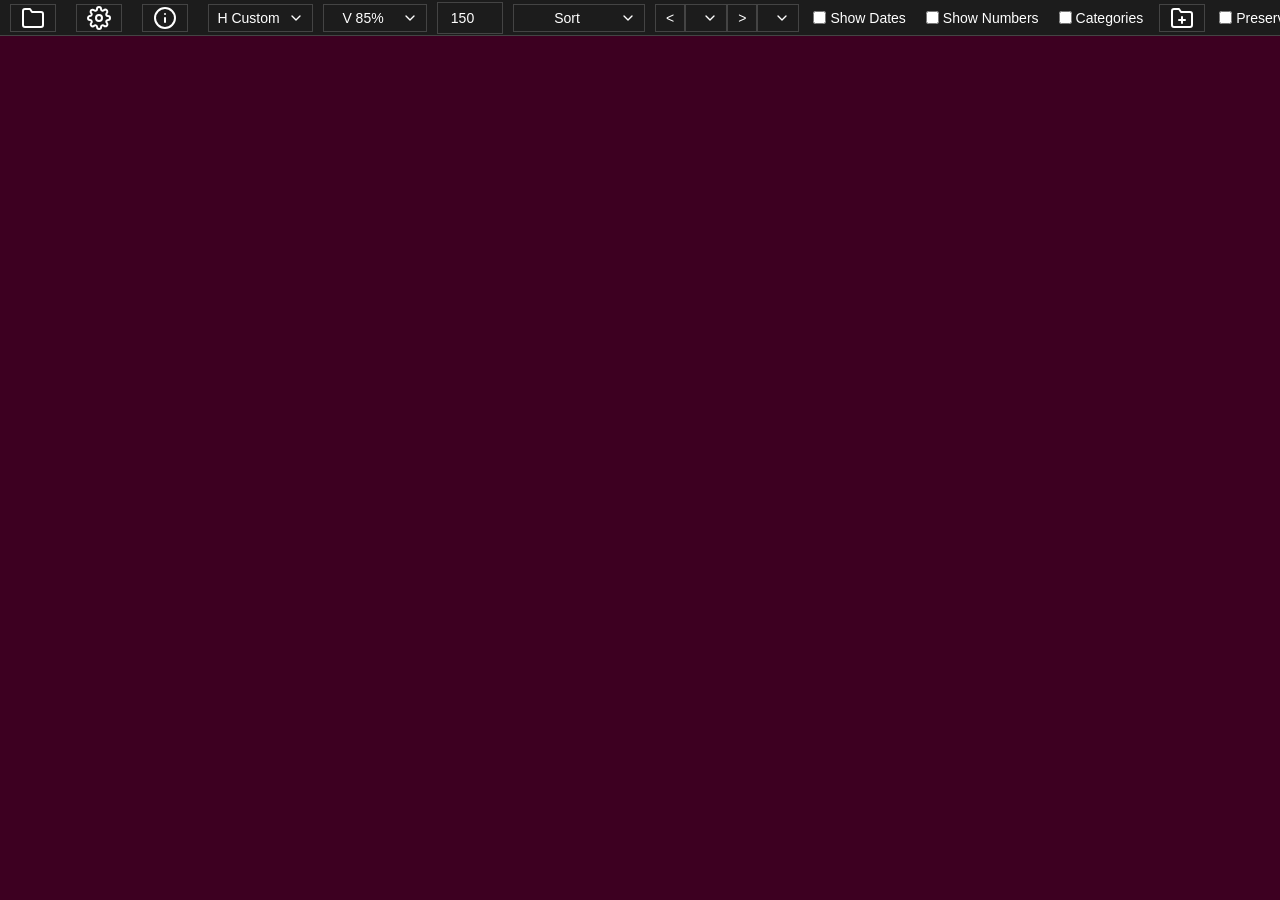
<file: index.html>
<!DOCTYPE html>
<html lang="en">
<head>
    <meta charset="UTF-8">
    <meta name="viewport" content="width=device-width, initial-scale=1.0">
    <title>Shortcuts - Modular</title>
    <link rel="stylesheet" href="css/main.css">
</head>
<body>
    <div class="main-container">
        <div class="main-content">
            <!-- Top Toolbar -->
            <header class="top-bar">
                <div class="top-bar-left">
                    <!-- Load Menu -->
                    <div id="load-menu-container" class="load-menu-container">
                        <button id="load-menu-btn" class="bar-button" title="Load">
                            <svg width="24" height="24" viewBox="0 0 24 24" fill="none" stroke="currentColor" stroke-width="2" stroke-linecap="round" stroke-linejoin="round"><path d="M22 19a2 2 0 0 1-2 2H4a2 2 0 0 1-2-2V5a2 2 0 0 1 2-2h5l2 3h9a2 2 0 0 1 2 2z"></path></svg>
                        </button>
                        <div id="load-dropdown" class="dropdown-content">
                            <button id="load-directory-btn">Load all videos</button>
                            <button id="load-latest-videos-btn">Load new videos</button>
                            <button id="load-sc-btn">Load all shortcuts</button>
                            <button id="load-root-sc-btn">Load root shortcut directory</button>
                            <button id="create-playlist-load-btn">Create playlist</button>
                            <button id="create-playlist-root-load-btn">Create playlist root</button>
                            <button id="update-playlist-root-load-btn">Update playlist root</button>
                        </div>
                    </div>

                    <div id="options-menu-container" class="load-menu-container">
                        <button id="options-menu-btn" class="bar-button" title="Options">
                            <svg width="24" height="24" viewBox="0 0 24 24" fill="none" stroke="currentColor" stroke-width="2" stroke-linecap="round" stroke-linejoin="round"><circle cx="12" cy="12" r="3"></circle><path d="M19.4 15a1.65 1.65 0 0 0 .33 1.82l.06.06a2 2 0 0 1 0 2.83 2 2 0 0 1-2.83 0l-.06-.06a1.65 1.65 0 0 0-1.82-.33 1.65 1.65 0 0 0-1 1.51V21a2 2 0 0 1-2 2 2 2 0 0 1-2-2v-.09A1.65 1.65 0 0 0 9 19.4a1.65 1.65 0 0 0-1.82.33l-.06.06a2 2 0 0 1-2.83 0 2 2 0 0 1 0-2.83l.06-.06a1.65 1.65 0 0 0 .33-1.82 1.65 1.65 0 0 0-1.51-1H3a2 2 0 0 1-2-2 2 2 0 0 1 2-2h.09A1.65 1.65 0 0 0 4.6 9a1.65 1.65 0 0 0-.33-1.82l-.06-.06a2 2 0 0 1 0-2.83 2 2 0 0 1 2.83 0l.06.06a1.65 1.65 0 0 0 1.82.33H9a1.65 1.65 0 0 0 1-1.51V3a2 2 0 0 1 2-2 2 2 0 0 1 2 2v.09a1.65 1.65 0 0 0 1 1.51 1.65 1.65 0 0 0 1.82-.33l.06-.06a2 2 0 0 1 2.83 0 2 2 0 0 1 0 2.83l-.06.06a1.65 1.65 0 0 0-.33 1.82V9a1.65 1.65 0 0 0 1.51 1H21a2 2 0 0 1 2 2 2 2 0 0 1-2 2h-.09a1.65 1.65 0 0 0-1.51 1z"></path></svg>
                        </button>
                        <div id="options-dropdown" class="dropdown-content" style="min-width: 450px;">
                            <!-- Content will be injected by component -->
                        </div>
                    </div>

                    <div id="info-menu-container" class="load-menu-container">
                        <button id="info-menu-btn" class="bar-button" title="Information">
                            <svg width="24" height="24" viewBox="0 0 24 24" fill="none" stroke="currentColor" stroke-width="2" stroke-linecap="round" stroke-linejoin="round"><circle cx="12" cy="12" r="10"></circle><line x1="12" y1="16" x2="12" y2="12"></line><line x1="12" y1="8" x2="12.01" y2="8"></line></svg>
                        </button>
                        <div id="info-dropdown" class="dropdown-content" style="min-width: 350px; padding: 15px; box-sizing: border-box;">
                            <!-- Content will be injected by component -->
                        </div>
                    </div>

                    <!-- Size Selectors -->
                    <select id="h-size-selector" class="toolbar-select" title="Horizontal Thumbnail Size">
                        <option value="auto">H Auto</option>
                        <option value="custom" selected>H Custom</option>
                    </select>

                    <select id="v-size-selector" class="toolbar-select" title="Vertical Thumbnail Size">
                        <option value="auto">V Auto</option>
                        <option value="0.85" selected>V 85%</option>
                        <option value="custom">V Custom</option>
                    </select>

                    <input type="number" id="custom-size-input" class="toolbar-input" placeholder="%" min="1" max="500" value="150">

                    <!-- Sort -->
                    <select id="sort-selector" class="toolbar-select">
                        <option value="" disabled selected hidden>Sort</option>
                        <option value="name-asc">Name (A-Z)</option>
                        <option value="name-desc">Name (Z-A)</option>
                        <option value="date-new">Date (Newest)</option>
                        <option value="date-old">Date (Oldest)</option>
                    </select>

                    <!-- Navigation -->
                    <div class="nav-group">
                        <button id="prev-canvas-btn" class="bar-button">&lt;</button>
                        <select id="canvas-select" class="toolbar-select"></select>
                        <button id="next-canvas-btn" class="bar-button">&gt;</button>
                        <select id="group-selector" class="toolbar-select"></select>
                    </div>

                    <!-- Toggles -->
                    <div class="checkbox-container">
                        <input type="checkbox" id="show-dates-checkbox">
                        <label for="show-dates-checkbox">Show Dates</label>
                    </div>

                    <div class="checkbox-container">
                        <input type="checkbox" id="show-numbers-checkbox">
                        <label for="show-numbers-checkbox">Show Numbers</label>
                    </div>

                    <div class="checkbox-container">
                        <input type="checkbox" id="enable-categories-panel-checkbox">
                        <label for="enable-categories-panel-checkbox">Categories</label>
                    </div>

                    <button id="top-categories-menu-btn" class="bar-button" title="Categories">
                        <svg width="24" height="24" viewBox="0 0 24 24" fill="none" stroke="currentColor" stroke-width="2" stroke-linecap="round" stroke-linejoin="round"><path d="M22 19a2 2 0 0 1-2 2H4a2 2 0 0 1-2-2V5a2 2 0 0 1 2-2h5l2 3h9a2 2 0 0 1 2 2z"></path><line x1="12" y1="11" x2="12" y2="17"></line><line x1="9" y1="14" x2="15" y2="14"></line></svg>
                    </button>

                    <div class="checkbox-container">
                        <input type="checkbox" id="preserve-original-size-global-checkbox">
                        <label for="preserve-original-size-global-checkbox">Preserve Original Size</label>
                    </div>
                </div>

                <div class="top-bar-right">
                    <button id="shortcut-script-btn" class="bar-button">Generate Action Script</button>
                    <button id="create-playlist-btn" class="bar-button" style="display: none;">Create Playlist</button>
                    <button id="delete-shortcuts-btn" class="bar-button" style="display: none;">Delete Selected Shortcuts</button>
                </div>
            </header>

            <main id="content-area">
                <div id="thumbnail-container">
                    <div id="content-spacer"></div>
                </div>
                <aside id="categories-panel">
                    <div id="panel-resizer"></div>
                    <div id="panel-content"></div>
                </aside>
            </main>
        </div>
    </div>

    <!-- Application Bootstrap -->
    <script src="js/events.js"></script>
    <script src="js/state.js"></script>
    <script src="js/persistence.js"></script>
    <script src="js/fs-adapter.js"></script>
    <script src="js/discovery.js"></script>
    <script src="js/components/action-toolbar.js"></script>
    <script src="js/components/load-menu.js"></script>
    <script src="js/components/options-menu.js"></script>
    <script src="js/components/info-menu.js"></script>
    <script src="js/app.js"></script>
</body>
</html>
</file>
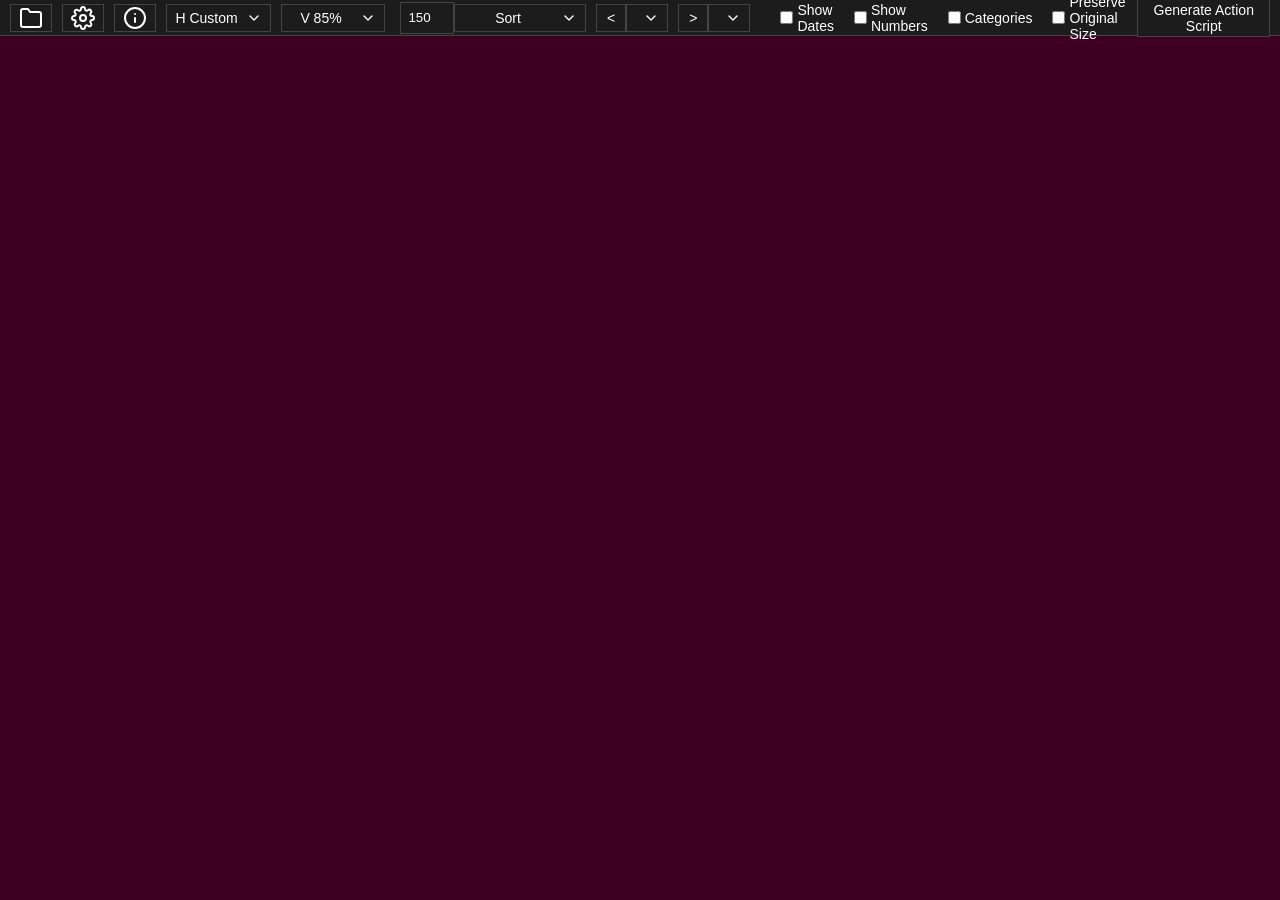
<file: base_example.html>
<!DOCTYPE html>
<html lang="en">
<head>
    <meta charset="UTF-8">
    <meta name="viewport" content="width=device-width, initial-scale=1.0">
    <title>Shortcuts</title>
     <style>
        :root {
            --bg-color: #3d0021;
            --top-bar-color: #1c1c1c;
            --toolbar-color: #1c1c1c;
            --root-sc-color: #ffe11f;
            --subfolder-sc-color: #00ff1e;
            --both-sc-color: #009dff;
            --delete-sc-color: #ff0101;
            --header-text-color: #01ff01;
            --row-number-color: #fcfc01;
            --date-text-color: #01ffff;
            --playlist-sc-color: #ff00ff;
            --selected-cat-color: #ff0000;
            --edit-cuts-color: #ff8c00;
            --played-video-color: #4b0082;
            --root-sc-bg-color: #ffe11f;
            --subfolder-sc-bg-color: #00ff1e;
            --both-sc-bg-color: #009dff;
            --delete-sc-bg-color: #ff0101;
            --playlist-sc-bg-color: #ff00ff;
            --shortcut-bg-color: #008000;
            --selection-tint-color: #ffffff;
            --selection-opacity: 0.4;
            --shortcut-opacity: 0.4;
        }
        html, body {
            height: 100%;
            margin: 0;
            padding: 0;
            background-color: var(--bg-color);
            color: #ffffff;
            font-family: -apple-system, BlinkMacSystemFont, "Segoe UI", Roboto, Helvetica, Arial, sans-serif;
            max-width: 100vw;
            overflow-x: hidden;
        }
        .main-container {
            display: flex;
            flex-direction: column;
            height: 100%;
        }
        .main-content {
            flex-grow: 1;
            display: flex;
            flex-direction: column;
            overflow: hidden;
        }
        .top-bar {
            padding: 10px;
            border-bottom: 1px solid #444444;
            display: flex;
            align-items: center;
            justify-content: space-between;
            height: 36px;
            box-sizing: border-box;
            background-color: var(--top-bar-color);
        }
        .top-bar-left {
            display: flex;
            align-items: center;
        }
        .top-bar-right {
            display: flex;
            align-items: center;
            gap: 10px;
        }
        #thumbnail-container {
            flex-grow: 1;
            padding: 0;
            position: relative;
            overflow-y: auto;
            overflow-x: hidden;
            min-width: 0;
        }
        #categories-panel {
            display: none;
            width: 250px;
            min-width: 150px;
            max-width: 600px;
            background-color: var(--toolbar-color);
            border-left: 1px solid #444;
            overflow-y: hidden;
            overflow-x: hidden;
            position: relative;
            flex-shrink: 0;
            padding: 10px;
            box-sizing: border-box;
        }
        #panel-content {
            height: 100%;
            overflow-y: auto;
            overflow-x: hidden;
            display: flex;
            flex-direction: column;
            gap: 15px;
        }
        .panel-section-title {
            font-size: 14px;
            font-weight: bold;
            margin-bottom: 8px;
            color: var(--header-text-color);
        }
        .panel-cat-list {
            display: flex;
            flex-direction: column;
            gap: 4px;
        }
        .panel-cat-item {
            display: flex;
            align-items: center;
            gap: 8px;
            font-size: 13px;
        }
        .panel-cat-item input {
            margin: 0;
        }
        .panel-cat-item label {
            cursor: pointer;
            white-space: nowrap;
            overflow: hidden;
            text-overflow: ellipsis;
        }
        #panel-add-dropdown {
            display: none;
            position: absolute;
            background-color: #2a2a2a;
            border: 1px solid #444;
            z-index: 1000;
            width: calc(100% - 20px);
            box-shadow: 0 4px 8px rgba(0,0,0,0.5);
            max-height: 300px;
            overflow-y: auto;
        }
        .panel-dropdown-item {
            padding: 8px 12px;
            cursor: pointer;
            font-size: 13px;
            color: #eee;
        }
        .panel-dropdown-item:hover {
            background-color: #166fe5;
        }
        .panel-dropdown-separator {
            height: 1px;
            background-color: #444;
            margin: 4px 0;
        }
        #panel-resizer {
            display: none;
            width: 6px;
            cursor: col-resize;
            background-color: transparent;
            position: absolute;
            left: 0;
            top: 0;
            bottom: 0;
            z-index: 10;
        }
        #panel-resizer:hover {
            background-color: rgba(255, 255, 255, 0.1);
        }
        .thumbnail-wrapper {
            display: inline-block;
            margin-right: 10px;
            margin-bottom: 10px;
            vertical-align: top;
            position: relative;
            overflow: hidden;
        }
        .thumbnail-wrapper.selected-root-sc::after { background-color: var(--root-sc-bg-color); }
        .thumbnail-wrapper.selected-subfolder-sc::after { background-color: var(--subfolder-sc-bg-color); }
        .thumbnail-wrapper.selected-both-sc::after { background-color: var(--both-sc-bg-color); }
        .thumbnail-wrapper.selected-delete-sc::after { background-color: var(--delete-sc-bg-color); }
        .thumbnail-wrapper.selected-playlist-sc::after { background-color: var(--playlist-sc-bg-color); }
        .thumbnail-wrapper.selected-shortcut::after { background-color: var(--shortcut-bg-color); }

        .main-container.uniform-selection-bg .thumbnail-wrapper.selected-root-sc::after,
        .main-container.uniform-selection-bg .thumbnail-wrapper.selected-subfolder-sc::after,
        .main-container.uniform-selection-bg .thumbnail-wrapper.selected-both-sc::after,
        .main-container.uniform-selection-bg .thumbnail-wrapper.selected-delete-sc::after,
        .main-container.uniform-selection-bg .thumbnail-wrapper.selected-playlist-sc::after,
        .main-container.uniform-selection-bg .thumbnail-wrapper.selected-shortcut::after {
            background-color: var(--selection-tint-color) !important;
        }

        .thumbnail-wrapper.selected-root-sc::after,
        .thumbnail-wrapper.selected-subfolder-sc::after,
        .thumbnail-wrapper.selected-both-sc::after,
        .thumbnail-wrapper.selected-delete-sc::after,
        .thumbnail-wrapper.selected-playlist-sc::after {
            content: '';
            position: absolute;
            top: 0;
            left: 0;
            right: 0;
            bottom: 0;
            opacity: var(--selection-opacity);
            pointer-events: none;
            z-index: 5;
            border-radius: 6px;
        }
        .thumbnail-wrapper.selected-shortcut::after {
            content: '';
            position: absolute;
            top: 0;
            left: 0;
            right: 0;
            bottom: 0;
            opacity: var(--shortcut-opacity);
            pointer-events: none;
            z-index: 5;
            border-radius: 6px;
        }
        .thumbnail {
            object-fit: cover;
            border-radius: 6px;
            box-shadow: 0 1px 2px rgba(0,0,0,0.1);
            cursor: pointer;
            position: relative;
            display: block;
            transform-origin: center center;
        }
        .thumbnail.rotate-90, .thumbnail.rotate-180, .thumbnail.rotate-270 {
            position: absolute;
            top: 50%;
            left: 50%;
        }
        .modal {
            display: none;
            position: fixed;
            z-index: 2500;
            left: 0;
            top: 0;
            width: 100%;
            height: 100%;
            overflow: hidden;
            background-color: rgba(0,0,0,0.8);
            align-items: center;
            justify-content: center;
        }
        .modal-content {
            background-color: #ffffff;
            margin: auto;
            padding: 24px;
            border: none;
            border-radius: 8px;
            width: 90%;
            max-width: 680px;
            box-shadow: 0 4px 12px rgba(0,0,0,0.15);
            max-height: 90vh;
            overflow: auto;
            color: black;
        }
        details {
            border: 1px solid #ddd;
            border-radius: 4px;
            padding: 5px;
            margin-bottom: 5px;
        }
        summary {
            font-weight: bold;
            cursor: pointer;
            padding: 5px;
        }
        summary:hover {
            background-color: #f0f0f0;
        }
        .action-list {
            list-style: none;
            padding-left: 20px;
            margin: 5px 0;
            font-size: 13px;
        }
        .action-list li {
            margin-bottom: 3px;
        }
        .close {
            color: #606770;
            float: right;
            font-size: 32px;
            font-weight: bold;
        }
        .close:hover,
        .close:focus {
            color: #1c1e21;
            text-decoration: none;
            cursor: pointer;
        }
        #batch-script {
            width: 100%;
            box-sizing: border-box;
            border-radius: 6px;
            border: 1px solid #ccd0d5;
            padding: 8px;
            font-family: "Courier New", Courier, monospace;
            margin-top: 8px;
            margin-bottom: 12px;
            resize: vertical;
        }
        .landscape-row {
            margin-bottom: 30px;
            display: flex;
            flex-direction: column;
            position: relative;
            width: 100%;
        }
        .thumbnails-container {
            display: flex;
            flex-wrap: wrap;
            align-items: stretch;
            position: relative;
            padding: 10px 20px;
            justify-content: center;
            gap: 10px;
        }
        .row-action-bar {
            display: flex;
            justify-content: space-between;
            align-items: center;
            padding: 4px 20px;
            background-color: var(--toolbar-color);
            width: 100%;
            box-sizing: border-box;
            border-bottom: 1px solid #444444;
            border-top: 1px solid #444444;
            flex-wrap: nowrap;
            overflow: hidden;
        }
        .row-action-bar.selected-for-categories {
            outline: 3px solid var(--selected-cat-color);
            outline-offset: -3px;
        }
        .row-action-group-left {
            display: flex;
            align-items: center;
            gap: 4px;
            flex-shrink: 0;
        }
        .row-action-group-right {
            display: flex;
            align-items: center;
            overflow: hidden;
            flex-grow: 1;
            justify-content: flex-end;
            margin-left: 10px;
            min-width: 0;
        }
        .delete-cross {
            font-size: 1.4em;
            color: var(--delete-sc-color);
            cursor: pointer;
            line-height: 1;
            user-select: none;
            opacity: 0.3;
            transition: opacity 0.2s;
            display: inline-flex;
            align-items: center;
            justify-content: center;
            margin-right: 10px;
            background-color: white;
            border-radius: 4px;
            padding: 0 6px;
            height: 28px;
            box-sizing: border-box;
        }
        .delete-cross:hover {
            opacity: 1;
        }
        .delete-cross.active {
            opacity: 1;
            text-shadow: 0 0 10px rgba(255, 0, 0, 0.5);
        }
        .main-container.show-numbers .thumbnails-container,
        .main-container.show-numbers .project-header,
        .main-container.show-numbers .row-action-bar {
            padding-left: 50px;
            padding-right: 50px;
        }
        .thumbnail.selected-root-sc {
            outline: 3px dashed var(--root-sc-color);
            outline-offset: -3px;
        }
        .thumbnail.selected-subfolder-sc {
            outline: 3px dashed var(--subfolder-sc-color);
            outline-offset: -3px;
        }
        .thumbnail.selected-both-sc {
            outline: 3px dashed var(--both-sc-color);
            outline-offset: -3px;
        }
        .thumbnail.selected-delete-sc {
            outline: 3px dashed var(--delete-sc-color);
            outline-offset: -3px;
        }
        .thumbnail.selected-playlist-sc {
            outline: 3px dashed var(--playlist-sc-color);
            outline-offset: -3px;
        }
        .thumbnail.selected-shortcut {
            outline: 3px dashed green;
            outline-offset: -3px;
        }
        .flipped {
            transform: scaleX(-1);
        }
        .rotate-90 {
            transform: translate(-50%, -50%) rotate(90deg);
        }
        .rotate-180 {
            transform: translate(-50%, -50%) rotate(180deg);
        }
        .rotate-270 {
            transform: translate(-50%, -50%) rotate(270deg);
        }
        .rotate-90.flipped {
            transform: translate(-50%, -50%) rotate(90deg) scaleX(-1);
        }
        .rotate-180.flipped {
            transform: translate(-50%, -50%) rotate(180deg) scaleX(-1);
        }
        .rotate-270.flipped {
            transform: translate(-50%, -50%) rotate(270deg) scaleX(-1);
        }
        #player.rotate-90 {
            transform: rotate(90deg);
        }
        #player.rotate-180 {
            transform: rotate(180deg);
        }
        #player.rotate-270 {
            transform: rotate(270deg);
        }
        select {
            height: 28px;
            padding: 0 8px 0 8px;
            padding-right: 32px;
            border: 1px solid #444444;
            background-color: var(--toolbar-color);
            color: #ffffff;
            border-radius: 0;
            font-size: 14px;
            box-sizing: border-box;
            margin-right: 10px;
            text-align: center;
            appearance: none;
            background-image: url("data:image/svg+xml;charset=UTF-8,%3csvg xmlns='http://www.w3.org/2000/svg' viewBox='0 0 24 24' fill='none' stroke='white' stroke-width='2' stroke-linecap='round' stroke-linejoin='round'%3e%3cpolyline points='6,9 12,15 18,9'%3e%3c/polyline%3e%3c/svg%3e");
            background-repeat: no-repeat;
            background-position: right 8px center;
            background-size: 16px;
        }
        .top-bar select {
            background-color: var(--top-bar-color);
        }
        select option {
            padding: 8px 12px;
            background-color: #ffffff;
            color: #000000;
        }
        .bar-button {
            min-height: 28px;
            padding: 2px 10px;
            border: 1px solid #444444;
            background-color: var(--toolbar-color);
            color: #ffffff;
            border-radius: 0;
            font-size: 14px;
            cursor: pointer;
        }
        .top-bar .bar-button {
            background-color: var(--top-bar-color);
        }
        .bar-button:hover {
            background-color: #166fe5;
        }
        .bar-button.active {
            background-color: #43a047;
        }
        .selection-type-button.active {
            background-color: rgba(255, 255, 255, 0.2);
            border-color: #ffffff;
        }
        #root-sc-btn.active {
            outline: 3px dashed var(--root-sc-color);
            outline-offset: -3px;
        }
        #subfolder-sc-btn.active {
            outline: 3px dashed var(--subfolder-sc-color);
            outline-offset: -3px;
        }
        #both-sc-btn.active {
            outline: 3px dashed var(--both-sc-color);
            outline-offset: -3px;
        }
        #delete-sc-btn.active {
            outline: 3px dashed var(--delete-sc-color);
            outline-offset: -3px;
        }
        #playlist-sc-btn.active {
            outline: 3px dashed var(--playlist-sc-color);
            outline-offset: -3px;
        }
        .project-header {
            color: var(--header-text-color);
            font-size: 1.2em;
            font-weight: bold;
            margin-top: 20px;
            margin-bottom: 0;
            padding: 4px 20px;
            display: flex;
            justify-content: flex-start;
            align-items: center;
            gap: 16px;
        }
        .date-info {
            display: none;
            font-size: 0.8em;
            font-weight: normal;
            color: var(--date-text-color);
            margin-bottom: 4px;
        }
        .main-container.show-dates .date-info {
            display: block;
        }
        .main-container.show-numbers .date-info {
            padding-left: 50px;
        }
        .checkbox-container {
            display: flex;
            align-items: center;
            margin-left: 16px;
            color: white;
            font-size: 14px;
        }
        .checkbox-container input {
            margin-right: 4px;
        }
        .row-number {
            font-size: 1.5em;
            font-weight: bold;
            color: var(--row-number-color);
            position: absolute;
            left: 10px;
            top: 10px;
            width: 30px;
            text-align: right;
        }
        .row-video-name {
            color: var(--header-text-color);
            font-weight: bold;
            font-size: 1em;
            margin-left: 10px;
            white-space: nowrap;
            overflow: hidden;
            text-overflow: ellipsis;
            min-width: 0;
        }
        .dropdown-content {
            display: none;
            position: absolute;
            background-color: var(--top-bar-color);
            min-width: 450px;
            box-shadow: 0px 8px 16px 0px rgba(0,0,0,0.2);
            z-index: 3000;
            top: 100%;
            left: 0;
            border: 1px solid #444;
            color: white;
            max-height: 90vh;
            overflow-y: auto;
        }
        .dropdown-content button {
            color: white;
            padding: 10px 16px;
            text-decoration: none;
            display: block;
            width: 100%;
            text-align: left;
            border: none;
            background-color: transparent;
            cursor: pointer;
            font-size: 14px;
            white-space: nowrap;
        }
        .dropdown-content button:nth-child(even) {
            background-color: rgba(255,255,255,0.05);
        }
        #top-categories-dropdown select option {
            background-color: white;
            color: black;
        }
        .dropdown-content button:hover {
            background-color: #166fe5;
        }
        .dropdown-content .show {
            display: block;
        }
        .options-row {
            display: flex;
            align-items: center;
            justify-content: space-between;
            padding: 8px 16px;
            color: white;
            font-size: 14px;
        }
        .options-row:nth-child(even) {
            background-color: rgba(255,255,255,0.05);
        }
        .options-row label {
            cursor: pointer;
        }
        .options-row input[type="color"] {
            border: none;
            width: 30px;
            height: 30px;
            cursor: pointer;
            background: none;
        }
        .selection-type-button {
            display: flex;
            align-items: center;
        }
        .color-circle {
            width: 12px;
            height: 12px;
            border-radius: 50%;
            margin-right: 8px;
            display: inline-block;
        }
        .multiplier-input {
            width: 50px;
            height: 30px;
            background-color: var(--toolbar-color);
            color: white;
            border: 1px solid #444444;
            padding: 0 4px;
            margin-left: 10px;
            text-align: center;
        }

        /* Editor Overlay Styles */
        #editor-modal .modal-content {
            background-color: #121212;
            color: #eee;
            width: 100%;
            height: 100%;
            max-width: none;
            max-height: none;
            padding: 18px;
            border-radius: 0;
            margin: 0;
        }
        .editor-app { display: flex; flex-direction: column; align-items: center; gap: 12px; }
        #editor-fileInfo { font-size: 14px; color: #ddd; }
        #editor-playerRow { display: flex; align-items: center; gap: 12px; width: 100%; justify-content: center; }
        .editor-navBtn { background: #222; border: 2px solid #333; color: #fff; padding: 10px 12px; border-radius: 6px; cursor: pointer; font-size: 18px; }
        #editor-playerWrap { display: flex; flex-direction: column; align-items: center; width: 100%; }
        #editor-videoContainer { width: 100%; display: flex; align-items: center; justify-content: center; min-height: 260px; position: relative; overflow: hidden; }
        #editor-videoOverlay { position: absolute; top: 0; left: 0; width: 100%; height: 100%; background: rgba(0,0,0,0.6); pointer-events: none; display: none; z-index: 10; }
        #editor-mainVideo { max-width: 95%; max-height: 75vh; background: black; border-radius: 6px; object-fit: contain; }
        #editor-cropBox {
            position: absolute;
            border: 2px dashed #00ff00;
            box-sizing: border-box;
            display: none;
            z-index: 20;
            cursor: move;
        }
        .crop-handle {
            position: absolute;
            width: 12px;
            height: 12px;
            background: #00ff00;
            border: 1px solid #000;
            border-radius: 2px;
        }
        .handle-nw { top: -6px; left: -6px; cursor: nw-resize; }
        .handle-ne { top: -6px; right: -6px; cursor: ne-resize; }
        .handle-sw { bottom: -6px; left: -6px; cursor: sw-resize; }
        .handle-se { bottom: -6px; right: -6px; cursor: se-resize; }
        .handle-n  { top: -6px; left: 50%; transform: translateX(-50%); cursor: n-resize; }
        .handle-s  { bottom: -6px; left: 50%; transform: translateX(-50%); cursor: s-resize; }
        .handle-e  { top: 50%; right: -6px; transform: translateY(-50%); cursor: e-resize; }
        .handle-w  { top: 50%; left: -6px; transform: translateY(-50%); cursor: w-resize; }
        .crop-btn-confirm, .crop-btn-cancel {
            position: absolute;
            top: 5px;
            width: 24px;
            height: 24px;
            background: rgba(0,0,0,0.8);
            border: 1px solid #444;
            display: flex;
            align-items: center;
            justify-content: center;
            cursor: pointer;
            font-size: 16px;
            border-radius: 4px;
            z-index: 25;
            user-select: none;
        }
        .crop-btn-confirm { right: 35px; border-color: #43a047; color: #43a047; }
        .crop-btn-cancel { right: 5px; border-color: #f44336; color: #f44336; }
        .crop-btn-confirm:hover { background: #43a047; color: white; }
        .crop-btn-cancel:hover { background: #f44336; color: white; }
        #editor-timelineWrap { width: 98%; position: relative; user-select: none; margin-top: 10px; }
        #editor-timeline { height: 18px; background: #333; border-radius: 9px; position: relative; cursor: pointer; margin-bottom: 20px; }
        #editor-frameTimeline { 
            width: 98%; 
            height: 40px; 
            display: flex; 
            justify-content: space-between; 
            align-items: center; 
            margin-bottom: 20px;
            background: #222;
            border-radius: 4px;
            padding: 0 10px;
            box-sizing: border-box;
        }
        .frame-marker {
            cursor: pointer;
            text-align: center;
            flex: 1;
            font-size: 11px;
            color: #888;
            padding: 5px 0;
            border-radius: 3px;
        }
        .frame-marker:hover { background: #333; color: #fff; }
        .frame-marker.active { color: #00acc1; font-weight: bold; background: #2a2a2a; border: 1px solid #00acc1; }
        #editor-scrubber { position: absolute; top: 50%; left: 0; width: 22px; height: 22px; background: #fff; border-radius: 50%; transform: translate(-50%, -50%); cursor: pointer; box-shadow: 0 2px 8px rgba(0,0,0,.5); }
        #editor-progress { position: absolute; left: 0; top: 0; height: 100%; background: #00acc1; border-radius: 9px; width: 0%; }
        .editor-marker { position: absolute; top: 0; width: 6px; height: 18px; transform: translateX(-50%); border-radius: 3px; box-shadow: 0 0 4px rgba(0,0,0,.6); }
        .editor-marker[data-rot="270"] { background: #00e5ff; }
        .editor-marker[data-rot="180"] { background: #ffca28; }
        .editor-marker[data-rot="90"] { background: #ff4081; }
        .editor-cut-region { position: absolute; top: 0; height: 100%; background: rgba(255, 82, 82, 0.5); pointer-events: none; }
        .editor-pending-marker { position: absolute; top: -4px; width: 4px; height: 26px; transform: translateX(-50%); border-radius: 2px; background: #ff5252; }
        .editor-delete-x { position: absolute; top: 20px; transform: translateX(-50%); font-size: 12px; cursor: pointer; color: #ccc; }
        .editor-delete-x:hover { color: #f44336; }
        #editor-controls { display: flex; gap: 8px; align-items: center; width: 98%; margin-top: 8px; justify-content: space-between; }
        .editor-control-group { display: flex; gap: 8px; justify-content: center; flex: 1; }
        .editor-frame-btn { background: #333; border: 1px solid #444; font-size: 16px; padding: 4px 10px; color: white; cursor: pointer; }
        #editor-cutsListContainer { width: 98%; margin-top: 10px; background: #2a2a2a; border-radius: 6px; padding: 8px; max-height: 120px; overflow-y: auto; }
        .editor-cut-item { display: flex; justify-content: space-between; align-items: center; padding: 4px; border-bottom: 1px solid #333; color: #eee; }
        .editor-delete-cut-btn { cursor: pointer; color: #ff5252; font-weight: bold; }
        .editor-greenBtn { background: #43a047; border: 2px solid #2e7d32; color: #fff; padding: 8px 12px; border-radius: 6px; cursor: pointer; }
        .red-rotation-icon { color: red; margin-right: 5px; font-weight: bold; }
    </style>
</head>
<body>
    <div class="main-container">
        <div class="main-content">
            <div class="top-bar">
                <div class="top-bar-left">
                    <div id="load-menu-container" style="position: relative; margin-right: 10px;">
                        <button id="load-menu-btn" title="Load" class="bar-button" style="padding: 0 8px; display: flex; align-items: center; justify-content: center;">
                            <svg width="24" height="24" viewBox="0 0 24 24" fill="none" stroke="currentColor" stroke-width="2" stroke-linecap="round" stroke-linejoin="round" style="color: white;"><path d="M22 19a2 2 0 0 1-2 2H4a2 2 0 0 1-2-2V5a2 2 0 0 1 2-2h5l2 3h9a2 2 0 0 1 2 2z"></path></svg>
                        </button>
                        <div id="load-dropdown" class="dropdown-content">
                            <button id="load-directory-btn">Load all videos</button>
                            <button id="load-latest-videos-btn">Load new videos</button>
                            <button id="load-sc-btn">Load all shortcuts</button>
                            <button id="load-root-sc-btn">Load root shortcut directory</button>
                            <button id="create-playlist-load-btn">Create playlist</button>
                            <button id="create-playlist-root-load-btn">Create playlist root</button>
                            <button id="update-playlist-root-load-btn">Update playlist root</button>
                        </div>
                    </div>
                    <div id="top-categories-menu-container" style="position: relative; margin-right: 10px; display: none;">
                        <button id="top-categories-menu-btn" title="Categories" class="bar-button" style="padding: 0 8px; display: flex; align-items: center; justify-content: center;">
                            <svg width="24" height="24" viewBox="0 0 24 24" fill="none" stroke="currentColor" stroke-width="2" stroke-linecap="round" stroke-linejoin="round" style="color: white;"><path d="M22 19a2 2 0 0 1-2 2H4a2 2 0 0 1-2-2V5a2 2 0 0 1 2-2h5l2 3h9a2 2 0 0 1 2 2z"></path><line x1="12" y1="11" x2="12" y2="17"></line><line x1="9" y1="14" x2="15" y2="14"></line></svg>
                        </button>
                        <div id="top-categories-dropdown" class="dropdown-content" style="min-width: 300px;">
                            <!-- Content will be dynamically populated -->
                        </div>
                    </div>
                    <div id="options-menu-container" style="position: relative; margin-right: 10px;">
                        <button id="options-menu-btn" title="Options" class="bar-button" style="padding: 0 8px; display: flex; align-items: center; justify-content: center;">
                            <svg width="24" height="24" viewBox="0 0 24 24" fill="none" stroke="currentColor" stroke-width="2" stroke-linecap="round" stroke-linejoin="round" style="color: white;">
                                <circle cx="12" cy="12" r="3"></circle>
                                <path d="M19.4 15a1.65 1.65 0 0 0 .33 1.82l.06.06a2 2 0 0 1 0 2.83 2 2 0 0 1-2.83 0l-.06-.06a1.65 1.65 0 0 0-1.82-.33 1.65 1.65 0 0 0-1 1.51V21a2 2 0 0 1-2 2 2 2 0 0 1-2-2v-.09A1.65 1.65 0 0 0 9 19.4a1.65 1.65 0 0 0-1.82.33l-.06.06a2 2 0 0 1-2.83 0 2 2 0 0 1 0-2.83l.06-.06a1.65 1.65 0 0 0 .33-1.82 1.65 1.65 0 0 0-1.51-1H3a2 2 0 0 1-2-2 2 2 0 0 1 2-2h.09A1.65 1.65 0 0 0 4.6 9a1.65 1.65 0 0 0-.33-1.82l-.06-.06a2 2 0 0 1 0-2.83 2 2 0 0 1 2.83 0l.06.06a1.65 1.65 0 0 0 1.82.33H9a1.65 1.65 0 0 0 1-1.51V3a2 2 0 0 1 2-2 2 2 0 0 1 2 2v.09a1.65 1.65 0 0 0 1 1.51 1.65 1.65 0 0 0 1.82-.33l.06-.06a2 2 0 0 1 2.83 0 2 2 0 0 1 0 2.83l-.06.06a1.65 1.65 0 0 0-.33 1.82V9a1.65 1.65 0 0 0 1.51 1H21a2 2 0 0 1 2 2 2 2 0 0 1-2 2h-.09a1.65 1.65 0 0 0-1.51 1z"></path>
                            </svg>
                        </button>
                        <div id="options-dropdown" class="dropdown-content">
                            <div class="options-row">
                                <label for="bg-color-picker">Page Background</label>
                                <input type="color" id="bg-color-picker" value="#3d0021">
                            </div>
                            <div class="options-row">
                                <label for="top-bar-color-picker">Top Toolbar</label>
                                <input type="color" id="top-bar-color-picker" value="#1c1c1c">
                            </div>
                            <div class="options-row">
                                <label for="toolbar-color-picker">Action Toolbars</label>
                                <input type="color" id="toolbar-color-picker" value="#1c1c1c">
                            </div>
                            <div class="options-row">
                                <label for="root-sc-color-picker">Root SC Outline</label>
                                <input type="color" id="root-sc-color-picker" value="#ffe11f">
                            </div>
                            <div class="options-row">
                                <label for="subfolder-sc-color-picker">Subfolder SC Outline</label>
                                <input type="color" id="subfolder-sc-color-picker" value="#00ff1e">
                            </div>
                            <div class="options-row">
                                <label for="both-sc-color-picker">Both SC Outline</label>
                                <input type="color" id="both-sc-color-picker" value="#009dff">
                            </div>
                            <div class="options-row">
                                <label for="delete-sc-color-picker">Delete Selection Outline</label>
                                <input type="color" id="delete-sc-color-picker" value="#ff0101">
                            </div>
                            <div class="options-row">
                                <label for="header-text-color-picker">Folder Header Text</label>
                                <input type="color" id="header-text-color-picker" value="#01ff01">
                            </div>
                            <div class="options-row">
                                <label for="row-number-color-picker">Show Numbers Header Text</label>
                                <input type="color" id="row-number-color-picker" value="#fcfc01">
                            </div>
                            <div class="options-row">
                                <label for="date-text-color-picker">Date Text Color</label>
                                <input type="color" id="date-text-color-picker" value="#01ffff">
                            </div>
                            <div class="options-row">
                                <label for="playlist-sc-color-picker">Playlist Selection Outline</label>
                                <input type="color" id="playlist-sc-color-picker" value="#ff00ff">
                            </div>
                            <div class="options-row">
                                <label for="selected-cat-color-picker">Category Selection Outline</label>
                                <input type="color" id="selected-cat-color-picker" value="#ff0000">
                            </div>
                            <div class="options-row">
                                <label for="edit-cuts-color-picker">Edit Button (with cuts)</label>
                                <input type="color" id="edit-cuts-color-picker" value="#ff8c00">
                            </div>
                            <div class="options-row">
                                <label for="played-video-color-picker">Played Video Toolbar</label>
                                <input type="color" id="played-video-color-picker" value="#4b0082">
                            </div>
                            <div class="options-row">
                                <label for="root-sc-bg-color-picker">Root SC Background</label>
                                <input type="color" id="root-sc-bg-color-picker" value="#ffe11f">
                            </div>
                            <div class="options-row">
                                <label for="subfolder-sc-bg-color-picker">Subfolder SC Background</label>
                                <input type="color" id="subfolder-sc-bg-color-picker" value="#00ff1e">
                            </div>
                            <div class="options-row">
                                <label for="both-sc-bg-color-picker">Both SC Background</label>
                                <input type="color" id="both-sc-bg-color-picker" value="#009dff">
                            </div>
                            <div class="options-row">
                                <label for="delete-sc-bg-color-picker">Delete BG Color</label>
                                <input type="color" id="delete-sc-bg-color-picker" value="#ff0101">
                            </div>
                            <div class="options-row">
                                <label for="playlist-sc-bg-color-picker">Playlist BG Color</label>
                                <input type="color" id="playlist-sc-bg-color-picker" value="#ff00ff">
                            </div>
                            <div class="options-row">
                                <label for="shortcut-bg-color-picker">Shortcut BG Color</label>
                                <input type="color" id="shortcut-bg-color-picker" value="#008000">
                            </div>
                            <div class="options-row">
                                <label for="uniform-selection-bg-checkbox">Uniform Selection Background</label>
                                <input type="checkbox" id="uniform-selection-bg-checkbox">
                            </div>
                            <div class="options-row">
                                <label for="selection-tint-color-picker">Selection Tint Color</label>
                                <input type="color" id="selection-tint-color-picker" value="#ffffff">
                            </div>
                            <div class="options-row">
                                <label for="selection-opacity-slider">Selection Opacity (<span id="selection-opacity-val">40</span>%)</label>
                                <input type="range" id="selection-opacity-slider" min="0" max="1" step="0.05" value="0.4">
                            </div>
                            <div class="options-row">
                                <label for="shortcut-opacity-slider">Shortcut Overlay Opacity (<span id="shortcut-opacity-val">40</span>%)</label>
                                <input type="range" id="shortcut-opacity-slider" min="0" max="1" step="0.05" value="0.4">
                            </div>
                            <button id="apply-size-all-btn" style="width: 100%; text-align: center; border-top: 1px solid #ccc; font-weight: bold;">Apply Current Size to All Projects</button>
                            <button id="revert-defaults-btn" style="width: 100%; text-align: center; border-top: 1px solid #ccc; font-weight: bold;">Revert to Default Colors</button>
                        </div>
                    </div>
                    <div id="info-menu-container" style="position: relative; margin-right: 10px;">
                        <button id="info-menu-btn" title="Information" class="bar-button" style="padding: 0 8px; display: flex; align-items: center; justify-content: center;">
                            <svg width="24" height="24" viewBox="0 0 24 24" fill="none" stroke="currentColor" stroke-width="2" stroke-linecap="round" stroke-linejoin="round" style="color: white;">
                                <circle cx="12" cy="12" r="10"></circle>
                                <line x1="12" y1="16" x2="12" y2="12"></line>
                                <line x1="12" y1="8" x2="12.01" y2="8"></line>
                            </svg>
                        </button>
                        <div id="info-dropdown" class="dropdown-content" style="min-width: 350px; padding: 15px; box-sizing: border-box;">
                            <!-- Content will be dynamically populated -->
                        </div>
                    </div>
                    <select id="h-size-selector" title="Horizontal Thumbnail Size">
                        <option value="auto">H Auto</option>
                        <option value="0.1">H 10%</option>
                        <option value="0.2">H 20%</option>
                        <option value="0.3">H 30%</option>
                        <option value="0.4">H 40%</option>
                        <option value="0.5">H 50%</option>
                        <option value="0.6">H 60%</option>
                        <option value="0.7">H 70%</option>
                        <option value="0.8">H 80%</option>
                        <option value="0.85">H 85%</option>
                        <option value="0.9">H 90%</option>
                        <option value="1">H 100%</option>
                        <option value="custom" selected>H Custom</option>
                    </select>
                    <select id="v-size-selector" title="Vertical Thumbnail Size">
                        <option value="auto">V Auto</option>
                        <option value="0.1">V 10%</option>
                        <option value="0.2">V 20%</option>
                        <option value="0.3">V 30%</option>
                        <option value="0.4">V 40%</option>
                        <option value="0.5">V 50%</option>
                        <option value="0.6">V 60%</option>
                        <option value="0.7">V 70%</option>
                        <option value="0.8">V 80%</option>
                        <option value="0.85" selected>V 85%</option>
                        <option value="0.9">V 90%</option>
                        <option value="1">V 100%</option>
                        <option value="custom">V Custom</option>
                    </select>
                    <input type="number" id="custom-size-input" style="display:inline-block; width: 60px; height: 28px; background-color: var(--top-bar-color); color: white; border: 1px solid #444444; margin-left: 5px; text-align: center;" placeholder="%" min="1" max="500" value="150">
                    <select id="sort-selector">
                        <option value="" disabled selected hidden>Sort</option>
                        <option value="name-asc">Name (A-Z)</option>
                        <option value="name-desc">Name (Z-A)</option>
                        <option value="date-new">Date (Newest)</option>
                        <option value="date-old">Date (Oldest)</option>
                    </select>
                    <button id="prev-canvas-btn" class="bar-button">&lt;</button>
                    <select id="canvas-select"></select>
                    <button id="next-canvas-btn" class="bar-button">&gt;</button>
                    <select id="group-selector"></select>
                    <div class="checkbox-container">
                        <input type="checkbox" id="show-dates-checkbox">
                        <label for="show-dates-checkbox">Show Dates</label>
                    </div>
                    <div class="checkbox-container">
                        <input type="checkbox" id="show-numbers-checkbox">
                        <label for="show-numbers-checkbox">Show Numbers</label>
                    </div>
                    <div class="checkbox-container">
                        <input type="checkbox" id="enable-categories-panel-checkbox">
                        <label for="enable-categories-panel-checkbox">Categories</label>
                    </div>
                    <div class="checkbox-container">
                        <input type="checkbox" id="preserve-original-size-global-checkbox">
                        <label for="preserve-original-size-global-checkbox">Preserve Original Size</label>
                    </div>
                </div>
                <div class="top-bar-right">
                    <button id="shortcut-script-btn" class="bar-button">Generate Action Script</button>
                    <button id="create-playlist-btn" class="bar-button" style="display: none;">Create Playlist</button>
                    <button id="delete-shortcuts-btn" class="bar-button" style="display: none;">Delete Selected Shortcuts</button>
                </div>
            </div>
            <div id="content-area" style="display: flex; flex-grow: 1; overflow: hidden; position: relative;">
                <div id="thumbnail-container">
                    <div id="content-spacer" style="position: absolute; top: 0; left: 0; z-index: -1;"></div>
                </div>
                <div id="categories-panel">
                    <div id="panel-resizer"></div>
                    <div id="panel-content"></div>
                </div>
            </div>
        </div>
    </div>

    <div id="video-modal" class="modal" style="display: none;">
        <div class="modal-content" style="max-width: 90%; max-height: 90%; padding: 0; background: black; position: relative; display: flex; align-items: center; justify-content: center;">
            <span class="close" id="close-video-modal" style="position: absolute; right: 10px; top: 4px; color: white; z-index: 3000;">&times;</span>
            <video id="player" controls style="max-width: 100%; max-height: 100%; display: block; object-fit: contain;"></video>
        </div>
    </div>

    <div id="editor-modal" class="modal">
        <div class="modal-content">
            <span class="close" id="close-editor-modal">&times;</span>
            <div class="editor-app">
                <div id="editor-fileInfo">No file selected</div>
                <div id="editor-playerWrap">
                    <div id="editor-videoContainer">
                        <div id="editor-videoOverlay" style="position: absolute; top: 0; left: 0; width: 100%; height: 100%; background: rgba(0,0,0,0.6); pointer-events: none; display: none; z-index: 10;"></div>
                        <div id="editor-videoClipper" style="width:100%; height:100%; display:flex; align-items:center; justify-content:center; overflow:hidden;">
                            <video id="editor-mainVideo" controls muted preload="metadata"></video>
                        </div>
                        <div id="editor-cropBox">
                            <div class="crop-handle handle-nw" data-handle="nw"></div>
                            <div class="crop-handle handle-ne" data-handle="ne"></div>
                            <div class="crop-handle handle-sw" data-handle="sw"></div>
                            <div class="crop-handle handle-se" data-handle="se"></div>
                            <div class="crop-handle handle-n" data-handle="n"></div>
                            <div class="crop-handle handle-s" data-handle="s"></div>
                            <div class="crop-handle handle-e" data-handle="e"></div>
                            <div class="crop-handle handle-w" data-handle="w"></div>
                            <div id="editor-cropConfirm" class="crop-btn-confirm" title="Confirm Crop">✔</div>
                            <div id="editor-cropCancel" class="crop-btn-cancel" title="Cancel Crop">✖</div>
                        </div>
                    </div>
                    <div id="editor-timelineWrap">
                        <div id="editor-timeline">
                            <div id="editor-progress"></div>
                            <div id="editor-scrubber"></div>
                        </div>
                    </div>
                    <div id="editor-frameTimeline"></div>
                    <div id="editor-frameControls" class="editor-control-group" style="margin-bottom: 8px;">
                        <button id="editor-frameBackBtn" class="editor-frame-btn">←</button>
                        <button id="editor-frameForwardBtn" class="editor-frame-btn">→</button>
                    </div>
                    <div id="editor-controls">
                        <div class="editor-control-group" style="justify-content:flex-start">
                            <button id="editor-playPause" class="bar-button">▶️ Play</button>
                            <button id="editor-deleteFrameBtn" class="bar-button" style="border-color:#f44336">Delete Frame</button>
                        </div>
                        <div class="editor-control-group">
                            <button id="editor-markStartBtn" class="bar-button" style="border-color:#43a047">Mark Start</button>
                            <button id="editor-rotLeft" class="bar-button" style="border-color:#00e5ff">90° Left</button>
                            <button id="editor-rot180" class="bar-button" style="border-color:#ffca28">180°</button>
                            <button id="editor-rotRight" class="bar-button" style="border-color:#ff4081">90° Right</button>
                            <button id="editor-markEndBtn" class="bar-button" style="border-color:#43a047">Mark End</button>
                            <button id="editor-flipBtn" class="bar-button">Flip H</button>
                            <button id="editor-cutSegmentBtn" class="bar-button" style="background:#d32f2f;color:white" disabled>Cut Segment</button>
                            <button id="editor-cropBtn" class="bar-button" style="border-color:#43a047">Crop</button>
                            <button id="editor-deleteEditThumbsBtn" class="bar-button" style="border-color:#f44336">Delete Thumbnails</button>
                            <button id="editor-preserveSizeBtn" class="bar-button" style="border-color:#009dff">Preserve Size</button>
                            <button id="editor-backupOriginalBtn" class="bar-button" style="border-color:#ff00ff">Backup Original</button>
                            <button id="editor-resetBtn" class="bar-button" style="border-color:#f44336">Reset</button>
                            <button id="editor-commitBtn" class="editor-greenBtn">Commit</button>
                        </div>
                        <div class="editor-control-group" style="justify-content:flex-end">
                            <span id="editor-timeDisplay" style="font-size: 12px; color: #888;">00:00.000 / 00:00.000</span>
                        </div>
                    </div>
                    <div id="editor-cutsListContainer"></div>
                </div>
            </div>
        </div>
    </div>

    <div id="script-modal" class="modal">
        <div class="modal-content">
            <span class="close">&times;</span>
            <h2 id="script-modal-title">Generate Action PowerShell Script</h2>
            
            <div id="action-summary-container" style="margin-bottom: 20px;">
                <h3>Action Summary</h3>
                <div id="action-summary-content"></div>
            </div>

            <p id="script-modal-desc">This script will perform the actions listed above. Right-click and "Run with PowerShell" in your main video directory.</p>
            <textarea id="batch-script" rows="10" cols="80" readonly></textarea>
            <button id="copy-script-btn">Copy to Clipboard</button>
            <a id="download-script-link" download="create_shortcuts.ps1">
                <button>Download .ps1 File</button>
            </a>
        </div>
    </div>

    <div id="cutoff-modal" class="modal">
        <div class="modal-content" style="max-width: 400px;">
            <h2 style="margin-top: 0;">Playlist Cut-off Date/Time</h2>
            <p>Any shortcuts more recent than this time will be considered new.</p>
            <div style="margin: 20px 0;">
                <label for="cutoff-datetime" style="display: block; margin-bottom: 8px;">Date/Time (Local):</label>
                <input type="datetime-local" id="cutoff-datetime" step="1" style="width: 100%; padding: 8px; box-sizing: border-box;">
            </div>
            <div style="display: flex; justify-content: flex-end; gap: 10px;">
                <button id="cutoff-cancel-btn" class="bar-button" style="background-color: #f44336; color: white;">Cancel</button>
                <button id="cutoff-confirm-btn" class="bar-button" style="background-color: #43a047; color: white;">Confirm</button>
            </div>
        </div>
    </div>


    <script>
        const thumbnailContainer = document.getElementById('thumbnail-container');
        const scriptModal = document.getElementById('script-modal');
        const batchScriptTextArea = document.getElementById('batch-script');
        const copyScriptBtn = document.getElementById('copy-script-btn');
        const downloadScriptLink = document.getElementById('download-script-link');
        const hSizeSelector = document.getElementById('h-size-selector');
        const vSizeSelector = document.getElementById('v-size-selector');
        const customSizeInput = document.getElementById('custom-size-input');
        const sortSelector = document.getElementById('sort-selector');
        const loadButton = document.getElementById('load-directory-btn');
        const loadScButton = document.getElementById('load-sc-btn');
        const loadLatestVideosButton = document.getElementById('load-latest-videos-btn');
        const loadRootScButton = document.getElementById('load-root-sc-btn');
        const createPlaylistLoadBtn = document.getElementById('create-playlist-load-btn');
        const createPlaylistRootLoadBtn = document.getElementById('create-playlist-root-load-btn');
        const updatePlaylistRootLoadBtn = document.getElementById('update-playlist-root-load-btn');
        const cutoffModal = document.getElementById('cutoff-modal');
        const cutoffDatetimeInput = document.getElementById('cutoff-datetime');
        const cutoffConfirmBtn = document.getElementById('cutoff-confirm-btn');
        const cutoffCancelBtn = document.getElementById('cutoff-cancel-btn');
        const shortcutScriptBtn = document.getElementById('shortcut-script-btn');
        const createPlaylistBtn = document.getElementById('create-playlist-btn');
        const deleteShortcutsBtn = document.getElementById('delete-shortcuts-btn');
        const xShortcutBtn = document.getElementById('x-shortcut-btn');
        const contentSpacer = document.getElementById('content-spacer');
        const canvasSelect = document.getElementById('canvas-select');
        const groupSelector = document.getElementById('group-selector');
        const rootScBtn = null;
        const subfolderScBtn = null;
        const bothScBtn = null;
        const deleteScBtn = null;
        const playlistScBtn = null;
        const rotateScBtn = null;
        const playBtn = null;
        const videoModal = document.getElementById('video-modal');
        const player = document.getElementById('player');
        const closeVideoModal = document.getElementById('close-video-modal');
        const editorModal = document.getElementById('editor-modal');
        const closeEditorModal = document.getElementById('close-editor-modal');
        const editorMainVideo = document.getElementById('editor-mainVideo');
        const editorTimeline = document.getElementById('editor-timeline');
        const editorProgress = document.getElementById('editor-progress');
        const editorScrubber = document.getElementById('editor-scrubber');
        const editorPlayPauseBtn = document.getElementById('editor-playPause');
        const editorTimeDisplay = document.getElementById('editor-timeDisplay');
        const editorFrameTimeline = document.getElementById('editor-frameTimeline');
        const editorMarkStartBtn = document.getElementById('editor-markStartBtn');
        const editorMarkEndBtn = document.getElementById('editor-markEndBtn');
        const editorCutSegmentBtn = document.getElementById('editor-cutSegmentBtn');
        const editorCutsListContainer = document.getElementById('editor-cutsListContainer');
        const editorCommitBtn = document.getElementById('editor-commitBtn');
        const editorFrameBackBtn = document.getElementById('editor-frameBackBtn');
        const editorFrameForwardBtn = document.getElementById('editor-frameForwardBtn');
        const editorRotLeftBtn = document.getElementById('editor-rotLeft');
        const editorRot180Btn = document.getElementById('editor-rot180');
        const editorRotRightBtn = document.getElementById('editor-rotRight');
        const editorVideoOverlay = document.getElementById('editor-videoOverlay');
        const editorFileInfo = document.getElementById('editor-fileInfo');
        const editorFlipBtn = document.getElementById('editor-flipBtn');
        const editorDeleteEditThumbsBtn = document.getElementById('editor-deleteEditThumbsBtn');
        const editorPreserveSizeBtn = document.getElementById('editor-preserveSizeBtn');
        const editorBackupOriginalBtn = document.getElementById('editor-backupOriginalBtn');
        const editorCropBtn = document.getElementById('editor-cropBtn');
        const editorCropBox = document.getElementById('editor-cropBox');
        const editorCropConfirm = document.getElementById('editor-cropConfirm');
        const editorCropCancel = document.getElementById('editor-cropCancel');
        const editorResetBtn = document.getElementById('editor-resetBtn');
        const editorDeleteFrameBtn = document.getElementById('editor-deleteFrameBtn');
        let selectedVideoKey = null;

        const prevCanvasBtn = document.getElementById('prev-canvas-btn');
        const nextCanvasBtn = document.getElementById('next-canvas-btn');
        const loadMenuBtn = document.getElementById('load-menu-btn');
        const loadDropdown = document.getElementById('load-dropdown');
        const optionsMenuBtn = document.getElementById('options-menu-btn');
        const optionsDropdown = document.getElementById('options-dropdown');
        const infoMenuBtn = document.getElementById('info-menu-btn');
        const infoDropdown = document.getElementById('info-dropdown');
        const topCategoriesMenuBtn = document.getElementById('top-categories-menu-btn');
        const topCategoriesDropdown = document.getElementById('top-categories-dropdown');
        const applySizeAllBtn = document.getElementById('apply-size-all-btn');
        const revertDefaultsBtn = document.getElementById('revert-defaults-btn');
        const rotationControls = null;
        const rotationSelector = null;
        const deleteRotationBtn = null;

        let allVideoFiles = [];
        let allProjectFolders = [];
        let loadErrors = [];
        const skipDirs = new Set(['edit thumbnails', 'thumbnails', 'sc', '.git', 'node_modules', 'recovery', '$recycle.bin', 'system volume information', 'originals']);
        let shortcutSelections = new Map(); // Key: projectPath + '|' + videoName, Value: { videoName, projectPath, subfolder, type, rotation }
        let initialShortcutSelections = new Map(); // Key: projectPath + '|' + videoName, Value: { type, rotation }
        let currentDirHandle;
        let g_rootHandle;
        let currentMode = '';
        let canvases = new Map();
        let allShortcutDates = new Map(); // Key: videoName (lower), Value: timestamp

        // Make globals available on window for testing/debugging
        window.allVideoFiles = allVideoFiles;
        window.allProjectFolders = allProjectFolders;
        window.loadErrors = loadErrors;
        window.shortcutSelections = shortcutSelections;
        window.canvases = canvases;
        Object.defineProperty(window, 'currentMode', {
            get: function() { return currentMode; },
            set: function(val) { currentMode = val; }
        });
        let activeCanvasId = 0;
        let createdObjectUrls = [];
        let dummyTimestampProjects = new Set();
        let currentSelectionType = 'root-sc';
        let originalPlaylistShortcuts = [];
        let playlistCreationTime = null;
        let currentVideoUrl = null;
        let editorCurrentVideo = null;
        let editorCurrentCuts = [];
        let editorPendingCutStart = null;
        let editorPendingCutEnd = null;
        let editorMarkers = [];
        let editorEstimatedFPS = 30;
        let editorFrameOffset = 1 / 30;
        let editorMediaStartTime = null;
        let editorMediaFrameCount = 0;
        let editorScrubbingMouseDown = false;
        let editorCurrentAppliedRotation = 0;
        let editorCurrentAppliedFlip = false;
        let editorDeleteEditThumbsFlag = false;
        function updatePreserveSizeBtnUI() {
            if (!editorPreserveSizeBtn) return;
            const state = editorPreserveOriginalSizeFlag; // null, true, or false
            const globalOn = preserveOriginalSizeGlobalCheckbox.checked;
            
            editorPreserveSizeBtn.textContent = 'Preserve Size';
            
            if (state === null) {
                editorPreserveSizeBtn.classList.remove('active');
                editorPreserveSizeBtn.style.backgroundColor = 'rgba(150, 150, 150, 0.3)';
                editorPreserveSizeBtn.title = `Preserve Original Size: Default (${globalOn ? 'ON' : 'OFF'})`;
            } else if (state === true) {
                editorPreserveSizeBtn.classList.add('active');
                editorPreserveSizeBtn.style.backgroundColor = 'rgba(0, 157, 255, 0.6)';
                editorPreserveSizeBtn.title = 'Preserve Original Size: ON (Override)';
            } else {
                editorPreserveSizeBtn.classList.add('active');
                editorPreserveSizeBtn.style.backgroundColor = 'rgba(244, 67, 54, 0.6)';
                editorPreserveSizeBtn.title = 'Preserve Original Size: OFF (Override)';
            }
        }

        let editorCurrentCrop = null;
        let editorPendingCrop = null;
        let currentlyPlayingRow = null;
        let editorCropDragging = false;
        let editorCropResizing = null;
        let editorCropStartPos = { x: 0, y: 0 };
        let editorCropBoxStart = { x: 0, y: 0, w: 0, h: 0 };
        let lastUsedCropBox = null; // { wPct, hPct, xPct, yPct }

        let videoCategories = new Map(); // Key: projectPath + '|' + videoName, Value: Set of category names
        let editModeRotatedVideos = new Map(); // Key: projectPath + '|' + videoName, Value: true
        let initialVideoCategories = new Map(); // Key: projectPath + '|' + videoName, Value: Set of category names
        let projectCategories = new Map(); // Key: projectPath, Value: Set of category names
        let globalSavedCategories = new Set(JSON.parse(localStorage.getItem('globalSavedCategories') || '[]'));

        // Browser Fallback for File System Access API (Firefox/Brave support)
        function createVirtualFileHandle(file, path) {
            return {
                name: file.name,
                kind: 'file',
                path: path,
                getFile: async () => file
            };
        }

        function createVirtualDirectoryHandle(name, path, allFiles) {
            return {
                name: name,
                kind: 'directory',
                path: path,
                values: async function* () {
                    const seen = new Set();
                    for (const vfh of allFiles) {
                        const relPath = vfh.path.substring(path ? path.length + 1 : 0);
                        if (!relPath) continue;
                        const parts = relPath.split(/[\\/]/);
                        const firstPart = parts[0];
                        if (!firstPart || seen.has(firstPart)) continue;
                        seen.add(firstPart);

                        if (parts.length === 1) {
                            yield vfh;
                        } else {
                            const subPath = path ? `${path}/${firstPart}` : firstPart;
                            const subFiles = allFiles.filter(f => f.path.startsWith(subPath + '/') || f.path === subPath);
                            yield createVirtualDirectoryHandle(firstPart, subPath, subFiles);
                        }
                    }
                },
                getDirectoryHandle: async function(subName, options = {}) {
                    const subPath = path ? `${path}/${subName}` : subName;
                    const subFiles = allFiles.filter(f => f.path.startsWith(subPath + '/') || f.path === subPath);
                    if (subFiles.length === 0 && !options.create) throw new Error(`Directory '${subName}' not found`);
                    return createVirtualDirectoryHandle(subName, subPath, subFiles);
                },
                getFileHandle: async function(subName, options = {}) {
                    const filePath = path ? `${path}/${subName}` : subName;
                    const vfh = allFiles.find(f => f.path === filePath);
                    if (!vfh && !options.create) throw new Error(`File '${subName}' not found`);
                    return vfh;
                },
                resolve: async function(possibleDescendant) {
                    if (!possibleDescendant || possibleDescendant.path === undefined) return null;
                    if (possibleDescendant.path === path) return [];
                    if (possibleDescendant.path.startsWith(path + '/')) {
                        return possibleDescendant.path.substring(path ? path.length + 1 : 0).split(/[\\/]/);
                    }
                    return null;
                }
            };
        }

        const pickerFallback = {
            async showDirectoryPicker() {
                if (window.showDirectoryPicker && window.isSecureContext) {
                    try {
                        return await window.showDirectoryPicker();
                    } catch (e) {
                        if (e.name !== 'AbortError') console.warn('Native showDirectoryPicker failed, using fallback', e);
                        else throw e;
                    }
                }
                return new Promise((resolve, reject) => {
                    const input = document.createElement('input');
                    input.type = 'file';
                    input.webkitdirectory = true;
                    input.onchange = () => {
                        const files = Array.from(input.files || []);
                        if (!files.length) { reject(new Error('AbortError')); return; }
                        const handles = files.map(f => {
                            const p = f.webkitRelativePath || f.name;
                            return createVirtualFileHandle(f, p);
                        });
                        const rootName = handles[0].path.split(/[\\/]/)[0];
                        resolve(createVirtualDirectoryHandle(rootName, rootName, handles));
                    };
                    input.click();
                });
            },
            async showOpenFilePicker(options = {}) {
                if (window.showOpenFilePicker && window.isSecureContext) {
                    try {
                        return await window.showOpenFilePicker(options);
                    } catch (e) {
                        if (e.name !== 'AbortError') console.warn('Native showOpenFilePicker failed, using fallback', e);
                        else throw e;
                    }
                }
                return new Promise((resolve, reject) => {
                    const input = document.createElement('input');
                    input.type = 'file';
                    if (options.multiple) input.multiple = true;
                    if (options.types && options.types[0] && options.types[0].accept) {
                        const accept = Object.values(options.types[0].accept).flat().join(',');
                        input.accept = accept;
                    }
                    input.onchange = () => {
                        const files = Array.from(input.files || []);
                        if (!files.length) { reject(new Error('AbortError')); return; }
                        const handles = files.map(f => createVirtualFileHandle(f, f.name));
                        resolve(handles);
                    };
                    input.click();
                });
            }
        };

        const mainContainer = document.querySelector('.main-container');
        const showDatesCheckbox = document.getElementById('show-dates-checkbox');
        const showNumbersCheckbox = document.getElementById('show-numbers-checkbox');
        const enableCategoriesPanelCheckbox = document.getElementById('enable-categories-panel-checkbox');
        const preserveOriginalSizeGlobalCheckbox = document.getElementById('preserve-original-size-global-checkbox');
        const categoriesPanel = document.getElementById('categories-panel');
        const panelResizer = document.getElementById('panel-resizer');
        const panelContent = document.getElementById('panel-content');
        let lastUsedMoveTarget = localStorage.getItem("lastUsedMoveTarget");

        function updateRowNumbers() {
            const showNumbers = showNumbersCheckbox.checked;
            mainContainer.classList.toggle('show-numbers', showNumbers);
            const containers = document.querySelectorAll('.thumbnails-container');
            
            // First, remove any existing numbers to avoid duplicates
            document.querySelectorAll('.row-number').forEach(num => num.remove());

            if (showNumbers) {
                containers.forEach((container, index) => {
                    const numberSpan = document.createElement('span');
                    numberSpan.className = 'row-number';
                    numberSpan.textContent = index + 1;
                    container.insertBefore(numberSpan, container.firstChild);
                });
            }
        }

        // Categories Panel Logic
        let isResizingPanel = false;
        panelResizer.addEventListener('mousedown', (e) => {
            isResizingPanel = true;
            document.body.style.cursor = 'col-resize';
        });

        window.addEventListener('mousemove', (e) => {
            if (!isResizingPanel) return;
            const contentArea = document.getElementById('content-area');
            const rect = contentArea.getBoundingClientRect();
            let newWidth = rect.right - e.clientX;
            newWidth = Math.max(100, Math.min(600, newWidth));
            categoriesPanel.style.width = newWidth + 'px';
            layoutLandscapeThumbnails();
        });

        window.addEventListener('mouseup', () => {
            if (isResizingPanel) {
                isResizingPanel = false;
                document.body.style.cursor = '';
                localStorage.setItem('categoriesPanelWidth', categoriesPanel.style.width);
            }
        });

        enableCategoriesPanelCheckbox.addEventListener('change', () => {
            const enabled = enableCategoriesPanelCheckbox.checked;
            categoriesPanel.style.display = enabled ? 'block' : 'none';
            panelResizer.style.display = enabled ? 'block' : 'none';
            localStorage.setItem('enableCategoriesPanel', enabled);
            if (enabled) {
                const savedWidth = localStorage.getItem('categoriesPanelWidth');
                if (savedWidth) categoriesPanel.style.width = savedWidth;
                renderCategoriesPanel();
            }
            layoutLandscapeThumbnails();
        });

        function renderCategoriesPanel() {
            if (!enableCategoriesPanelCheckbox.checked) return;
            panelContent.innerHTML = '';
            
            if (!selectedVideoKey) {
                panelContent.innerHTML = '<div style="color: #888; text-align: center; margin-top: 20px;">Click a video\'s category icon to select it.</div>';
                return;
            }

            const parts = selectedVideoKey.split('|');
            const projectPath = parts[0];
            const videoName = parts[1];
            const videoCats = videoCategories.get(selectedVideoKey) || new Set();
            const projCats = projectCategories.get(projectPath) || new Set();

            // Header for selected video
            const header = document.createElement('div');
            header.className = 'panel-section-title';
            header.style.color = 'var(--date-text-color)';
            header.textContent = videoName;
            panelContent.appendChild(header);

            // Add Category UI
            const addContainer = document.createElement('div');
            addContainer.style.position = 'relative';
            
            const addBtn = document.createElement('button');
            addBtn.className = 'bar-button';
            addBtn.textContent = 'Add';
            addBtn.style.width = '100%';
            addBtn.style.backgroundColor = '#43a047';
            
            const dropdown = document.createElement('div');
            dropdown.id = 'panel-add-dropdown';
            
            const showNewInput = () => {
                dropdown.style.display = 'none';
                const inputRow = document.createElement('div');
                inputRow.className = 'new-cat-input-row';
                inputRow.style.display = 'flex';
                inputRow.style.gap = '5px';
                inputRow.style.marginTop = '5px';

                const input = document.createElement('input');
                input.type = 'text';
                input.placeholder = 'New category...';
                input.style.flexGrow = '1';
                input.style.padding = '4px';
                input.style.backgroundColor = '#333';
                input.style.color = 'white';
                input.style.border = '1px solid #555';
                
                const createBtn = document.createElement('button');
                createBtn.className = 'bar-button';
                createBtn.textContent = 'Create';
                createBtn.style.backgroundColor = '#43a047';
                createBtn.onclick = (ev) => {
                    ev.stopPropagation();
                    const name = input.value.trim();
                    if (name) {
                        toggleVideoCategory(name, true, selectedVideoKey, projectPath);
                        renderCategoriesPanel();
                    }
                };

                inputRow.appendChild(input);
                inputRow.appendChild(createBtn);
                inputRow.onclick = (ev) => ev.stopPropagation();
                addContainer.appendChild(inputRow);
                input.focus();
            };

            const newItem = document.createElement('div');
            newItem.className = 'panel-dropdown-item';
            newItem.textContent = 'New';
            newItem.onclick = (ev) => {
                ev.stopPropagation();
                showNewInput();
            };
            dropdown.appendChild(newItem);

            const globalCats = Array.from(globalSavedCategories).filter(cat => !projCats.has(cat)).sort();
            if (globalCats.length > 0) {
                const sep = document.createElement('div');
                sep.className = 'panel-dropdown-separator';
                dropdown.appendChild(sep);

                globalCats.forEach(cat => {
                    const item = document.createElement('div');
                    item.className = 'panel-dropdown-item';
                    item.textContent = cat;
                    item.onclick = (ev) => {
                        ev.stopPropagation();
                        toggleVideoCategory(cat, true, selectedVideoKey, projectPath);
                        dropdown.style.display = 'none';
                        renderCategoriesPanel();
                    };
                    dropdown.appendChild(item);
                });
            }

            addBtn.onclick = (ev) => {
                ev.stopPropagation();
                const isVisible = dropdown.style.display === 'block';
                const existingInput = addContainer.querySelector('.new-cat-input-row');
                if (existingInput) existingInput.remove();
                dropdown.style.display = isVisible ? 'none' : 'block';
            };

            const globalHideDropdown = (ev) => {
                if (!addContainer.contains(ev.target)) {
                    dropdown.style.display = 'none';
                    const existingInput = addContainer.querySelector('.new-cat-input-row');
                    if (existingInput) existingInput.remove();
                }
            };
            window.addEventListener('click', globalHideDropdown, { once: true });

            addContainer.appendChild(addBtn);
            addContainer.appendChild(dropdown);
            panelContent.appendChild(addContainer);

            // Categories List
            const listContainer = document.createElement('div');
            listContainer.className = 'panel-cat-list';

            const allProjectCats = Array.from(projCats).sort();
            if (allProjectCats.length === 0) {
                const empty = document.createElement('div');
                empty.style.color = '#888';
                empty.style.fontSize = '12px';
                empty.textContent = 'No categories in this project.';
                listContainer.appendChild(empty);
            } else {
                allProjectCats.forEach(cat => {
                    const item = document.createElement('div');
                    item.className = 'panel-cat-item';

                    const cb = document.createElement('input');
                    cb.type = 'checkbox';
                    cb.id = `panel-cb-${cat}`;
                    cb.checked = videoCats.has(cat);
                    cb.onchange = (ev) => {
                        ev.stopPropagation();
                        toggleVideoCategory(cat, cb.checked, selectedVideoKey, projectPath);
                    };

                    const label = document.createElement('label');
                    label.htmlFor = `panel-cb-${cat}`;
                    label.textContent = cat;
                    label.title = cat;

                    item.appendChild(cb);
                    item.appendChild(label);
                    listContainer.appendChild(item);
                });
            }
            panelContent.appendChild(listContainer);
        }

        // Editor Helper Functions
        function editorTimeToFrame(time) {
            return Math.round(time * editorEstimatedFPS);
        }
        function editorFrameToTime(frame) {
            let t = frame / editorEstimatedFPS;
            if (t >= editorMainVideo.duration) t = editorMainVideo.duration - 0.001;
            return Math.max(0, t);
        }
        function editorFmtTime(s) {
            if (!isFinite(s)) s = 0;
            const ms = Math.floor((s - Math.floor(s)) * 1000);
            const m = Math.floor(s / 60); const sec = Math.floor(s % 60);
            return `${String(m).padStart(2, '0')}:${String(sec).padStart(2, '0')}.${String(ms).padStart(3, '0')}`;
        }
        function editorApplyRotationToViewer(d, flipped = editorCurrentAppliedFlip) {
            editorCurrentAppliedRotation = (d + 360) % 360;
            editorCurrentAppliedFlip = flipped;
            let transform = `rotate(${editorCurrentAppliedRotation}deg) translate3d(0,0,0)`;
            if (flipped) {
                transform += ' scaleX(-1)';
            }
            editorMainVideo.style.transform = transform;
            applyCropPreview();

            // Handle container resizing for vertical rotation (90/270)
            const isVertical = (editorCurrentAppliedRotation === 90 || editorCurrentAppliedRotation === 270);
            const container = document.getElementById('editor-videoContainer');
            if (isVertical) {
                // Determine height needed for rotated video
                const videoW = editorMainVideo.videoWidth || 640;
                const videoH = editorMainVideo.videoHeight || 360;
                const aspect = videoW / videoH;
                const availableH = window.innerHeight * 0.6;
                const neededH = Math.min(availableH, window.innerWidth * 0.9 * aspect);
                container.style.minHeight = neededH + 'px';
                editorMainVideo.style.maxWidth = (neededH / aspect) + 'px';
            } else {
                container.style.minHeight = '260px';
                editorMainVideo.style.maxWidth = '90%';
            }
        }
        function editorGetRotationAt(time) {
            if (!editorMarkers || !editorMarkers.length) return 0;
            let rot = 0;
            const currentFrame = Math.floor(time * editorEstimatedFPS + 0.001);
            for (const m of editorMarkers) {
                const mFrame = Math.floor(m.time * editorEstimatedFPS + 0.001);
                if (currentFrame >= mFrame) {
                    rot = m.rotation;
                } else {
                    break;
                }
            }
            return rot;
        }
        function editorRenderMarkers() {
            editorTimeline.querySelectorAll('.editor-marker, .editor-delete-x, .editor-cut-region, .editor-pending-marker').forEach(x => x.remove());
            if (!editorMainVideo.duration) return;
            const w = editorTimeline.clientWidth;

            editorCurrentCuts.forEach(cut => {
                const startX = (cut.start / editorMainVideo.duration) * w;
                const endX = (cut.end / editorMainVideo.duration) * w;
                const region = document.createElement('div');
                region.className = 'editor-cut-region';
                region.style.left = `${startX}px`;
                region.style.width = `${endX - startX}px`;
                editorTimeline.appendChild(region);
            });

            if (editorPendingCutStart !== null) {
                const x = (editorPendingCutStart / editorMainVideo.duration) * w;
                const marker = document.createElement('div');
                marker.className = 'editor-pending-marker';
                marker.style.left = `${x}px`;
                editorTimeline.appendChild(marker);
            }
            if (editorPendingCutEnd !== null) {
                const x = (editorPendingCutEnd / editorMainVideo.duration) * w;
                const marker = document.createElement('div');
                marker.className = 'editor-pending-marker';
                marker.style.left = `${x}px`;
                editorTimeline.appendChild(marker);
            }

            (editorMarkers || []).forEach((m, idx) => {
                const x = (m.time / editorMainVideo.duration) * w;
                const mark = document.createElement('div');
                mark.className = 'editor-marker';
                mark.dataset.rot = m.rotation;
                mark.style.left = x + 'px';
                mark.onclick = (e) => {
                    e.stopPropagation();
                    let nt = m.time;
                    if (nt >= editorMainVideo.duration) nt = editorMainVideo.duration - 0.001;
                    editorMainVideo.currentTime = Math.max(0, nt);
                };
                editorTimeline.appendChild(mark);

                const del = document.createElement('div');
                del.className = 'editor-delete-x';
                del.style.left = x + 'px';
                del.textContent = '❌';
                del.onclick = e => {
                    e.stopPropagation();
                    editorMarkers.splice(idx, 1);
                    editorRenderMarkers();
                };
                editorTimeline.appendChild(del);
            });
        }
        function updateFrameTimeline() {
            if (!editorFrameTimeline || !editorMainVideo.duration) return;
            const currentTime = editorMainVideo.currentTime;
            const currentFrame = editorTimeToFrame(currentTime);
            const totalFrames = editorTimeToFrame(editorMainVideo.duration);

            let startFrame = currentFrame - 5;
            let endFrame = currentFrame + 5;

            if (startFrame < 0) {
                endFrame -= startFrame; // add the deficit to end
                startFrame = 0;
            }
            if (endFrame > totalFrames) {
                startFrame -= (endFrame - totalFrames); // add surplus to start
                endFrame = totalFrames;
            }
            if (startFrame < 0) startFrame = 0; // double check

            editorFrameTimeline.innerHTML = '';
            for (let f = startFrame; f <= endFrame; f++) {
                const marker = document.createElement('div');
                marker.className = 'frame-marker';
                if (f === currentFrame) marker.classList.add('active');
                marker.textContent = f;
                marker.onclick = () => {
                    editorMainVideo.currentTime = editorFrameToTime(f);
                    updateFrameTimeline();
                };
                editorFrameTimeline.appendChild(marker);
            }
        }

        function editorRenderLoop(now, metadata) {
            if (!editorMainVideo.duration) return;
            const currentTime = metadata.mediaTime;
            if (!editorMainVideo.paused && editorMediaStartTime === null) {
                editorMediaStartTime = currentTime;
                editorMediaFrameCount = 1;
            } else if (!editorMainVideo.paused) {
                editorMediaFrameCount++;
            }
            if (editorMediaStartTime !== null && currentTime - editorMediaStartTime >= 2) {
                editorEstimatedFPS = editorMediaFrameCount / (currentTime - editorMediaStartTime);
                editorFrameOffset = 1 / editorEstimatedFPS;
                editorMediaStartTime = null;
                editorMediaFrameCount = 0;
            }
            if (!editorScrubbingMouseDown) {
                const p = (currentTime / editorMainVideo.duration) * 100;
                editorProgress.style.width = p + '%';
                editorScrubber.style.left = p + '%';
            }
            const frameNum = Math.floor(currentTime * editorEstimatedFPS + 0.001);
            editorTimeDisplay.textContent = `Frame: ${frameNum} | ${editorFmtTime(currentTime)} / ${editorFmtTime(editorMainVideo.duration)}`;
            const rot = editorGetRotationAt(currentTime);
            editorApplyRotationToViewer(rot);
            updateFrameTimeline();
            const isCut = editorCurrentCuts.some(cut => currentTime >= cut.start && currentTime < cut.end);
            editorVideoOverlay.style.display = isCut ? 'block' : 'none';
            editorMainVideo.requestVideoFrameCallback(editorRenderLoop);
        }
        function editorRenderCutsList() {
            editorCutsListContainer.innerHTML = '';
            if (editorCurrentCuts.length === 0) {
                editorCutsListContainer.innerHTML = '<div style="text-align:center;color:#888;font-size:12px;">No cuts defined.</div>';
                return;
            }
            editorCurrentCuts.sort((a,b) => a.start - b.start).forEach((cut, index) => {
                const item = document.createElement('div');
                item.className = 'editor-cut-item';
                item.innerHTML = `<span>Cut ${index + 1}: ${editorFmtTime(cut.start)} – ${editorFmtTime(cut.end)}</span><span class="editor-delete-cut-btn">❌</span>`;
                item.querySelector('.editor-delete-cut-btn').onclick = () => {
                    editorCurrentCuts.splice(index, 1);
                    editorUpdateUI();
                };
                editorCutsListContainer.appendChild(item);
            });
        }
        async function scanForFile(dirHandle, sub, videoName) {
            for await (const entry of dirHandle.values()) {
                if (entry.kind === "file" && entry.name === videoName) {
                    return await entry.getFile();
                } else if (entry.kind === "directory" && !skipDirs.has(entry.name.toLowerCase())) {
                    const res = await scanForFile(entry, sub, videoName);
                    if (res) return res;
                }
            }
            return null;
        }
        function editorUpdateUI() {
            editorRenderCutsList();
            editorCutSegmentBtn.disabled = !(editorPendingCutStart !== null && editorPendingCutEnd !== null);
            editorRenderMarkers();
        }
        function editorScrubToPosition(clientX) {
            const r = editorTimeline.getBoundingClientRect();
            let p = (clientX - r.left) / r.width;
            p = Math.max(0, Math.min(1, p));
            let newTime = p * editorMainVideo.duration;
            // Cap to slightly below duration to avoid entering 'ended' state
            if (newTime >= editorMainVideo.duration) newTime = editorMainVideo.duration - 0.001;
            editorMainVideo.currentTime = Math.max(0, newTime);
            editorProgress.style.width = (p * 100) + '%';
            editorScrubber.style.left = (p * 100) + '%';
        }


        function toggleVideoCategory(catName, isAdded, videoKey = null, projectPath = null) {
            const key = videoKey || selectedVideoKey;
            if (!key) {
                console.error("toggleVideoCategory: No key provided and no selectedVideoKey.");
                return;
            }

            let projPath = projectPath;
            if (projPath === null || projPath === undefined) {
                const lastPipeIndex = key.lastIndexOf('|');
                projPath = lastPipeIndex !== -1 ? key.substring(0, lastPipeIndex) : '';
            }

            if (!videoCategories.has(key)) videoCategories.set(key, new Set());
            const cats = videoCategories.get(key);
            
            if (isAdded) {
                cats.add(catName);
                if (!projectCategories.has(projPath)) projectCategories.set(projPath, new Set());
                projectCategories.get(projPath).add(catName);
                globalSavedCategories.add(catName);
                localStorage.setItem('globalSavedCategories', JSON.stringify(Array.from(globalSavedCategories)));
            } else {
                cats.delete(catName);
            }

            if (enableCategoriesPanelCheckbox.checked) {
                renderCategoriesPanel();
            }
        }

        function bulkToggleCategory(catName, isAdd) {
            if (!canvases.has(activeCanvasId)) return;
            const canvas = canvases.get(activeCanvasId);
            const projectPath = canvas.path;
            
            // Get all videos in this canvas
            const videos = allVideoFiles.filter(f => f.projectPath === projectPath);
            
            videos.forEach(video => {
                const key = projectPath + '|' + video.name;
                if (!videoCategories.has(key)) videoCategories.set(key, new Set());
                const cats = videoCategories.get(key);
                
                if (isAdd) {
                    cats.add(catName);
                    if (!projectCategories.has(projectPath)) projectCategories.set(projectPath, new Set());
                    projectCategories.get(projectPath).add(catName);
                    globalSavedCategories.add(catName);
                } else {
                    cats.delete(catName);
                }
            });
            
            if (isAdd) {
                localStorage.setItem('globalSavedCategories', JSON.stringify(Array.from(globalSavedCategories)));
            }
            
            topCategoriesDropdown.style.display = 'none';
            if (enableCategoriesPanelCheckbox.checked) {
                renderCategoriesPanel();
            }
        }

        function updateTopCategoriesMenu() {
            topCategoriesDropdown.innerHTML = '';
            if (!canvases.has(activeCanvasId)) return;
            const canvas = canvases.get(activeCanvasId);
            const projectPath = canvas.path;
            const projCats = projectCategories.get(projectPath) || new Set();
            
            const allAvailableCats = new Set([...projCats, ...globalSavedCategories]);
            if (allAvailableCats.size === 0) {
                topCategoriesDropdown.innerHTML = '<div style="padding: 16px; color: #888;">No categories available.</div>';
                return;
            }

            const container = document.createElement('div');
            container.style.padding = '12px';
            container.style.display = 'flex';
            container.style.flexDirection = 'column';
            container.style.gap = '10px';

            const label = document.createElement('div');
            label.textContent = 'Select Category to apply to ALL videos in this project:';
            label.style.fontSize = '12px';
            label.style.color = '#ccc';
            container.appendChild(label);

            const select = document.createElement('select');
            select.style.width = '100%';
            select.style.height = '36px';
            select.style.marginBottom = '5px';
            select.style.color = 'black';
            select.style.backgroundColor = 'white';
            
            const defaultOpt = document.createElement('option');
            defaultOpt.value = '';
            defaultOpt.textContent = '-- Select Category --';
            select.appendChild(defaultOpt);

            Array.from(allAvailableCats).sort().forEach(cat => {
                const opt = document.createElement('option');
                opt.value = cat;
                opt.textContent = cat;
                select.appendChild(opt);
            });
            container.appendChild(select);

            const btnRow = document.createElement('div');
            btnRow.style.display = 'flex';
            btnRow.style.gap = '10px';

            const addAllBtn = document.createElement('button');
            addAllBtn.className = 'bar-button';
            addAllBtn.style.flex = '1';
            addAllBtn.style.height = '36px';
            addAllBtn.style.backgroundColor = '#43a047';
            addAllBtn.textContent = 'Add All';
            addAllBtn.onclick = (e) => {
                e.stopPropagation();
                if (select.value) {
                    bulkToggleCategory(select.value, true);
                    topCategoriesDropdown.style.display = 'none';
                } else {
                    alert('Please select a category first.');
                }
            };

            const remAllBtn = document.createElement('button');
            remAllBtn.className = 'bar-button';
            remAllBtn.style.flex = '1';
            remAllBtn.style.height = '36px';
            remAllBtn.style.backgroundColor = '#d32f2f';
            remAllBtn.textContent = 'Remove All';
            remAllBtn.onclick = (e) => {
                e.stopPropagation();
                if (select.value) {
                    bulkToggleCategory(select.value, false);
                    topCategoriesDropdown.style.display = 'none';
                } else {
                    alert('Please select a category first.');
                }
            };

            btnRow.appendChild(addAllBtn);
            btnRow.appendChild(remAllBtn);
            container.appendChild(btnRow);

            topCategoriesDropdown.appendChild(container);
            topCategoriesDropdown.style.minWidth = '300px';
        }

        function renderInfoDropdown() {
            infoDropdown.innerHTML = '';
            
            const statsContainer = document.createElement('div');
            statsContainer.style.marginBottom = '15px';
            
            const totalDirs = allProjectFolders.length;
            const totalVideos = allVideoFiles.length;
            
            const summary = document.createElement('div');
            summary.style.fontWeight = 'bold';
            summary.style.marginBottom = '10px';
            summary.style.borderBottom = '1px solid #444';
            summary.style.paddingBottom = '5px';
            summary.textContent = 'Data Loading Statistics';
            statsContainer.appendChild(summary);
            
            const dirStat = document.createElement('div');
            dirStat.textContent = `Total Directories Loaded: ${totalDirs}`;
            statsContainer.appendChild(dirStat);
            
            const videoStat = document.createElement('div');
            videoStat.textContent = `Total Videos Loaded: ${totalVideos}`;
            statsContainer.appendChild(videoStat);
            
            infoDropdown.appendChild(statsContainer);
            
            const perDirContainer = document.createElement('div');
            perDirContainer.style.marginBottom = '15px';
            const perDirTitle = document.createElement('div');
            perDirTitle.style.fontWeight = 'bold';
            perDirTitle.style.marginBottom = '5px';
            perDirTitle.textContent = 'Videos Per Directory:';
            perDirContainer.appendChild(perDirTitle);
            
            const dirList = document.createElement('ul');
            dirList.style.margin = '0';
            dirList.style.paddingLeft = '20px';
            dirList.style.maxHeight = '200px';
            dirList.style.overflowY = 'auto';
            
            const excludedNames = new Set(['edit', 'edit thumbnails', 'landscape', 'landscape rotate', 'thumbnails', 'sc']);
            
            // Source of truth for active projects
            const activeCanvases = Array.from(canvases.values());

            activeCanvases.forEach(canvas => {
                const canvasPath = (canvas.path || "").replace(/\//g, '\\').toLowerCase();
                const canvasName = canvas.name || "(Root)";

                // Skip if it's an excluded directory (unlikely for a canvas, but safe)
                if (excludedNames.has(canvasName.toLowerCase())) return;

                const li = document.createElement('li');
                const videoCount = allVideoFiles.filter(f => {
                    const fPath = (f.projectPath || "").replace(/\//g, '\\').toLowerCase();
                    return fPath === canvasPath;
                }).length;

                if (videoCount === 0) {
                    li.style.color = '#888';
                }
                li.textContent = `${canvas.path || canvasName}: ${videoCount} videos`;
                dirList.appendChild(li);
            });
            perDirContainer.appendChild(dirList);
            infoDropdown.appendChild(perDirContainer);
            
            const errorContainer = document.createElement('div');
            const errorTitle = document.createElement('div');
            errorTitle.style.fontWeight = 'bold';
            errorTitle.style.color = '#ff4444';
            errorTitle.style.marginBottom = '5px';
            errorTitle.textContent = `Errors (${loadErrors.length}):`;
            errorContainer.appendChild(errorTitle);
            
            if (loadErrors.length === 0) {
                const noErrors = document.createElement('div');
                noErrors.style.fontStyle = 'italic';
                noErrors.style.color = '#888';
                noErrors.textContent = 'No errors detected during scan.';
                errorContainer.appendChild(noErrors);
            } else {
                const errorList = document.createElement('ul');
                errorList.style.margin = '0';
                errorList.style.paddingLeft = '20px';
                errorList.style.maxHeight = '200px';
                errorList.style.overflowY = 'auto';
                
                loadErrors.forEach(err => {
                    const li = document.createElement('li');
                    li.style.color = '#ff8888';
                    li.style.marginBottom = '5px';
                    li.style.fontSize = '13px';
                    let text = `[${err.project || 'Root'}] `;
                    if (err.video) text += `${err.video}: `;
                    text += err.reason;
                    li.textContent = text;
                    errorList.appendChild(li);
                });
                errorContainer.appendChild(errorList);
            }
            infoDropdown.appendChild(errorContainer);
        }



            function getActualVideoRect() {
                const video = editorMainVideo;
                const vRect = video.getBoundingClientRect();
                const container = document.getElementById('editor-videoContainer');
                const cRect = container.getBoundingClientRect();
                
                let vW = video.videoWidth;
                let vH = video.videoHeight;
                if (!vW || !vH) return null;
                
                const isRot90 = (editorCurrentAppliedRotation === 90 || editorCurrentAppliedRotation === 270);
                if (isRot90) {
                    [vW, vH] = [vH, vW];
                }

                const videoAspect = vW / vH;
                const elementAspect = vRect.width / vRect.height;
                
                let actualW, actualH, actualX, actualY;
                
                if (videoAspect > elementAspect) {
                    actualW = vRect.width;
                    actualH = actualW / videoAspect;
                } else {
                    actualH = vRect.height;
                    actualW = actualH * videoAspect;
                }
                
                actualX = vRect.left - cRect.left + (vRect.width - actualW) / 2;
                actualY = vRect.top - cRect.top + (vRect.height - actualH) / 2;
                
                return { x: actualX, y: actualY, w: actualW, h: actualH, vW, vH };
            }

            function updateCropStringFromBox() {
                const rect = getActualVideoRect();
                if (!rect) return;
                
                const bX = parseFloat(editorCropBox.style.left);
                const bY = parseFloat(editorCropBox.style.top);
                const bW = parseFloat(editorCropBox.style.width);
                const bH = parseFloat(editorCropBox.style.height);
                
                let cropX = Math.round(((bX - rect.x) / rect.w) * rect.vW);
                let cropY = Math.round(((bY - rect.y) / rect.h) * rect.vH);
                let cropW = Math.round((bW / rect.w) * rect.vW);
                let cropH = Math.round((bH / rect.h) * rect.vH);

                // Clamp to video dimensions
                cropX = Math.max(0, Math.min(cropX, rect.vW - 1));
                cropY = Math.max(0, Math.min(cropY, rect.vH - 1));
                cropW = Math.max(1, Math.min(cropW, rect.vW - cropX));
                cropH = Math.max(1, Math.min(cropH, rect.vH - cropY));
                
                editorPendingCrop = `${cropW}:${cropH}:${cropX}:${cropY}`;
            }

            function applyCropPreview() {
                const clipper = document.getElementById('editor-videoClipper');
                if (editorCurrentCrop) {
                    const rect = getActualVideoRect();
                    if (!rect) return;
                    const container = document.getElementById('editor-videoContainer');
                    const cW = container.clientWidth;
                    const cH = container.clientHeight;

                    const parts = editorCurrentCrop.split(':').map(Number);
                    
                    const visualCropX = rect.x + (parts[2] / rect.vW) * rect.w;
                    const visualCropY = rect.y + (parts[3] / rect.vH) * rect.h;
                    const visualCropW = (parts[0] / rect.vW) * rect.w;
                    const visualCropH = (parts[1] / rect.vH) * rect.h;
                    
                    const pT = (visualCropY / cH) * 100;
                    const pR = 100 - ((visualCropX + visualCropW) / cW) * 100;
                    const pB = 100 - ((visualCropY + visualCropH) / cH) * 100;
                    const pL = (visualCropX / cW) * 100;
                    
                    clipper.style.clipPath = `inset(${pT}% ${pR}% ${pB}% ${pL}%)`;
                } else {
                    clipper.style.clipPath = '';
                }
            }

            if (editorCropBtn) {
                editorCropBtn.onclick = () => {
                    const isVisible = editorCropBox.style.display === 'block';
                    if (isVisible) {
                        editorCropBox.style.display = 'none';
                        editorCropBtn.classList.toggle('active', !!editorCurrentCrop);
                        editorCropBtn.style.backgroundColor = editorCurrentCrop ? 'rgba(67, 160, 71, 0.3)' : '';
                    } else {
                        editorCropBox.style.display = 'block';
                        editorCropBtn.classList.add('active');
                        editorCropBtn.style.backgroundColor = 'rgba(255, 255, 255, 0.3)';
                        
                        const rect = getActualVideoRect();
                        if (rect) {
                            if (editorCurrentCrop) {
                                const parts = editorCurrentCrop.split(':').map(Number);
                                if (parts.length === 4) {
                                    editorCropBox.style.width = (parts[0] / rect.vW * rect.w) + 'px';
                                    editorCropBox.style.height = (parts[1] / rect.vH * rect.h) + 'px';
                                    editorCropBox.style.left = (rect.x + (parts[2] / rect.vW * rect.w)) + 'px';
                                    editorCropBox.style.top = (rect.y + (parts[3] / rect.vH * rect.h)) + 'px';
                                }
                                editorPendingCrop = editorCurrentCrop;
                            } else if (lastUsedCropBox) {
                                editorCropBox.style.width = (rect.w * lastUsedCropBox.wPct) + 'px';
                                editorCropBox.style.height = (rect.h * lastUsedCropBox.hPct) + 'px';
                                editorCropBox.style.left = (rect.x + rect.w * lastUsedCropBox.xPct) + 'px';
                                editorCropBox.style.top = (rect.y + rect.h * lastUsedCropBox.yPct) + 'px';
                                updateCropStringFromBox();
                            } else {
                                // Default to 80% of video size
                                editorCropBox.style.width = (rect.w * 0.8) + 'px';
                                editorCropBox.style.height = (rect.h * 0.8) + 'px';
                                editorCropBox.style.left = (rect.x + rect.w * 0.1) + 'px';
                                editorCropBox.style.top = (rect.y + rect.h * 0.1) + 'px';
                                updateCropStringFromBox();
                            }
                        }
                    }
                };
            }

            editorCropConfirm.onclick = (e) => {
                e.stopPropagation();
                editorCurrentCrop = editorPendingCrop;
                if (editorCurrentCrop) {
                    const rect = getActualVideoRect();
                    if (rect) {
                        const bX = parseFloat(editorCropBox.style.left);
                        const bY = parseFloat(editorCropBox.style.top);
                        const bW = parseFloat(editorCropBox.style.width);
                        const bH = parseFloat(editorCropBox.style.height);
                        lastUsedCropBox = {
                            wPct: bW / rect.w,
                            hPct: bH / rect.h,
                            xPct: (bX - rect.x) / rect.w,
                            yPct: (bY - rect.y) / rect.h
                        };
                    }
                }
                editorCropBox.style.display = 'none';
                editorCropBtn.classList.add('active');
                editorCropBtn.style.backgroundColor = 'rgba(67, 160, 71, 0.3)';
                editorCropBtn.title = `Crop: ${editorCurrentCrop}`;
                applyCropPreview();
            };

            editorCropCancel.onclick = (e) => {
                e.stopPropagation();
                editorCropBox.style.display = 'none';
                editorCropBtn.classList.toggle('active', !!editorCurrentCrop);
                editorCropBtn.style.backgroundColor = editorCurrentCrop ? 'rgba(67, 160, 71, 0.3)' : '';
                editorPendingCrop = editorCurrentCrop;
            };

            editorCropBox.onmousedown = (e) => {
                if (e.target.classList.contains('crop-handle')) {
                    editorCropResizing = e.target.dataset.handle;
                } else {
                    editorCropDragging = true;
                }
                editorCropStartPos = { x: e.clientX, y: e.clientY };
                editorCropBoxStart = {
                    x: parseFloat(editorCropBox.style.left),
                    y: parseFloat(editorCropBox.style.top),
                    w: parseFloat(editorCropBox.style.width),
                    h: parseFloat(editorCropBox.style.height)
                };
                e.preventDefault();
            };

            window.addEventListener('mousemove', (e) => {
                if (!editorCropDragging && !editorCropResizing) return;
                
                const dx = e.clientX - editorCropStartPos.x;
                const dy = e.clientY - editorCropStartPos.y;
                const rect = getActualVideoRect();
                if (!rect) return;

                if (editorCropDragging) {
                    let newX = editorCropBoxStart.x + dx;
                    let newY = editorCropBoxStart.y + dy;
                    
                    newX = Math.max(rect.x, Math.min(newX, rect.x + rect.w - editorCropBoxStart.w));
                    newY = Math.max(rect.y, Math.min(newY, rect.y + rect.h - editorCropBoxStart.h));
                    
                    editorCropBox.style.left = newX + 'px';
                    editorCropBox.style.top = newY + 'px';
                } else if (editorCropResizing) {
                    let newX = editorCropBoxStart.x;
                    let newY = editorCropBoxStart.y;
                    let newW = editorCropBoxStart.w;
                    let newH = editorCropBoxStart.h;

                    if (editorCropResizing.includes('w')) {
                        const maxDx = editorCropBoxStart.x - rect.x;
                        const actualDx = Math.max(-maxDx, Math.min(dx, editorCropBoxStart.w - 10));
                        newX = editorCropBoxStart.x + actualDx;
                        newW = editorCropBoxStart.w - actualDx;
                    }
                    if (editorCropResizing.includes('e')) {
                        const maxDx = rect.x + rect.w - (editorCropBoxStart.x + editorCropBoxStart.w);
                        newW = Math.max(10, Math.min(editorCropBoxStart.w + dx, editorCropBoxStart.w + maxDx));
                    }
                    if (editorCropResizing.includes('n')) {
                        const maxDy = editorCropBoxStart.y - rect.y;
                        const actualDy = Math.max(-maxDy, Math.min(dy, editorCropBoxStart.h - 10));
                        newY = editorCropBoxStart.y + actualDy;
                        newH = editorCropBoxStart.h - actualDy;
                    }
                    if (editorCropResizing.includes('s')) {
                        const maxDy = rect.y + rect.h - (editorCropBoxStart.y + editorCropBoxStart.h);
                        newH = Math.max(10, Math.min(editorCropBoxStart.h + dy, editorCropBoxStart.h + maxDy));
                    }

                    editorCropBox.style.left = newX + 'px';
                    editorCropBox.style.top = newY + 'px';
                    editorCropBox.style.width = newW + 'px';
                    editorCropBox.style.height = newH + 'px';
                }
                updateCropStringFromBox();
            });

            window.addEventListener('mouseup', () => {
                editorCropDragging = false;
                editorCropResizing = null;
            });

            if (editorResetBtn) {
                editorResetBtn.onclick = () => {
                    if (confirm('Clear all changes for this video?')) {
                        editorCurrentCuts = [];
                        editorMarkers = [];
                        editorCurrentAppliedFlip = false;
                        editorCurrentAppliedRotation = 0;
                        editorDeleteEditThumbsFlag = false;
                        editorBackupOriginalFlag = false;
                        editorPreserveOriginalSizeFlag = null;
                        if (editorDeleteEditThumbsBtn) {
                            editorDeleteEditThumbsBtn.classList.remove('active');
                            editorDeleteEditThumbsBtn.style.backgroundColor = '';
                        }
                        if (editorPreserveSizeBtn) {
                            const isActive = preserveOriginalSizeGlobalCheckbox.checked;
                            editorPreserveOriginalSizeFlag = isActive;
                            editorPreserveSizeBtn.classList.toggle('active', isActive);
                            editorPreserveSizeBtn.style.backgroundColor = isActive ? 'rgba(0, 157, 255, 0.6)' : 'rgba(150, 150, 150, 0.3)';
                            editorPreserveSizeBtn.title = isActive ? 'Preserve Original Size: ON' : 'Preserve Original Size: OFF';
                        }
                        if (editorBackupOriginalBtn) {
                            editorBackupOriginalBtn.classList.remove('active');
                            editorBackupOriginalBtn.style.backgroundColor = '';
                        }
                        editorCurrentCrop = null;
                        editorPendingCrop = null;
                        applyCropPreview();
                        if (editorCropBtn) {
                            editorCropBtn.classList.remove('active');
                            editorCropBtn.style.backgroundColor = '';
                            editorCropBox.style.display = 'none';
                        }
                        editorPendingCutStart = null;
                        editorPendingCutEnd = null;
                        editorApplyRotationToViewer(0, false);
                        editorUpdateUI();
                    }
                };
            }

        async function openVideoEditor(videoName, projectPath, subfolder, projectName) {
            const key = projectPath + '|' + videoName;
            editorCurrentVideo = { videoName, projectPath, subfolder, projectName };
            editorFileInfo.textContent = `${videoName} (${projectPath})`;

            const selection = shortcutSelections.get(key);

            // Load existing state or start with blank slate
            editorCurrentCuts = (selection && selection.cuts) ? JSON.parse(JSON.stringify(selection.cuts)) : [];
            editorMarkers = (selection && selection.markers) ? JSON.parse(JSON.stringify(selection.markers)) : [];
            
            // If after using the main page buttons (which clear markers), the slate should be cleared in the editor.
            // Resuming is supported only if markers or cuts exist.
            if (editorMarkers.length === 0 && editorCurrentCuts.length === 0) {
                const initialRot = (selection && selection.rotation) || "0";
                const initialFlipped = selection ? !!selection.flipped : false;
                if (initialRot !== "0") {
                    editorMarkers = [{ time: 0, rotation: parseInt(initialRot) }];
                }
                editorCurrentAppliedRotation = parseInt(initialRot);
                editorCurrentAppliedFlip = initialFlipped;
            } else {
                editorCurrentAppliedRotation = (selection && selection.editRotation) ? parseInt(selection.editRotation) : 0;
                editorCurrentAppliedFlip = selection ? !!selection.editFlipped : false;
            }
            editorDeleteEditThumbsFlag = selection ? !!selection.deleteEditThumbnails : false;
            editorBackupOriginalFlag = selection ? !!selection.backupOriginal : false;
            editorPreserveOriginalSizeFlag = (selection && selection.preserveOriginalSize !== undefined && selection.preserveOriginalSize !== null) 
                ? selection.preserveOriginalSize 
                : null;
            editorCurrentCrop = selection ? (selection.crop || null) : null;
            editorPendingCrop = editorCurrentCrop;
            applyCropPreview();
            
            if (editorFlipBtn) {
                editorFlipBtn.classList.toggle('active', editorCurrentAppliedFlip);
                editorFlipBtn.style.backgroundColor = editorCurrentAppliedFlip ? 'rgba(255, 255, 255, 0.2)' : '';
            }

            if (editorDeleteEditThumbsBtn) {
                editorDeleteEditThumbsBtn.classList.toggle('active', editorDeleteEditThumbsFlag);
                editorDeleteEditThumbsBtn.style.backgroundColor = editorDeleteEditThumbsFlag ? 'rgba(244, 67, 54, 0.3)' : '';
            }

            updatePreserveSizeBtnUI();

            if (editorBackupOriginalBtn) {
                editorBackupOriginalBtn.classList.toggle('active', editorBackupOriginalFlag);
                editorBackupOriginalBtn.style.backgroundColor = editorBackupOriginalFlag ? 'rgba(255, 0, 255, 0.6)' : '';
            }

            if (editorCropBtn) {
                editorCropBtn.classList.toggle('active', !!editorCurrentCrop);
                editorCropBtn.style.backgroundColor = editorCurrentCrop ? 'rgba(67, 160, 71, 0.3)' : '';
                editorCropBtn.title = editorCurrentCrop ? `Crop: ${editorCurrentCrop}` : 'Crop';
                if (!editorCurrentCrop) {
                    editorCropBox.style.display = 'none';
                }
            }
            editorPendingCutStart = null;
            editorPendingCutEnd = null;
            editorEstimatedFPS = 30;
            editorFrameOffset = 1 / 30;
            
            // Try to get FPS from selection if already edited
            const existingSel = shortcutSelections.get(projectPath + '|' + videoName);
            if (existingSel && existingSel.fps) {
                editorEstimatedFPS = existingSel.fps;
                editorFrameOffset = 1 / editorEstimatedFPS;
            }

            editorMediaStartTime = null;
            editorMediaFrameCount = 0;

            // Find video file
            let videoFile = null;
            const project = allProjectFolders.find(p => p.path === projectPath);
            if (project) {
                videoFile = await scanForFile(project.handle, subfolder, videoName);
            }

            if (!videoFile) {
                alert('Could not find video file.');
                return;
            }

            if (currentVideoUrl) URL.revokeObjectURL(currentVideoUrl);
            currentVideoUrl = URL.createObjectURL(videoFile);
            editorMainVideo.src = currentVideoUrl;
            editorModal.style.display = 'flex';
            
            // Ensure UI reflects loaded state
            editorUpdateUI();
        }

        function init() {
            closeEditorModal.addEventListener('click', () => {
                editorModal.style.display = 'none';
                editorMainVideo.pause();
                editorMainVideo.src = '';
            });

            editorPlayPauseBtn.addEventListener('click', () => {
                if (editorMainVideo.paused) {
                    editorMainVideo.play();
                    editorPlayPauseBtn.textContent = '⏸ Pause';
                } else {
                    editorMainVideo.pause();
                    editorPlayPauseBtn.textContent = '▶️ Play';
                }
            });

            if (editorDeleteFrameBtn) {
                editorDeleteFrameBtn.onclick = () => {
                    const frame = Math.floor(editorMainVideo.currentTime * editorEstimatedFPS + 0.001);
                    const start = frame / editorEstimatedFPS;
                    const end = (frame + 1) / editorEstimatedFPS;
                    editorCurrentCuts.push({ start: start, end: end });
                    editorUpdateUI();
                };
            }

            editorMarkStartBtn.onclick = () => {
                const frame = Math.floor(editorMainVideo.currentTime * editorEstimatedFPS + 0.001);
                editorPendingCutStart = frame / editorEstimatedFPS;
                if (editorPendingCutEnd !== null && editorPendingCutEnd < editorPendingCutStart) {
                    [editorPendingCutStart, editorPendingCutEnd] = [editorPendingCutEnd, editorPendingCutStart];
                }
                editorUpdateUI();
            };
            editorMarkEndBtn.onclick = () => {
                const frame = Math.floor(editorMainVideo.currentTime * editorEstimatedFPS + 0.001);
                editorPendingCutEnd = (frame + 1) / editorEstimatedFPS;
                if (editorPendingCutStart !== null && editorPendingCutEnd < editorPendingCutStart) {
                    [editorPendingCutStart, editorPendingCutEnd] = [editorPendingCutEnd, editorPendingCutStart];
                }
                editorUpdateUI();
            };
            editorCutSegmentBtn.onclick = () => {
                if (editorPendingCutStart !== null && editorPendingCutEnd !== null) {
                    editorCurrentCuts.push({ start: editorPendingCutStart, end: editorPendingCutEnd });
                    editorPendingCutStart = null;
                    editorPendingCutEnd = null;
                    editorUpdateUI();
                }
            };

            const stepTime = (delta) => {
                let nt = editorMainVideo.currentTime + delta;
                if (nt >= editorMainVideo.duration) nt = editorMainVideo.duration - 0.001;
                editorMainVideo.currentTime = Math.max(0, nt);
            };

            editorFrameBackBtn.onclick = () => stepTime(-editorFrameOffset);
            editorFrameForwardBtn.onclick = () => stepTime(editorFrameOffset);

            editorModal.addEventListener('wheel', (e) => {
                if (editorModal.style.display === 'flex') {
                    e.preventDefault();
                    if (e.deltaY < 0) {
                        stepTime(-editorFrameOffset);
                    } else {
                        stepTime(editorFrameOffset);
                    }
                }
            }, { passive: false });

            [editorRotLeftBtn, editorRot180Btn, editorRotRightBtn].forEach(b => {
                b.onclick = () => {
                    let d = b.id === 'editor-rotLeft' ? 270 : b.id === 'editor-rot180' ? 180 : 90;
                    if (editorCurrentAppliedFlip && d !== 180) {
                        d = (360 - d) % 360;
                    }
                    const frame = Math.floor(editorMainVideo.currentTime * editorEstimatedFPS + 0.001);
                    const snapTime = frame / editorEstimatedFPS;
                    const currentRot = editorGetRotationAt(snapTime);
                    const nr = (currentRot + d) % 360;
                    
                    // Deduplicate markers at same time (small threshold)
                    editorMarkers = editorMarkers.filter(m => Math.abs(m.time - snapTime) > 0.001);
                    editorMarkers.push({ time: snapTime, rotation: nr });
                    editorMarkers.sort((a, b) => a.time - b.time);
                    
                    editorRenderMarkers();
                    editorApplyRotationToViewer(nr);
                };
            });

            if (editorFlipBtn) {
                editorFlipBtn.onclick = () => {
                    editorCurrentAppliedFlip = !editorCurrentAppliedFlip;
                    editorFlipBtn.classList.toggle('active', editorCurrentAppliedFlip);
                    if (editorCurrentAppliedFlip) {
                        editorFlipBtn.style.backgroundColor = 'rgba(255, 255, 255, 0.2)';
                    } else {
                        editorFlipBtn.style.backgroundColor = '';
                    }
                    // Update viewer immediately
                    const rot = editorGetRotationAt(editorMainVideo.currentTime);
                    editorApplyRotationToViewer(rot, editorCurrentAppliedFlip);
                };
            }

            if (editorDeleteEditThumbsBtn) {
                editorDeleteEditThumbsBtn.onclick = () => {
                    editorDeleteEditThumbsFlag = !editorDeleteEditThumbsFlag;
                    editorDeleteEditThumbsBtn.classList.toggle('active', editorDeleteEditThumbsFlag);
                    if (editorDeleteEditThumbsFlag) {
                        editorDeleteEditThumbsBtn.style.backgroundColor = 'rgba(244, 67, 54, 0.3)';
                    } else {
                        editorDeleteEditThumbsBtn.style.backgroundColor = '';
                    }
                };
            }

            if (editorPreserveSizeBtn) {
                editorPreserveSizeBtn.onclick = () => {
                    if (editorPreserveOriginalSizeFlag === null) editorPreserveOriginalSizeFlag = true;
                    else if (editorPreserveOriginalSizeFlag === true) editorPreserveOriginalSizeFlag = false;
                    else editorPreserveOriginalSizeFlag = null;
                    updatePreserveSizeBtnUI();
                };
            }

            if (editorBackupOriginalBtn) {
                editorBackupOriginalBtn.onclick = () => {
                    editorBackupOriginalFlag = !editorBackupOriginalFlag;
                    editorBackupOriginalBtn.classList.toggle('active', editorBackupOriginalFlag);
                    editorBackupOriginalBtn.style.backgroundColor = editorBackupOriginalFlag ? 'rgba(255, 0, 255, 0.6)' : '';
                };
            }

            editorTimeline.onmousedown = e => {
                editorScrubbingMouseDown = true;
                editorScrubToPosition(e.clientX);
            };
            window.addEventListener('mousemove', e => {
                if (editorScrubbingMouseDown) editorScrubToPosition(e.clientX);
            });
            window.addEventListener('mouseup', () => {
                editorScrubbingMouseDown = false;
            });

            editorMainVideo.onloadedmetadata = () => {
                editorUpdateUI();
                editorMainVideo.requestVideoFrameCallback(editorRenderLoop);
            };

            editorCommitBtn.onclick = () => {
                const key = editorCurrentVideo.projectPath + '|' + editorCurrentVideo.videoName;
                const initial = initialShortcutSelections.get(key);
                const initialRot = (initial && initial.rotation) || "0";
                const initialFlipped = initial ? !!initial.flipped : false;

                let selection = shortcutSelections.get(key);

                const hasCuts = editorCurrentCuts.length > 0;
                const finalEditFlipped = editorCurrentAppliedFlip;

                // Deduplicate markers at same time (keep last)
                const uniqueMarkers = [];
                if (editorMarkers.length > 0) {
                    const sorted = [...editorMarkers].sort((a, b) => a.time - b.time);
                    for (let i = 0; i < sorted.length; i++) {
                        if (i === sorted.length - 1 || Math.abs(sorted[i].time - sorted[i+1].time) > 0.001) {
                            uniqueMarkers.push(sorted[i]);
                        }
                    }
                }

                // Analyze rotation uniformity
                let editRotationType = 'none';
                let isFullLength = false;
                let finalEditRotation = "0";

                if (uniqueMarkers.length === 1 && uniqueMarkers[0].time < 0.01) {
                    editRotationType = 'uniform';
                    isFullLength = true;
                    finalEditRotation = uniqueMarkers[0].rotation.toString();
                    if (finalEditRotation === "0") {
                        editRotationType = 'none';
                        isFullLength = false;
                    }
                } else if (uniqueMarkers.length > 0) {
                    editRotationType = 'complex';
                    finalEditRotation = uniqueMarkers[uniqueMarkers.length - 1].rotation.toString();
                }

                const editChanged = hasCuts || (editRotationType !== 'none') || (finalEditFlipped !== false) || (editorCurrentCrop !== null);

                if (!selection) {
                    selection = {
                        videoName: editorCurrentVideo.videoName,
                        projectPath: editorCurrentVideo.projectPath,
                        subfolder: editorCurrentVideo.subfolder,
                        projectName: editorCurrentVideo.projectName,
                        type: '', 
                        rotation: initialRot, 
                        flipped: initialFlipped
                    };
                    shortcutSelections.set(key, selection);
                }
                
                selection.cuts = JSON.parse(JSON.stringify(editorCurrentCuts));
                selection.markers = uniqueMarkers;
                selection.editRotation = finalEditRotation;
                selection.editRotationType = editRotationType;
                selection.isFullLength = isFullLength;
                selection.editFlipped = finalEditFlipped;
                selection.crop = editorCurrentCrop;
                selection.deleteEditThumbnails = editorDeleteEditThumbsFlag;
                selection.backupOriginal = editorBackupOriginalFlag;
                selection.preserveOriginalSize = editorPreserveOriginalSizeFlag;
                selection.fps = editorEstimatedFPS;
                
                // Track if it was edited in edit mode
                selection.editModeRotated = editChanged || editorDeleteEditThumbsFlag || editorBackupOriginalFlag || (editorPreserveOriginalSizeFlag !== undefined && editorPreserveOriginalSizeFlag !== null);

                // Update visual orientation for thumbnails if uniform and full-length (with no cuts)
                if (isFullLength && !hasCuts) {
                    selection.rotation = finalEditRotation;
                    selection.flipped = finalEditFlipped;
                }

                // Clear loaded persistent flags as they are now superseded by session edits
                selection.loadedEditRotated = false;
                selection.loadedHasCuts = false;

                // Override persistence map for current session
                if (editModeRotatedVideos.has(key)) {
                    editModeRotatedVideos.delete(key);
                }

                // Close editor
                editorModal.style.display = 'none';
                editorMainVideo.pause();
                editorMainVideo.src = '';
                
                // Update UI in main view
                const row = document.querySelector(`.landscape-row[data-video-name="${editorCurrentVideo.videoName}"][data-project-path="${editorCurrentVideo.projectPath}"]`);
                if (row) {
                    updateRowUI(row, editorCurrentVideo.videoName, editorCurrentVideo.projectPath);
                }
            };

            loadMenuBtn.addEventListener('click', (e) => {
                e.stopPropagation();
                optionsDropdown.style.display = 'none';
                loadDropdown.style.display = loadDropdown.style.display === 'block' ? 'none' : 'block';
            });

            optionsMenuBtn.addEventListener('click', (e) => {
                e.stopPropagation();
                loadDropdown.style.display = 'none';
                topCategoriesDropdown.style.display = 'none';
                infoDropdown.style.display = 'none';
                optionsDropdown.style.display = optionsDropdown.style.display === 'block' ? 'none' : 'block';
            });

            infoMenuBtn.addEventListener('click', (e) => {
                e.stopPropagation();
                loadDropdown.style.display = 'none';
                optionsDropdown.style.display = 'none';
                topCategoriesDropdown.style.display = 'none';
                if (infoDropdown.style.display === 'block') {
                    infoDropdown.style.display = 'none';
                } else {
                    renderInfoDropdown();
                    infoDropdown.style.display = 'block';
                }
            });

            topCategoriesMenuBtn.addEventListener('click', (e) => {
                e.stopPropagation();
                loadDropdown.style.display = 'none';
                optionsDropdown.style.display = 'none';
                infoDropdown.style.display = 'none';
                if (topCategoriesDropdown.style.display === 'block') {
                    topCategoriesDropdown.style.display = 'none';
                } else {
                    updateTopCategoriesMenu();
                    topCategoriesDropdown.style.display = 'block';
                }
            });

            window.addEventListener('click', () => {
                loadDropdown.style.display = 'none';
                optionsDropdown.style.display = 'none';
                topCategoriesDropdown.style.display = 'none';
                infoDropdown.style.display = 'none';
            });

            optionsDropdown.addEventListener('click', (e) => {
                e.stopPropagation();
            });

            topCategoriesDropdown.addEventListener('click', (e) => {
                e.stopPropagation();
            });

            const colorPickers = {
                'bg-color': document.getElementById('bg-color-picker'),
                'top-bar-color': document.getElementById('top-bar-color-picker'),
                'toolbar-color': document.getElementById('toolbar-color-picker'),
                'root-sc-color': document.getElementById('root-sc-color-picker'),
                'subfolder-sc-color': document.getElementById('subfolder-sc-color-picker'),
                'both-sc-color': document.getElementById('both-sc-color-picker'),
                'delete-sc-color': document.getElementById('delete-sc-color-picker'),
                'header-text-color': document.getElementById('header-text-color-picker'),
                'row-number-color': document.getElementById('row-number-color-picker'),
                'date-text-color': document.getElementById('date-text-color-picker'),
                'playlist-sc-color': document.getElementById('playlist-sc-color-picker'),
                'selected-cat-color': document.getElementById('selected-cat-color-picker'),
                'edit-cuts-color': document.getElementById('edit-cuts-color-picker'),
                'played-video-color': document.getElementById('played-video-color-picker'),
                'root-sc-bg-color': document.getElementById('root-sc-bg-color-picker'),
                'subfolder-sc-bg-color': document.getElementById('subfolder-sc-bg-color-picker'),
                'both-sc-bg-color': document.getElementById('both-sc-bg-color-picker'),
                'delete-sc-bg-color': document.getElementById('delete-sc-bg-color-picker'),
                'playlist-sc-bg-color': document.getElementById('playlist-sc-bg-color-picker'),
                'shortcut-bg-color': document.getElementById('shortcut-bg-color-picker'),
                'selection-tint-color': document.getElementById('selection-tint-color-picker')
            };

            const selectionOpacitySlider = document.getElementById('selection-opacity-slider');
            const shortcutOpacitySlider = document.getElementById('shortcut-opacity-slider');
            const uniformBgCheckbox = document.getElementById('uniform-selection-bg-checkbox');

            // Load saved colors
            Object.keys(colorPickers).forEach(id => {
                const picker = colorPickers[id];
                if (!picker) return;
                const saved = localStorage.getItem(`sc-color-${id}`);
                if (saved) {
                    document.documentElement.style.setProperty(`--${id}`, saved);
                    picker.value = saved;
                }
            });

            // Handle color changes
            Object.keys(colorPickers).forEach(id => {
                const picker = colorPickers[id];
                if (!picker) return;
                picker.addEventListener('input', (e) => {
                    const color = e.target.value;
                    document.documentElement.style.setProperty(`--${id}`, color);
                    localStorage.setItem(`sc-color-${id}`, color);
                    if (id.includes('sc-color')) {
                        updateCircleColors();
                    }
                });
            });

            if (selectionOpacitySlider) {
                const valLabel = document.getElementById('selection-opacity-val');
                const updateLabel = (v) => { if (valLabel) valLabel.textContent = Math.round(v * 100); };
                const saved = localStorage.getItem('sc-selection-opacity');
                if (saved) {
                    selectionOpacitySlider.value = saved;
                    document.documentElement.style.setProperty('--selection-opacity', saved);
                    updateLabel(saved);
                }
                selectionOpacitySlider.addEventListener('input', (e) => {
                    const val = e.target.value;
                    document.documentElement.style.setProperty('--selection-opacity', val);
                    localStorage.setItem('sc-selection-opacity', val);
                    updateLabel(val);
                });
            }

            if (shortcutOpacitySlider) {
                const valLabel = document.getElementById('shortcut-opacity-val');
                const updateLabel = (v) => { if (valLabel) valLabel.textContent = Math.round(v * 100); };
                const saved = localStorage.getItem('sc-shortcut-opacity');
                if (saved) {
                    shortcutOpacitySlider.value = saved;
                    document.documentElement.style.setProperty('--shortcut-opacity', saved);
                    updateLabel(saved);
                }
                shortcutOpacitySlider.addEventListener('input', (e) => {
                    const val = e.target.value;
                    document.documentElement.style.setProperty('--shortcut-opacity', val);
                    localStorage.setItem('sc-shortcut-opacity', val);
                    updateLabel(val);
                });
            }

            if (uniformBgCheckbox) {
                const saved = localStorage.getItem('sc-uniform-selection-bg') === 'true';
                uniformBgCheckbox.checked = saved;
                mainContainer.classList.toggle('uniform-selection-bg', saved);
                uniformBgCheckbox.addEventListener('change', () => {
                    const isChecked = uniformBgCheckbox.checked;
                    mainContainer.classList.toggle('uniform-selection-bg', isChecked);
                    localStorage.setItem('sc-uniform-selection-bg', isChecked);
                });
            }

            if (applySizeAllBtn) {
                applySizeAllBtn.addEventListener('click', () => {
                    const hSize = hSizeSelector.value;
                    const vSize = vSizeSelector.value;
                    const custom = customSizeInput.value;
                    
                    const config = {
                        hSize: hSize,
                        vSize: vSize,
                        custom: (hSize === 'custom' || vSize === 'custom') ? custom : null
                    };
                    
                    const configStr = JSON.stringify(config);
                    
                    // Apply to all currently loaded projects
                    let count = 0;
                    for (const canvas of canvases.values()) {
                        if (canvas.path !== undefined) {
                            localStorage.setItem(`proj-size-${canvas.path}`, configStr);
                            count++;
                        }
                    }
                    
                    alert(`Applied size settings to ${count} projects.`);
                    layoutLandscapeThumbnails();
                });
            }

            if (revertDefaultsBtn) {
                revertDefaultsBtn.addEventListener('click', () => {
                    const defaults = {
                        'bg-color': '#3d0021',
                        'top-bar-color': '#1c1c1c',
                        'toolbar-color': '#1c1c1c',
                        'root-sc-color': '#ffe11f',
                        'subfolder-sc-color': '#00ff1e',
                        'both-sc-color': '#009dff',
                        'delete-sc-color': '#ff0101',
                        'header-text-color': '#01ff01',
                        'row-number-color': '#fcfc01',
                        'date-text-color': '#01ffff',
                        'playlist-sc-color': '#ff00ff',
                        'selected-cat-color': '#ff0000',
                        'edit-cuts-color': '#ff8c00',
                        'played-video-color': '#4b0082',
                        'root-sc-bg-color': '#ffe11f',
                        'subfolder-sc-bg-color': '#00ff1e',
                        'both-sc-bg-color': '#009dff',
                        'delete-sc-bg-color': '#ff0101',
                        'playlist-sc-bg-color': '#ff00ff',
                        'shortcut-bg-color': '#008000',
                        'selection-tint-color': '#ffffff'
                    };
                    if (selectionOpacitySlider) {
                        selectionOpacitySlider.value = 0.4;
                        document.documentElement.style.setProperty('--selection-opacity', 0.4);
                        localStorage.setItem('sc-selection-opacity', 0.4);
                        const lbl = document.getElementById('selection-opacity-val');
                        if (lbl) lbl.textContent = "40";
                    }
                    if (shortcutOpacitySlider) {
                        shortcutOpacitySlider.value = 0.4;
                        document.documentElement.style.setProperty('--shortcut-opacity', 0.4);
                        localStorage.setItem('sc-shortcut-opacity', 0.4);
                        const lbl = document.getElementById('shortcut-opacity-val');
                        if (lbl) lbl.textContent = "40";
                    }
                    if (uniformBgCheckbox) {
                        uniformBgCheckbox.checked = false;
                        mainContainer.classList.remove('uniform-selection-bg');
                        localStorage.setItem('sc-uniform-selection-bg', false);
                    }
                    Object.keys(defaults).forEach(id => {
                        const color = defaults[id];
                        document.documentElement.style.setProperty(`--${id}`, color);
                        if (colorPickers[id]) {
                            colorPickers[id].value = color;
                        }
                        localStorage.removeItem(`sc-color-${id}`);
                    });
                    updateCircleColors();
                });
            }

            updateCircleColors();

            // Load global preserve original size state
            const preserveSizeGlobal = localStorage.getItem('preserveOriginalSizeGlobal') === 'true';
            if (preserveOriginalSizeGlobalCheckbox) {
                preserveOriginalSizeGlobalCheckbox.checked = preserveSizeGlobal;
                preserveOriginalSizeGlobalCheckbox.addEventListener('change', () => {
                    localStorage.setItem('preserveOriginalSizeGlobal', preserveOriginalSizeGlobalCheckbox.checked);
                });
            }

            // Load panel state
            const panelEnabled = localStorage.getItem('enableCategoriesPanel') === 'true';
            enableCategoriesPanelCheckbox.checked = panelEnabled;
            if (panelEnabled) {
                categoriesPanel.style.display = 'block';
                panelResizer.style.display = 'block';
                const savedWidth = localStorage.getItem('categoriesPanelWidth');
                if (savedWidth) categoriesPanel.style.width = savedWidth;
            }

            loadButton.addEventListener('click', async () => {
                try {
                    const dirHandle = await pickerFallback.showDirectoryPicker();
                    currentDirHandle = dirHandle;
                    g_rootHandle = null;
                    currentMode = 'directory';
                    setVisibilityForMode(currentMode);
                    await renderDirectoryMode();
                } catch (err) {
                    if (err.name !== 'AbortError') console.error('Failed to open directory:', err);
                }
            });

            loadScButton.addEventListener('click', async () => {
                try {
                    const dirHandle = await pickerFallback.showDirectoryPicker();
                    currentDirHandle = dirHandle;
                    g_rootHandle = null;
                    currentMode = 'sc';
                    setVisibilityForMode(currentMode);
                    await renderVideosInternal(false, sortSelector.value, true);
                } catch (err) {
                    if (err.name !== 'AbortError') {
                        console.error('Failed to open directory or render SC mode:', err);
                    }
                }
            });

            updatePlaylistRootLoadBtn.addEventListener('click', async () => {
                try {
                    const [fileHandle] = await pickerFallback.showOpenFilePicker({
                        types: [{
                            description: 'Playlist files',
                            accept: { 
                                'text/plain': ['.m3u'],
                                'audio/x-mpegurl': ['.m3u'],
                                'application/vnd.apple.mpegurl': ['.m3u']
                            }
                        }]
                    });
                    const file = await fileHandle.getFile();
                    let text = await file.text();
                    // Remove UTF-8 BOM if present
                    if (text.charCodeAt(0) === 0xFEFF) {
                        text = text.substring(1);
                    }
                    // Basic M3U parsing, skipping comments
                    originalPlaylistShortcuts = text.split(/\r?\n/).map(l => l.trim()).filter(l => l && !l.startsWith('#')).map(s => {
                        const file = s.split(/[\\/]/).pop();
                        const projectDir = s.split(/[\\/]/).slice(-3, -2)[0] || ""; // Assuming ..\Project\sc\video.lnk
                        return { full: s, file: file.toLowerCase(), project: projectDir.toLowerCase() };
                    });

                    // Show cutoff modal
                    const localDate = new Date(file.lastModified);
                    const offset = localDate.getTimezoneOffset();
                    localDate.setMinutes(localDate.getMinutes() - offset);
                    const defaultVal = localDate.toISOString().slice(0, 19);
                    cutoffDatetimeInput.value = defaultVal;
                    cutoffModal.style.display = 'flex';

                    const cutoffPromise = new Promise((resolve, reject) => {
                        cutoffConfirmBtn.onclick = () => {
                            const val = cutoffDatetimeInput.value;
                            if (val && val !== defaultVal) {
                                resolve(new Date(val).getTime());
                            } else {
                                // Use the exact original modification time to avoid UI precision loss
                                resolve(file.lastModified);
                            }
                            cutoffModal.style.display = 'none';
                        };
                        cutoffCancelBtn.onclick = () => {
                            reject(new Error('AbortError'));
                            cutoffModal.style.display = 'none';
                        };
                    });

                    playlistCreationTime = await cutoffPromise;

                    const dirHandle = await pickerFallback.showDirectoryPicker();
                    currentDirHandle = dirHandle;
                    currentMode = 'update-playlist-root';
                    setSelectionType('playlist-sc');
                    setVisibilityForMode(currentMode);
                    await renderVideosInternal(false, sortSelector.value, true);
                } catch (err) {
                    if (err.message !== 'AbortError' && err.name !== 'AbortError') {
                        console.error('Failed to open playlist or directory:', err);
                    }
                }
            });


            loadLatestVideosButton.addEventListener('click', async () => {
                try {
                    const dirHandle = await pickerFallback.showDirectoryPicker();
                    currentDirHandle = dirHandle;
                    g_rootHandle = null;
                    currentMode = 'latest-videos';
                    setVisibilityForMode(currentMode);
                    await renderLatestVideosMode();
                } catch (err) {
                    if (err.name !== 'AbortError') {
                        console.error('Failed to open directory or render latest videos mode:', err);
                    }
                }
            });

            scriptModal.querySelector('.close').addEventListener('click', () => scriptModal.style.display = 'none');
            
            copyScriptBtn.addEventListener('click', () => {
                 batchScriptTextArea.select();
                 navigator.clipboard.writeText(batchScriptTextArea.value).then(() => {
                    alert('Script copied to clipboard!');
                });
            });

            shortcutScriptBtn.addEventListener('click', () => {
                if (!hasChanges()) {
                    alert('No changes to save.');
                    return;
                }
                generateShortcutScript();
                scriptModal.style.display = 'block';
            });

            hSizeSelector.addEventListener('change', () => {
                if (hSizeSelector.value === 'custom' || vSizeSelector.value === 'custom') {
                    customSizeInput.style.display = 'inline-block';
                    if (!customSizeInput.value) customSizeInput.value = 100;
                } else {
                    customSizeInput.style.display = 'none';
                }
                saveCurrentSizeForProject();
                layoutLandscapeThumbnails();
            });
            vSizeSelector.addEventListener('change', () => {
                if (hSizeSelector.value === 'custom' || vSizeSelector.value === 'custom') {
                    customSizeInput.style.display = 'inline-block';
                    if (!customSizeInput.value) customSizeInput.value = 100;
                } else {
                    customSizeInput.style.display = 'none';
                }
                saveCurrentSizeForProject();
                layoutLandscapeThumbnails();
            });
            customSizeInput.addEventListener('input', () => {
                saveCurrentSizeForProject();
                layoutLandscapeThumbnails();
            });
            window.addEventListener('resize', debouncedLayout);
            
            sortSelector.addEventListener('change', (e) => {
                if(currentDirHandle) {
                    if (currentMode === 'directory') {
                        renderDirectoryMode(e.target.value);
                    } else if (currentMode === 'latest-videos') {
                        renderLatestVideosMode(e.target.value);
                    } else if (currentMode === 'sc' || currentMode === 'root-sc') {
                        renderVideosInternal(false, e.target.value, true);
                    }
                }
            });

            loadRootScButton.addEventListener('click', async () => {
                try {
                    const dirHandle = await pickerFallback.showDirectoryPicker();
                    currentDirHandle = dirHandle;
                    g_rootHandle = null;
                    currentMode = 'root-sc';
                    setVisibilityForMode(currentMode);
                    await renderVideosInternal(false, sortSelector.value, true);
                } catch (err) {
                    if (err.name !== 'AbortError') {
                        console.error('Failed to open directory or render Root SC mode:', err);
                    }
                }
            });

            createPlaylistLoadBtn.addEventListener('click', async () => {
                try {
                    const dirHandle = await pickerFallback.showDirectoryPicker();
                    currentDirHandle = dirHandle;
                    currentMode = 'playlist';
                    setSelectionType('both-sc');
                    setVisibilityForMode(currentMode);
                    await renderPlaylistMode();
                } catch (err) {
                    if (err.name !== 'AbortError') {
                        console.error('Failed to open directory or render playlist mode:', err);
                    }
                }
            });

            createPlaylistRootLoadBtn.addEventListener('click', async () => {
                try {
                    const dirHandle = await pickerFallback.showDirectoryPicker();
                    currentDirHandle = dirHandle;
                    currentMode = 'playlist-root';
                    setSelectionType('playlist-sc');
                    setVisibilityForMode(currentMode);
                    await renderVideosInternal(false, sortSelector.value, true);
                } catch (err) {
                    if (err.name !== 'AbortError') {
                        console.error('Failed to open directory or render playlist root mode:', err);
                    }
                }
            });

            createPlaylistBtn.addEventListener('click', () => {
                if (shortcutSelections.size === 0) {
                    alert('Please select one or more items to include in the playlist.');
                    return;
                }
                generatePlaylistScript();
                scriptModal.style.display = 'block';
            });

            if (deleteScBtn) deleteScBtn.addEventListener('click', () => setSelectionType('delete-sc'));
            if (playlistScBtn) playlistScBtn.addEventListener('click', () => setSelectionType('playlist-sc'));
            if (rotateScBtn) rotateScBtn.addEventListener('click', () => setSelectionType('rotate-sc'));
            if (playBtn) playBtn.addEventListener('click', () => setSelectionType('play'));

            const closeModal = () => {
                videoModal.style.display = 'none';
                player.pause();
                player.src = "";
                player.load();
                if (currentVideoUrl) {
                    URL.revokeObjectURL(currentVideoUrl);
                    currentVideoUrl = null;
                }
            };

            closeVideoModal.addEventListener('click', closeModal);
            player.addEventListener('click', closeModal);

            deleteShortcutsBtn.addEventListener('click', () => {
                if (!hasChanges()) {
                    alert('No changes to save.');
                    return;
                }
                generateShortcutScript();
                scriptModal.style.display = 'block';
            });

            if (rootScBtn) rootScBtn.addEventListener('click', () => setSelectionType('root-sc'));
            if (subfolderScBtn) subfolderScBtn.addEventListener('click', () => setSelectionType('subfolder-sc'));
            if (bothScBtn) bothScBtn.addEventListener('click', () => setSelectionType('both-sc'));

            prevCanvasBtn.addEventListener('click', () => navigateCanvas(-1));
            nextCanvasBtn.addEventListener('click', () => navigateCanvas(1));

            if (deleteRotationBtn) {
                deleteRotationBtn.addEventListener('click', (e) => {
                    e.stopPropagation();
                    const selectedRows = document.querySelectorAll('.landscape-row:has(.selected-root-sc), .landscape-row:has(.selected-subfolder-sc), .landscape-row:has(.selected-both-sc), .landscape-row:has(.selected-delete-sc), .landscape-row:has(.selected-playlist-sc)');
                    
                    selectedRows.forEach(row => {
                        const videoName = row.dataset.videoName;
                        const projectPath = row.dataset.projectPath;
                        const key = projectPath + '|' + videoName;
                        const selection = shortcutSelections.get(key);
                        if (selection) {
                            selection.rotation = "0";
                            row.querySelectorAll('.thumbnail').forEach(t => {
                                t.classList.remove('rotate-90', 'rotate-180', 'rotate-270');
                            });
                        }
                    });
                    deleteRotationBtn.style.display = 'none';
                });
            }
        }

        function updateRotationUI(key) {
            const selection = shortcutSelections.get(key);
            if (deleteRotationBtn) {
                if (selection && selection.rotation && selection.rotation !== "0") {
                    deleteRotationBtn.style.display = 'inline-block';
                } else {
                    deleteRotationBtn.style.display = 'none';
                }
            }
        }

        function navigateCanvas(direction) {
            const canvasIds = Array.from(canvases.keys());
            if (canvasIds.length <= 1) return;

            const currentIndex = canvasIds.indexOf(activeCanvasId);
            let nextIndex = currentIndex + direction;

            if (nextIndex < 0) {
                nextIndex = canvasIds.length - 1;
            } else if (nextIndex >= canvasIds.length) {
                nextIndex = 0;
            }

            const nextCanvasId = canvasIds[nextIndex];
            renderCanvas(nextCanvasId);
        }

        function setSelectionType(type) {
            currentSelectionType = type;
            updateSelectionTypeButtons();
        }

        function updateCircleColors() {
            const getCircle = (btn) => btn ? btn.querySelector('.color-circle') : null;
            
            const rootCircle = getCircle(rootScBtn);
            const subfolderCircle = getCircle(subfolderScBtn);
            const bothCircle = getCircle(bothScBtn);
            const deleteCircle = getCircle(deleteScBtn);
            const playlistCircle = getCircle(playlistScBtn);
            const rotateCircle = getCircle(rotateScBtn);
            const playCircle = getCircle(playBtn);
            
            if (rootCircle) rootCircle.style.backgroundColor = getComputedStyle(document.documentElement).getPropertyValue('--root-sc-color');
            if (subfolderCircle) subfolderCircle.style.backgroundColor = getComputedStyle(document.documentElement).getPropertyValue('--subfolder-sc-color');
            if (bothCircle) bothCircle.style.backgroundColor = getComputedStyle(document.documentElement).getPropertyValue('--both-sc-color');
            if (deleteCircle) deleteCircle.style.backgroundColor = getComputedStyle(document.documentElement).getPropertyValue('--delete-sc-color');
            if (playlistCircle) playlistCircle.style.backgroundColor = getComputedStyle(document.documentElement).getPropertyValue('--playlist-sc-color');
            if (rotateCircle) rotateCircle.style.backgroundColor = '#ff8800';
            if (playCircle) playCircle.style.backgroundColor = '#888';
        }

        function updateSelectionTypeButtons() {
            // Deprecated - row action bars handle their own active states
        }

        function playVideo(file, rotation, flipped = false, rowDiv = null) {
            if (currentlyPlayingRow) {
                const oldBar = currentlyPlayingRow.querySelector('.row-action-bar');
                if (oldBar) oldBar.style.backgroundColor = '';
            }
            if (rowDiv) {
                currentlyPlayingRow = rowDiv;
                const newBar = rowDiv.querySelector('.row-action-bar');
                if (newBar) newBar.style.backgroundColor = 'var(--played-video-color)';
            }

            if (currentVideoUrl) {
                URL.revokeObjectURL(currentVideoUrl);
            }
            currentVideoUrl = URL.createObjectURL(file);
            player.src = currentVideoUrl;
            player.classList.remove('rotate-90', 'rotate-180', 'rotate-270');
            
            // Reset scaling and transforms
            player.style.transform = '';
            player.style.maxWidth = '90vw';
            player.style.maxHeight = '90vh';

            let transform = '';
            if (rotation !== "0") {
                transform += `rotate(${rotation}deg) `;
                if (rotation === "90" || rotation === "270") {
                    player.style.maxWidth = '90vh';
                    player.style.maxHeight = '90vw';
                }
            }
            if (flipped) {
                transform += 'scaleX(-1) ';
            }
            player.style.transform = transform.trim();
            videoModal.style.display = 'flex';
            player.play();
        }

        function saveCurrentSizeForProject() {
            if (!canvases.has(activeCanvasId)) return;
            const canvas = canvases.get(activeCanvasId);
            if (canvas.path !== undefined) {
                const config = {
                    hSize: hSizeSelector.value,
                    vSize: vSizeSelector.value,
                    custom: (hSizeSelector.value === 'custom' || vSizeSelector.value === 'custom') ? customSizeInput.value : null
                };
                localStorage.setItem(`proj-size-${canvas.path}`, JSON.stringify(config));
            }
        }

        function renderCanvas(canvasId) {
            if (!canvases.has(canvasId)) return;

            activeCanvasId = canvasId;
            thumbnailContainer.innerHTML = ''; // Clear container

            const canvas = canvases.get(canvasId);
            if (canvas && canvas.elements) {
                canvas.elements.forEach(el => {
                    thumbnailContainer.appendChild(el);
                    // Update selection outline for rows if this canvas contains the selected video
                    if (el.classList && el.classList.contains('landscape-row')) {
                        const videoName = el.dataset.videoName;
                        const projectPath = el.dataset.projectPath;
                        updateRowUI(el, videoName, projectPath);
                    }
                });
            }

            // Load saved size for this project
            if (canvas.path !== undefined) {
                const saved = localStorage.getItem(`proj-size-${canvas.path}`);
                if (saved) {
                    const config = JSON.parse(saved);
                    hSizeSelector.value = config.hSize || config.size || "1";
                    vSizeSelector.value = config.vSize || config.size || "1";
                    if (config.hSize === 'custom' || config.vSize === 'custom' || config.size === 'custom') {
                        customSizeInput.style.display = 'inline-block';
                        customSizeInput.value = config.custom;
                    } else {
                        customSizeInput.style.display = 'none';
                    }
                } else {
                    // Default for projects not yet customized
                    hSizeSelector.value = "custom";
                    vSizeSelector.value = "0.85";
                    customSizeInput.value = "150";
                    customSizeInput.style.display = 'inline-block';
                }
            }

            populateCanvasDropdown();
            layoutLandscapeThumbnails(); // Re-layout after switching canvas
            updateRowNumbers(); // Ensure numbers are shown if enabled
            if (enableCategoriesPanelCheckbox.checked) {
                renderCategoriesPanel();
            }
        }

        function populateCanvasDropdown() {
            canvasSelect.innerHTML = '';
            for (const canvas of canvases.values()) {
                const option = document.createElement('option');
                option.value = canvas.id;
                option.textContent = canvas.name;
                canvasSelect.appendChild(option);
            }
            if (canvases.has(activeCanvasId)) {
                canvasSelect.value = activeCanvasId;
                document.getElementById('top-categories-menu-container').style.display = 'block';
            }
        }

        canvasSelect.addEventListener('change', (e) => {
            const newCanvasId = parseInt(e.target.value, 10);
            if (newCanvasId !== activeCanvasId) {
                renderCanvas(newCanvasId);
            }
        });

        function updateRowUI(rowDiv, videoName, projectPath) {
            const key = projectPath + '|' + videoName;
            const selection = shortcutSelections.get(key);
            const type = selection ? selection.type : '';
            
            // Logic for visual thumbnail rotation (Main view thumbnails only follow UI rotation)
            let visualRotation = parseInt(selection ? selection.rotation : "0");
            const visualRotationStr = visualRotation === 0 ? "0" : visualRotation.toString();

            const flipped = selection ? !!selection.flipped : false;

            // Flags for UI state
            const hasUiRotation = selection && selection.rotation !== "0";
            const hasSessionEditRot = selection && selection.editRotationType && selection.editRotationType !== 'none';
            const hasSessionEditCuts = selection && selection.cuts && selection.cuts.length > 0;
            
            const hasEditRotation = hasSessionEditRot || (selection && selection.loadedEditRotated);
            const hasAnyCuts = hasSessionEditCuts || (selection && selection.loadedHasCuts);

            const editChanged = (selection && selection.editModeRotated) || (selection && (selection.loadedEditRotated || selection.loadedHasCuts));

            const actionBar = rowDiv.querySelector('.row-action-bar');
            if (actionBar) {
                actionBar.classList.toggle('selected-for-categories', key === selectedVideoKey);
                
                const nameSpan = actionBar.querySelector('.row-video-name');
                if (nameSpan) {
                    nameSpan.innerHTML = '';
                    
                    if (hasUiRotation || editChanged) {
                        const icon = document.createElement('span');
                        icon.className = 'red-rotation-icon';
                        icon.innerHTML = '&#10227;';
                        
                        // Color coding per instructions: Green (UI), Yellow (Edit), Blue (Both)
                        const isUiOnly = hasUiRotation && !editChanged;
                        const isEditOnly = !hasUiRotation && editChanged;
                        const isBoth = hasUiRotation && editChanged;

                        if (isBoth) {
                            icon.style.color = '#009dff'; // Blue
                        } else if (isUiOnly) {
                            icon.style.color = '#00ff1e'; // Green
                        } else if (isEditOnly) {
                            icon.style.color = '#ffe11f'; // Yellow
                        }

                        // Tooltip logic
                        let tooltipParts = [];
                        if (hasUiRotation) tooltipParts.push(`UI Rotation: ${selection.rotation}°`);
                        
                        if (selection && selection.editModeRotated) {
                            // Current session details
                            if (selection.editRotationType === 'uniform') {
                                tooltipParts.push(`Edit Rotation: ${selection.editRotation}° (Uniform, Full-length)`);
                            } else if (selection.editRotationType === 'complex') {
                                tooltipParts.push(`Edit Rotation: Complex/Multi-marker`);
                            }
                            if (selection.editFlipped) tooltipParts.push(`Edit Flip: ON`);
                            if (selection.cuts && selection.cuts.length > 0) tooltipParts.push(`Cuts: ${selection.cuts.length}`);
                            if (selection.crop) tooltipParts.push(`Crop: ${selection.crop}`);
                            if (selection.deleteEditThumbnails) tooltipParts.push(`Delete Thumbs: YES`);
                            if (selection.backupOriginal) tooltipParts.push(`Backup Original: YES`);
                        } else if (selection && (selection.loadedEditRotated || selection.loadedHasCuts)) {
                            // Persistent flags from previous session
                            if (selection.loadedEditRotated) tooltipParts.push('Edit Mode: Rotated in previous session');
                            if (selection.loadedHasCuts) tooltipParts.push('Edit Mode: Has segments cut');
                        } else if (editModeRotatedVideos.get(key)) {
                            tooltipParts.push(`Edit Mode: Edited in previous session`);
                        }
                        icon.title = tooltipParts.join(' | ');

                        nameSpan.appendChild(icon);
                    }
                    nameSpan.appendChild(document.createTextNode(videoName || ''));
                }
            }

            rowDiv.querySelectorAll('.thumbnail').forEach(t => {
                const wrapper = t.closest('.thumbnail-wrapper');
                const selectionClasses = ['selected-root-sc', 'selected-subfolder-sc', 'selected-both-sc', 'selected-delete-sc', 'selected-playlist-sc', 'selected-shortcut'];
                
                t.classList.remove(...selectionClasses, 'flipped');
                if (wrapper) wrapper.classList.remove(...selectionClasses);
                
                t.classList.remove('rotate-90', 'rotate-180', 'rotate-270');
                if (type) {
                    t.classList.add('selected-' + type);
                    if (wrapper) wrapper.classList.add('selected-' + type);
                }
                if (visualRotationStr !== "0") {
                    t.classList.add('rotate-' + visualRotationStr);
                }
                if (flipped) {
                    t.classList.add('flipped');
                }
            });

            const deleteCross = rowDiv.querySelector('.delete-cross');
            if (deleteCross) {
                deleteCross.classList.toggle('active', type === 'delete-sc');
                if (type === 'delete-sc') {
                    deleteCross.style.opacity = '1';
                } else {
                    deleteCross.style.opacity = '';
                }
            }
            
            rowDiv.querySelectorAll('.row-bar-btn').forEach(btn => {
                btn.classList.remove('active');
                const btnType = btn.dataset.type;
                if (btnType) {
                    if (btnType === type) {
                        btn.classList.add('active');
                    } else if (type === 'both-sc' && (btnType === 'root-sc' || btnType === 'subfolder-sc')) {
                        btn.classList.add('active');
                    }
                }
            });

            const editBtn = rowDiv.querySelector('.edit-btn');
            if (editBtn) {
                if (hasAnyCuts) {
                    editBtn.style.backgroundColor = '';
                }
            }

            const moveSelector = rowDiv.querySelector(".move-to-selector");
            if (moveSelector) {
                const target = (selection && selection.targetProject) || "";
                if (target && moveSelector.options.length <= 1) {
                    allProjectFolders.forEach(proj => {
                        if (proj.path !== projectPath && !proj.path.includes('\\')) {
                            const opt = document.createElement("option");
                            opt.value = proj.path;
                            opt.textContent = (proj.isProject ? "" : "📁 ") + proj.name;
                            moveSelector.appendChild(opt);
                        }
                    });
                }
                moveSelector.value = target;
                moveSelector.classList.toggle("active", !!target);
            }

            const multiInput = rowDiv.querySelector('.multiplier-input');
            if (multiInput && selection) {
                multiInput.value = selection.multiplier || 1;
            }
            debouncedLayout();
        }
        function createRowActionBar(videoName, projectPath, subfolder, rowDiv, projectName) {
            const bar = document.createElement("div"); bar.className = "row-action-bar";
            const leftGroup = document.createElement("div"); leftGroup.className = "row-action-group-left";

            const createBtn = (text, onClick, type = null, color = null) => {
                const btn = document.createElement('button');
                btn.className = 'bar-button row-bar-btn';
                
                if (color) {
                    const circle = document.createElement('span');
                    circle.className = 'color-circle';
                    if (color.startsWith('--')) {
                        circle.style.backgroundColor = 'var(' + color + ')';
                    } else {
                        circle.style.backgroundColor = color;
                    }
                    btn.appendChild(circle);
                }
                btn.appendChild(document.createTextNode(text || ''));

                if (type) btn.dataset.type = type;
                btn.onclick = (e) => {
                    e.stopPropagation();
                    onClick();
                };
                return btn;
            };

            const key = projectPath + '|' + videoName;

            const rotate = (delta) => {
                let selection = shortcutSelections.get(key);
                if (!selection) {
                    selection = { videoName, projectPath, subfolder, projectName, type: '', rotation: "0", flipped: false };
                    shortcutSelections.set(key, selection);
                }
                
                let effectiveDelta = delta;
                if (selection.flipped && delta !== 180) {
                    effectiveDelta = -delta;
                }

                let currentRot = parseInt(selection.rotation || "0");
                let newRot = (currentRot + effectiveDelta + 360) % 360;
                selection.rotation = newRot.toString();
                
                // Main page buttons now perform "hard" edits
                selection.editModeRotated = true;
                selection.editRotation = selection.rotation;
                selection.editRotationType = 'uniform';
                selection.isFullLength = true;
                if (selection.preserveOriginalSize === undefined || selection.preserveOriginalSize === null) {
                    selection.preserveOriginalSize = preserveOriginalSizeGlobalCheckbox.checked;
                }
                selection.markers = []; // Clear complex markers
                selection.cuts = [];    // Clear cuts
                
                updateRowUI(rowDiv, videoName, projectPath);
            };

            const setType = (newType) => {
                let selection = shortcutSelections.get(key);
                if (!selection) {
                    selection = { videoName, projectPath, subfolder, projectName, type: '', rotation: "0", flipped: false };
                    shortcutSelections.set(key, selection);
                }

                const currentType = selection.type;
                if (newType === 'root-sc') {
                    if (currentType === 'root-sc') selection.type = '';
                    else if (currentType === 'subfolder-sc') selection.type = 'both-sc';
                    else if (currentType === 'both-sc') selection.type = 'subfolder-sc';
                    else selection.type = 'root-sc';
                } else if (newType === 'subfolder-sc') {
                    if (currentType === 'subfolder-sc') selection.type = '';
                    else if (currentType === 'root-sc') selection.type = 'both-sc';
                    else if (currentType === 'both-sc') selection.type = 'root-sc';
                    else selection.type = 'subfolder-sc';
                } else if (newType === 'both-sc') {
                    if (currentType === 'both-sc') selection.type = '';
                    else selection.type = 'both-sc';
                } else {
                    selection.type = (currentType === newType) ? '' : newType;
                }
                updateRowUI(rowDiv, videoName, projectPath);
            };

            const isPlaylistMode = (currentMode === 'playlist' || currentMode === 'playlist-root' || currentMode === 'update-playlist-root');

            if (!isPlaylistMode) {
                leftGroup.appendChild(createDeleteCross(videoName, projectPath, subfolder, rowDiv));
                leftGroup.appendChild(createBtn('Rotate Left', () => rotate(-90)));
                leftGroup.appendChild(createBtn('Rotate Right', () => rotate(90)));
            }
            const isPlaylistRootMode = (currentMode === 'playlist-root' || currentMode === 'update-playlist-root');

            if (!isPlaylistRootMode) {
                leftGroup.appendChild(createBtn('Both', () => setType('both-sc'), 'both-sc', '--both-sc-color'));
                leftGroup.appendChild(createBtn('Subfolder', () => setType('subfolder-sc'), 'subfolder-sc', '--subfolder-sc-color'));
                leftGroup.appendChild(createBtn('Root', () => setType('root-sc'), 'root-sc', '--root-sc-color'));
            } else {
                leftGroup.appendChild(createBtn('Select', () => setType('playlist-sc'), 'playlist-sc', '--playlist-sc-color'));
            }
            
            if (isPlaylistMode) {
                const multiContainer = document.createElement('div');
                multiContainer.className = 'multiplier-container';
                multiContainer.style.display = 'flex';
                multiContainer.style.alignItems = 'center';
                multiContainer.style.marginLeft = '10px';
                multiContainer.style.gap = '4px';

                const decBtn = document.createElement('button');
                decBtn.className = 'bar-button row-bar-btn';
                decBtn.textContent = '◀';
                decBtn.style.padding = '2px 6px';

                const multiInput = document.createElement('input');
                multiInput.type = 'number';
                multiInput.className = 'multiplier-input';
                multiInput.value = 1;
                multiInput.min = 1;
                multiInput.style.margin = '0';
                multiInput.style.width = '40px';
                multiInput.style.height = '28px';

                const incBtn = document.createElement('button');
                incBtn.className = 'bar-button row-bar-btn';
                incBtn.textContent = '▶';
                incBtn.style.padding = '2px 6px';

                const updateMultiplier = (val) => {
                    let selection = shortcutSelections.get(key);
                    if (!selection) {
                        selection = { videoName, projectPath, subfolder, projectName, type: '', rotation: "0", flipped: false };
                        shortcutSelections.set(key, selection);
                    }
                    selection.multiplier = Math.max(1, parseInt(val) || 1);
                    multiInput.value = selection.multiplier;
                };

                decBtn.onclick = (e) => { e.stopPropagation(); updateMultiplier(parseInt(multiInput.value) - 1); };
                incBtn.onclick = (e) => { e.stopPropagation(); updateMultiplier(parseInt(multiInput.value) + 1); };
                multiInput.onchange = (e) => updateMultiplier(e.target.value);
                multiInput.onclick = (e) => e.stopPropagation();

                multiContainer.appendChild(decBtn);
                multiContainer.appendChild(multiInput);
                multiContainer.appendChild(incBtn);
                leftGroup.appendChild(multiContainer);
            }

            if (!isPlaylistMode) {
                leftGroup.appendChild(createBtn('Rotate 180°', () => rotate(180)));
            }

            const toggleFlip = () => {
                let selection = shortcutSelections.get(key);
                if (!selection) {
                    selection = { videoName, projectPath, subfolder, projectName, type: '', rotation: "0", flipped: false };
                    shortcutSelections.set(key, selection);
                }
                selection.flipped = !selection.flipped;
                
                // Main page flip now performs "hard" edit
                selection.editModeRotated = true;
                selection.editFlipped = selection.flipped;
                if (selection.preserveOriginalSize === undefined || selection.preserveOriginalSize === null) {
                    selection.preserveOriginalSize = preserveOriginalSizeGlobalCheckbox.checked;
                }
                selection.markers = []; // Clear complex markers
                selection.cuts = [];    // Clear cuts
                
                updateRowUI(rowDiv, videoName, projectPath);
            };
            if (!isPlaylistMode) {
                leftGroup.appendChild(createBtn('H Flip', toggleFlip));
            }

            const moveSelect = document.createElement('select');
            moveSelect.className = 'move-to-selector';
            moveSelect.style.marginLeft = '10px';
            moveSelect.style.height = '28px';
            moveSelect.style.fontSize = '12px';

            const defaultOpt = document.createElement('option');
            defaultOpt.value = '';
            defaultOpt.textContent = 'Move to...';
            moveSelect.appendChild(defaultOpt);

            moveSelect.addEventListener('mousedown', () => {
                if (moveSelect.options.length > 1) return;
                
                // Sort folders: Projects first, then others, alphabetically
                const sortedFolders = [...allProjectFolders].sort((a, b) => {
                    if (a.isProject !== b.isProject) return a.isProject ? -1 : 1;
                    return (a.path || "").localeCompare(b.path || "");
                });

                sortedFolders.forEach(proj => {
                    // Filter: 1. Don't show the current project.
                    //         2. Only show top-level folders relative to the root (no backslashes).
                    const isTopLevel = !proj.path || !proj.path.includes('\\');
                    if (proj.path !== projectPath && isTopLevel) {
                        const opt = document.createElement('option');
                        opt.value = proj.path;
                        const label = proj.path || proj.name || '(Root)';
                        opt.textContent = (proj.isProject ? "" : "📁 ") + label;
                        moveSelect.appendChild(opt);
                    }
                });
            });

            moveSelect.onclick = (e) => e.stopPropagation();
            moveSelect.onchange = (e) => {
                const targetPath = e.target.value;
                let selection = shortcutSelections.get(key);
                if (!selection) {
                    selection = { videoName, projectPath, subfolder, projectName, type: '', rotation: "0" };
                    shortcutSelections.set(key, selection);
                }
                selection.targetProject = targetPath; if (targetPath) { lastUsedMoveTarget = targetPath; localStorage.setItem("lastUsedMoveTarget", targetPath); document.querySelectorAll(".quick-move-btn").forEach(btn => btn.disabled = false); } updateRowUI(rowDiv, videoName, projectPath);
            };

            const quickMoveBtn = document.createElement("button");
            quickMoveBtn.className = "bar-button row-bar-btn quick-move-btn";
            quickMoveBtn.textContent = "Move";
            quickMoveBtn.style.marginLeft = "5px";
            quickMoveBtn.disabled = !lastUsedMoveTarget;
            
            quickMoveBtn.onclick = (e) => {
                e.stopPropagation();
                if (!lastUsedMoveTarget) return;
                let selection = shortcutSelections.get(key);
                if (!selection) {
                    selection = { videoName, projectPath, subfolder, projectName, type: "", rotation: "0" };
                    shortcutSelections.set(key, selection);
                }
                selection.targetProject = lastUsedMoveTarget;
                updateRowUI(rowDiv, videoName, projectPath);
            };
            if (!isPlaylistMode) {
                leftGroup.appendChild(moveSelect); leftGroup.appendChild(quickMoveBtn);
            }

            const editBtn = document.createElement('button');
            editBtn.className = 'bar-button row-bar-btn edit-btn';
            editBtn.innerHTML = '<svg width="16" height="16" viewBox="0 0 24 24" fill="none" stroke="currentColor" stroke-width="2" stroke-linecap="round" stroke-linejoin="round"><path d="M11 4H4a2 2 0 0 0-2 2v14a2 2 0 0 0 2 2h14a2 2 0 0 0 2-2v-7"></path><path d="M18.5 2.5a2.121 2.121 0 0 1 3 3L12 15l-4 1 1-4 9.5-9.5z"></path></svg>';
            editBtn.title = 'Edit video';
            editBtn.onclick = (e) => {
                e.stopPropagation();
                openVideoEditor(videoName, projectPath, subfolder, projectName);
            };
            if (!isPlaylistMode) {
                leftGroup.appendChild(editBtn);
            }

            const catBtn = document.createElement('button');
            catBtn.className = 'bar-button row-bar-btn';
            catBtn.innerHTML = '<svg width="16" height="16" viewBox="0 0 24 24" fill="none" stroke="currentColor" stroke-width="2" stroke-linecap="round" stroke-linejoin="round"><path d="M22 19a2 2 0 0 1-2 2H4a2 2 0 0 1-2-2V5a2 2 0 0 1 2-2h5l2 3h9a2 2 0 0 1 2 2z"></path><line x1="12" y1="11" x2="12" y2="17"></line><line x1="9" y1="14" x2="15" y2="14"></line></svg>';
            catBtn.title = 'Categories';
            catBtn.onclick = (e) => {
                e.stopPropagation();
                const oldKey = selectedVideoKey;
                if (selectedVideoKey === key) {
                    selectedVideoKey = null;
                } else {
                    selectedVideoKey = key;
                    if (!enableCategoriesPanelCheckbox.checked) {
                        enableCategoriesPanelCheckbox.checked = true;
                        enableCategoriesPanelCheckbox.dispatchEvent(new Event('change'));
                    }
                }
                
                if (oldKey) {
                    const [oldProj, oldVid] = oldKey.split('|');
                    const oldRow = document.querySelector(`.landscape-row[data-video-name="${oldVid}"][data-project-path="${oldProj}"]`);
                    if (oldRow) updateRowUI(oldRow, oldVid, oldProj);
                }
                updateRowUI(rowDiv, videoName, projectPath);
                renderCategoriesPanel();
            };
            if (!isPlaylistMode) {
                leftGroup.appendChild(catBtn);
            }

            bar.appendChild(leftGroup);

            const rightGroup = document.createElement('div');
            rightGroup.className = 'row-action-group-right';
            
            const nameSpan = document.createElement('span');
            nameSpan.className = 'row-video-name';
            
            const isEditRotated = editModeRotatedVideos.get(key) || (shortcutSelections.has(key) && shortcutSelections.get(key).editModeRotated);
            if (isEditRotated) {
                const icon = document.createElement('span');
                icon.className = 'red-rotation-icon';
                icon.innerHTML = '&#10227;';
                nameSpan.appendChild(icon);
            }
            
            nameSpan.appendChild(document.createTextNode(videoName || ''));
            rightGroup.appendChild(nameSpan);
            bar.appendChild(rightGroup);

            return bar;
        }

        function createDeleteCross(videoName, projectPath, subfolder, rowDiv) {
            const cross = document.createElement('div');
            cross.className = 'delete-cross';
            cross.innerHTML = '&times;';
            cross.title = 'Delete video';
            cross.onclick = (e) => {
                e.stopPropagation();
                const key = projectPath + '|' + videoName;
                let selection = shortcutSelections.get(key);
                if (selection && selection.type === 'delete-sc') {
                    selection.type = '';
                } else {
                    if (!selection) {
                        const row = cross.closest('.landscape-row');
                        const projectName = row ? row.dataset.projectName : '';
                        selection = { videoName, projectPath, subfolder, projectName, type: 'delete-sc', rotation: "0" };
                        shortcutSelections.set(key, selection);
                    } else {
                        selection.type = 'delete-sc';
                    }
                }
                updateRowUI(rowDiv, videoName, projectPath);
            };
            return cross;
        }

        async function findDirectoryHandleByName(dirHandle, name) {
            try {
                return await dirHandle.getDirectoryHandle(name);
            } catch (e) {
                const lowerCaseName = name.toLowerCase();
                for await (const entry of dirHandle.values()) {
                    if (entry.kind === 'directory' && entry.name.toLowerCase() === lowerCaseName) {
                        return entry;
                    }
                }
            }
            throw new Error(`Directory '${name}' not found.`);
        }

        function setVisibilityForMode(mode) {
            const checkboxContainers = document.querySelectorAll('.checkbox-container');

            const isDirectory = mode === 'directory';
            const isSc = mode === 'sc';
            const isRootSc = mode === 'root-sc';
            const isScNew = mode === 'sc-new';
            const isLatestVideos = mode === 'latest-videos';
            const isPlaylist = mode === 'playlist';
            const isPlaylistRoot = mode === 'playlist-root' || mode === 'update-playlist-root';

            if (deleteShortcutsBtn) deleteShortcutsBtn.style.display = 'none'; 
            if (shortcutScriptBtn) shortcutScriptBtn.style.display = (isPlaylist || isPlaylistRoot) ? 'none' : 'inline-block';
            if (createPlaylistBtn) createPlaylistBtn.style.display = (isPlaylist || isPlaylistRoot) ? 'inline-block' : 'none';

            checkboxContainers.forEach(el => el.style.display = 'flex');
            canvasSelect.style.display = (isDirectory || isSc || isRootSc || isScNew || isLatestVideos || isPlaylist || isPlaylistRoot) ? 'inline-block' : 'none';
            groupSelector.style.display = 'none';
        }

        showDatesCheckbox.addEventListener('change', () => {
            mainContainer.classList.toggle('show-dates', showDatesCheckbox.checked);
        });


        showNumbersCheckbox.addEventListener('change', updateRowNumbers);

        function updateContentSpacer() {
            const elements = document.querySelectorAll('.landscape-row, .project-header, hr');
            if (elements.length === 0) {
                contentSpacer.style.height = '0px';
                return;
            }
            let maxBottom = 0;
            elements.forEach(el => {
                const bottom = el.offsetTop + el.offsetHeight;
                if (bottom > maxBottom) maxBottom = bottom;
            });
            contentSpacer.style.height = (maxBottom + 20) + 'px';
        }

        let layoutTimeout;
        function debouncedLayout() {
            clearTimeout(layoutTimeout);
            layoutTimeout = setTimeout(layoutLandscapeThumbnails, 100);
        }

        function layoutLandscapeThumbnails() {
            const elements = document.querySelectorAll('.landscape-row, .project-header, hr');
            const showNumbers = showNumbersCheckbox.checked;
            const paddingLR = showNumbers ? 50 : 20;
            let containerWidth = window.innerWidth;
            if (enableCategoriesPanelCheckbox.checked && categoriesPanel.style.display !== 'none') {
                containerWidth -= categoriesPanel.offsetWidth;
            }

            const getScale = (selector) => {
                const isAuto = selector.value === 'auto';
                const isCustom = selector.value === 'custom';
                if (isCustom) return (parseFloat(customSizeInput.value) || 100) / 100;
                if (!isAuto) return parseFloat(selector.value);
                return null; // Will calculate auto scale
            };

            let hScale = getScale(hSizeSelector);
            let vScale = getScale(vSizeSelector);

            let standardWidth = 320;
            let standardHeight = 180;
            let referenceThumb = null;
            
            const allThumbs = Array.from(document.querySelectorAll('.thumbnail[data-original-width]'));
            if (allThumbs.length > 0) {
                const effectiveDims = allThumbs.map(t => {
                    const w = parseFloat(t.dataset.originalWidth);
                    const h = parseFloat(t.dataset.originalHeight);
                    const isRot90 = t.classList.contains('rotate-90') || t.classList.contains('rotate-270');
                    return { w: isRot90 ? h : w, h: isRot90 ? w : h };
                });
                const widths = effectiveDims.map(d => d.w).sort((a, b) => a - b);
                const heights = effectiveDims.map(d => d.h).sort((a, b) => a - b);
                standardWidth = widths[Math.floor(widths.length / 2)];
                standardHeight = heights[Math.floor(heights.length / 2)];
                referenceThumb = allThumbs.find(t => {
                    const w = parseFloat(t.dataset.originalWidth);
                    const h = parseFloat(t.dataset.originalHeight);
                    const isRot90 = t.classList.contains('rotate-90') || t.classList.contains('rotate-270');
                    return (isRot90 ? h : w) === standardWidth;
                }) || allThumbs[0];
            }

            const calcAutoScale = (refW) => {
                const availableW = containerWidth - (paddingLR * 2) - 10; 
                let numToFit = 10;
                let targetScaledW = (availableW - (9 * 10)) / 10;
                if (targetScaledW < 210) {
                    numToFit = Math.floor((availableW + 10) / (210 + 10));
                    if (numToFit < 1) numToFit = 1;
                    targetScaledW = (availableW - ((numToFit - 1) * 10)) / numToFit;
                }
                return targetScaledW / refW;
            };

            if (hScale === null || vScale === null) {
                const auto = calcAutoScale(standardWidth);
                if (hScale === null) hScale = auto;
                if (vScale === null) vScale = auto;
            }

            elements.forEach(element => {
                if (element.classList.contains('landscape-row')) {
                    const wrappers = element.querySelectorAll('.thumbnail-wrapper');
                    wrappers.forEach(wrapper => {
                        const thumb = wrapper.querySelector('.thumbnail');
                        if (!thumb.dataset.originalWidth) return;
                        
                        let originalWidth = parseFloat(thumb.dataset.originalWidth);
                        let originalHeight = parseFloat(thumb.dataset.originalHeight);
                        const isRotated90 = thumb.classList.contains('rotate-90') || thumb.classList.contains('rotate-270');
                        
                        let effW = isRotated90 ? originalHeight : originalWidth;
                        let effH = isRotated90 ? originalWidth : originalHeight;

                        if (effW > standardWidth * 1.2 || effH > standardHeight * 1.2) {
                            const scale = Math.min(standardWidth / effW, standardHeight / effH);
                            effW *= scale;
                            effH *= scale;
                        }

                        const isCurrentlyVertical = effH > effW;
                        const currentScale = isCurrentlyVertical ? vScale : hScale;

                        const scaledWidth = effW * currentScale;
                        const scaledHeight = effH * currentScale;
                        
                        wrapper.style.width = scaledWidth + 'px';
                        wrapper.style.height = scaledHeight + 'px';

                        if (isRotated90) {
                            thumb.style.width = scaledHeight + 'px';
                            thumb.style.height = scaledWidth + 'px';
                        } else {
                            thumb.style.width = scaledWidth + 'px';
                            thumb.style.height = scaledHeight + 'px';
                        }
                    });
                }
            });
            updateRowNumbers();
            if (enableCategoriesPanelCheckbox.checked) {
                renderCategoriesPanel();
            }
            requestAnimationFrame(updateContentSpacer);
        }

        function escapePSString(str) {
            if (typeof str !== 'string') return '';
            // For PowerShell, we double single quotes. 
            // For FFmpeg filter strings (vf), we might need more but let's stick to this for file paths.
            return str.replace(/'/g, "''");
        }

        function getPSPathRes(baseVar, relPath, name, sub) {
            const eRel = escapePSString(relPath || '');
            const eName = escapePSString(name || '');
            const eSub = escapePSString(sub || '');
            return `(Resolve-PSPath -base ${baseVar} -relPath '${eRel}' -name '${eName}' -sub '${eSub}')`;
        }

        function hasChanges() {
            const selectionsToProcess = Array.from(shortcutSelections.values());
            
            const hasEditsGlobal = selectionsToProcess.some(sel => {
                const key = sel.projectPath + '|' + sel.videoName;
                const initial = initialShortcutSelections.get(key);
                const initialRot = (initial && initial.rotation) || "0";
                const initialFlipped = initial ? !!initial.flipped : false;
                
                // Only count edits if they were made in the current session OR if it's a UI metadata change
                const isSessionEdit = sel.editModeRotated;
                const isMetadataChange = (sel.rotation !== initialRot) || (!!sel.flipped !== initialFlipped);
                
                const psChanged = sel.preserveOriginalSize !== undefined && sel.preserveOriginalSize !== null;
                return isSessionEdit || isMetadataChange || sel.deleteEditThumbnails || psChanged;
            });

            const hasNewSelections = Array.from(shortcutSelections.entries()).some(([key, sel]) => {
                const initial = initialShortcutSelections.get(key);
                return (!initial && sel.type) || (initial && !initial.type && sel.type);
            });

            const hasDeletions = Array.from(initialShortcutSelections.keys()).some(key => {
                const initial = initialShortcutSelections.get(key);
                const current = shortcutSelections.get(key);
                // If it was initially something, and now it's either gone or something else
                return initial.type && (!current || current.type !== initial.type);
            });

            const hasModifiedType = Array.from(shortcutSelections.entries()).some(([key, sel]) => {
                const initial = initialShortcutSelections.get(key);
                return initial && (initial.type !== sel.type);
            });

            const hasMoves = selectionsToProcess.some(sel => sel.targetProject);
            const hasDummyTimestamp = dummyTimestampProjects.size > 0;

            // Check for category changes
            const allCatKeys = new Set([...videoCategories.keys(), ...initialVideoCategories.keys()]);
            let hasCatChanges = false;
            for (let key of allCatKeys) {
                const current = videoCategories.get(key) || new Set();
                const initial = initialVideoCategories.get(key) || new Set();
                if (current.size !== initial.size) {
                    hasCatChanges = true;
                    break;
                }
                for (let cat of current) {
                    if (!initial.has(cat)) {
                        hasCatChanges = true;
                        break;
                    }
                }
                if (hasCatChanges) break;
            }

            return hasNewSelections || hasDeletions || hasModifiedType || hasDummyTimestamp || hasEditsGlobal || hasMoves || hasCatChanges;
        }

        function renderActionSummary(actions) {
            const container = document.getElementById('action-summary-content');
            container.innerHTML = '';

            const categories = [
                { id: 'edits', title: 'New Video Edits (Current Session)' },
                { id: 'prior_edits', title: 'Prior Edits (Recorded in Misc Data)' },
                { id: 'shortcuts_new', title: 'New Shortcuts' },
                { id: 'shortcuts_verify', title: 'Verify Existing Shortcuts' },
                { id: 'shortcuts_delete', title: 'Delete Shortcuts' },
                { id: 'file_delete', title: 'File Deletions' },
                { id: 'moves', title: 'File Moves' },
                { id: 'categories', title: 'Category Updates' },
                { id: 'thumb_cleanup', title: 'Thumbnail Cleanups' }
            ];

            categories.forEach(cat => {
                if (actions[cat.id] && actions[cat.id].length > 0) {
                    const details = document.createElement('details');
                    const summary = document.createElement('summary');
                    summary.textContent = `${cat.title} (${actions[cat.id].length})`;
                    details.appendChild(summary);

                    const ul = document.createElement('ul');
                    ul.className = 'action-list';
                    actions[cat.id].forEach(text => {
                        const li = document.createElement('li');
                        li.textContent = text;
                        ul.appendChild(li);
                    });
                    details.appendChild(ul);
                    container.appendChild(details);
                }
            });

            if (container.innerHTML === '') {
                container.innerHTML = '<p>No actions to perform.</p>';
            }
        }

        function generateShortcutScript() {
            const selectionsToProcess = Array.from(shortcutSelections.values());
            const summaryActions = {
                edits: [],
                prior_edits: [],
                shortcuts_new: [],
                shortcuts_verify: [],
                shortcuts_delete: [],
                file_delete: [],
                moves: [],
                categories: [],
                thumb_cleanup: []
            };

            const displayedProjects = new Map(); // path -> name
            canvases.forEach(c => displayedProjects.set(c.path || "", c.name || ""));
            
            const selectedProjects = new Map(); // path -> name
            selectionsToProcess.forEach(s => {
                if (s.type !== 'delete-sc' || (s.rotation && s.rotation !== "0") || s.flipped || (s.cuts && s.cuts.length > 0)) {
                    selectedProjects.set(s.projectPath || "", s.projectName || "");
                }
                if (s.targetProject) {
                    selectedProjects.set(s.targetProject, s.targetProject); // Target project name might not be known, use path
                    selectedProjects.set(s.projectPath || "", s.projectName || "");
                }
            });
            
            const dummyProjects = new Map();
            displayedProjects.forEach((name, path) => {
                if (!selectedProjects.has(path)) {
                    dummyProjects.set(path, name);
                }
            });
            dummyTimestampProjects = new Set(dummyProjects.keys());

            let scriptLines = [
                'if (\$PSScriptRoot) { \$BaseDir = \$PSScriptRoot }',
                'else { \$BaseDir = Split-Path -Parent -Path \$MyInvocation.MyCommand.Definition -ErrorAction SilentlyContinue }',
                'if (-not \$BaseDir) { \$BaseDir = Get-Location }',
                '\$BaseDir = [System.IO.Path]::GetFullPath((\$BaseDir))',
                '\$wshell = New-Object -ComObject WScript.Shell',
                '\$newShortcuts = @()',
                '# Robust Root detection',
                '\$rootScFolder = \$null',
                '\$searchDir = \$BaseDir',
                'for (\$i = 0; \$i -lt 3; \$i++) {',
                '    \$trySc = Join-Path -Path \$searchDir -ChildPath "sc"',
                '    if (Test-Path -LiteralPath \$trySc) { \$rootScFolder = \$trySc; break }',
                '    \$searchDir = Split-Path -Parent \$searchDir',
                '    if (-not \$searchDir) { break }',
                '}',
                'if (-not \$rootScFolder) { \$rootScFolder = Join-Path -Path \$BaseDir -ChildPath "sc" }',
                'Write-Host "Using Root SC Folder: \$rootScFolder" -ForegroundColor Gray',
                '',
                'function Resolve-PSPath {',
                '    param([string]\$base, [string]\$relPath, [string]\$name, [string]\$sub)',
                '    \$p = \$base',
                '    if (\$relPath -and \$relPath -ne "undefined") { ',
                '        \$tryRel = Join-Path -Path \$p -ChildPath \$relPath',
                '        if (Test-Path -LiteralPath \$tryRel) { \$p = \$tryRel }',
                '        else {',
                '            # Check if base IS the relPath (e.g. running from project folder)',
                '            if (\$base.EndsWith(\$relPath, [System.StringComparison]::OrdinalIgnoreCase) -or (Split-Path -Leaf \$base) -eq \$relPath) {',
                '                # base is already the target or inside it',
                '            } else {',
                '                \$p = \$tryRel',
                '            }',
                '        }',
                '    } elseif (\$name -and \$name -ne "undefined") {',
                '        if ((Split-Path -Leaf \$p) -ne \$name) {',
                '            \$tryPath = (Join-Path -Path \$p -ChildPath \$name)',
                '            if (Test-Path -LiteralPath \$tryPath) { \$p = \$tryPath }',
                '        }',
                '    }',
                '    if (\$sub -and \$sub -ne "undefined") { \$p = (Join-Path -Path \$p -ChildPath \$sub) }',
                '    \$final = [System.IO.Path]::GetFullPath((\$p))',
                '    return \$final',
                '}',
                '',
                'function Process-Video {',
                '    param([string]\$sourcePath, [string]\$targetPath, [array]\$cuts, [array]\$markers, [bool]\$flipped, [string]\$crop, [bool]\$preserveOriginalSize)',
                '    Write-Host "--- Processing Video: \$([System.IO.Path]::GetFileName(\$sourcePath)) ---" -ForegroundColor Cyan',
                '    if (-not \$sourcePath -or -not (Test-Path -LiteralPath \$sourcePath)) { ',
                '        Write-Host "Source path empty or invalid: \$sourcePath" -ForegroundColor Red',
                '        return ',
                '    }',
                '    \$tempDir = (Join-Path -Path \$env:TEMP -ChildPath ([System.Guid]::NewGuid().ToString()))',
                '    [System.IO.Directory]::CreateDirectory(\$tempDir) | Out-Null',
                '    ',
                '    # Get video info',
                '    \$duration = (ffprobe -v error -show_entries format=duration -of default=noprint_wrappers=1:nokey=1 -i "\$sourcePath") -as [double]',
                '    \$metadata = (ffprobe -v error -select_streams v:0 -show_entries stream=width,height -of csv=s=x:p=0 -i "\$sourcePath") -split "x"',
                '    if (\$metadata.Count -lt 2) { Write-Host "Could not get video dimensions for \$sourcePath" -ForegroundColor Red; return }',
                '    \$sw = [int]\$metadata[0]',
                '    \$sh = [int]\$metadata[1]',
                '    ',
                '    # Detect source rotation metadata (tags or side data)',
                '    \$srcRot = 0',
                '    \$rotMeta = (ffprobe -v error -select_streams v:0 -show_entries "stream_tags=rotate:stream_side_data=rotation" -of default=noprint_wrappers=1:nokey=1 -i "\$sourcePath") | Where-Object { \$_ } | Select-Object -First 1',
                '    if (\$rotMeta) { \$srcRot = (([int]\$rotMeta % 360) + 360) % 360 }',
                '    ',
                '    # Define segments based on timestamp events for VFR stability',
                '    \$points = @(0, \$duration)',
                '    if (\$cuts) { foreach (\$c in \$cuts) { \$points += \$c.start; \$points += \$c.end } }',
                '    if (\$markers) { foreach (\$m in \$markers) { \$points += \$m.time } }',
                '    \$points = \$points | Sort-Object -Unique | Where-Object { \$_ -ge 0 -and \$_ -le \$duration }',
                '    ',
                '    \$segments = @()',
                '    for (\$i = 0; \$i -lt (\$points.Count - 1); \$i++) {',
                '        \$pStart = \$points[\$i]',
                '        \$pEnd = \$points[\$i+1]',
                '        if (\$pEnd -le \$pStart + 0.0001) { continue }',
                '        ',
                '        \$mid = (\$pStart + \$pEnd) / 2',
                '        \$isCut = \$false',
                '        if (\$cuts) { foreach (\$c in \$cuts) { if (\$mid -ge \$c.start -and \$mid -lt \$c.end) { \$isCut = \$true; break } } }',
                '        if (\$isCut) { continue }',
                '        ',
                '        \$userRot = 0',
                '        if (\$markers) { foreach (\$m in \$markers) { if (\$m.time -le (\$pStart + 0.001)) { \$userRot = \$m.rotation } } }',
                '        \$totalRot = (\$srcRot + \$userRot) % 360',
                '        ',
                '        \$tw = 0; \$th = 0',
                '        if (\$crop) { ',
                '            \$cp = \$crop -split ":"',
                '            \$tw = [int]\$cp[0]; \$th = [int]\$cp[1]',
                '        } else {',
                '            if (\$totalRot -eq 90 -or \$totalRot -eq 270) { \$tw = \$sh; \$th = \$sw } else { \$tw = \$sw; \$th = \$sh }',
                '        }',
                '        \$segments += @{ start = \$pStart; end = \$pEnd; rotation = \$totalRot; tw = \$tw; th = \$th }',
                '    }',
                '    ',
                '    if (\$segments.Count -eq 0) { Write-Host "All content cut for \$sourcePath"; return }',
                '    ',
                '    # Determine target dimensions',
                '    \$finalTW = 0; \$finalTH = 0',
                '    if (\$preserveOriginalSize) {',
                '        \$maxH = 0',
                '        foreach (\$s in \$segments) { if (\$s.th -gt \$maxH) { \$maxH = \$s.th } }',
                '        \$finalTH = \$maxH',
                '        \$maxScaledW = 0',
                '        foreach (\$s in \$segments) {',
                '            \$sws = [Math]::Round(\$s.tw * \$finalTH / \$s.th)',
                '            if (\$sws -gt \$maxScaledW) { \$maxScaledW = \$sws }',
                '        }',
                '        \$finalTW = \$maxScaledW',
                '    } else {',
                '        # When OFF, we swap dimensions if any segment is rotated 90/270',
                '        \$anyRotated = \$false',
                '        foreach (\$s in \$segments) {',
                '            if (\$s.rotation -eq 90 -or \$s.rotation -eq 270) { \$anyRotated = \$true; break }',
                '        }',
                '        if (\$anyRotated) { \$finalTW = \$sh; \$finalTH = \$sw }',
                '        else { \$finalTW = \$sw; \$finalTH = \$sh }',
                '    }',
                '    if (\$crop) {',
                '        \$cp = \$crop -split ":"',
                '        \$finalTW = [int]\$cp[0]; \$finalTH = [int]\$cp[1]',
                '    }',
                '    \$finalTW = [Math]::Ceiling(\$finalTW / 2) * 2',
                '    \$finalTH = [Math]::Ceiling(\$finalTH / 2) * 2',
                '    ',
                '    # Check for audio',
                '    \$hasAudio = (ffprobe -v error -select_streams a:0 -show_entries stream=index -of default=noprint_wrappers=1:nokey=1 -i "\$sourcePath") -ne \$null',
                '    ',
                '    \$filterPath = (Join-Path -Path \$tempDir -ChildPath "filter.txt")',
                '    \$vFilters = @()',
                '    \$aFilters = @()',
                '    for (\$i = 0; \$i -lt \$segments.Count; \$i++) {',
                '        \$s = \$segments[\$i]',
                '        \$vStart = (\$s.start).ToString("F6", [System.Globalization.CultureInfo]::InvariantCulture)',
                '        \$vEnd = (\$s.end).ToString("F6", [System.Globalization.CultureInfo]::InvariantCulture)',
                '        ',
                '        \$segFilters = @("trim=start=\${vStart}:end=\${vEnd}", "setpts=PTS-STARTPTS")',
                '        if (\$s.rotation -eq 90) { \$segFilters += "transpose=1" }',
                '        elseif (\$s.rotation -eq 180) { \$segFilters += "transpose=1"; \$segFilters += "transpose=1" }',
                '        elseif (\$s.rotation -eq 270) { \$segFilters += "transpose=2" }',
                '        if (\$flipped) { \$segFilters += "hflip" }',
                '        if (\$crop) { \$segFilters += "crop=\$crop" }',
                '        ',
                '        \$segFilters += "scale=w=\${finalTW}:h=\${finalTH}:force_original_aspect_ratio=decrease"',
                '        \$segFilters += "pad=\${finalTW}:\${finalTH}:(ow-iw)/2:(oh-ih)/2"',
                '        \$segFilters += "setsar=1"',
                '        \$segFilters += "format=yuv420p"',
                '        ',
                '        \$vFilters += "[0:v]" + (\$segFilters -join ",") + "[v\$i]"',
                '        if (\$hasAudio) {',
                '            \$aFilters += "[0:a]atrim=start=\${vStart}:end=\${vEnd},asetpts=PTS-STARTPTS[a\$i]"',
                '        }',
                '    }',
                '    ',
                '    if (\$segments.Count -gt 1) {',
                '        \$vConcat = ""',
                '        for (\$idx=0; \$idx -lt \$segments.Count; \$idx++) { \$vConcat += "[v\$idx]" }',
                '        \$finalV = "\${vConcat}concat=n=\$(\$segments.Count):v=1:a=0[v]"',
                '    } else {',
                '        \$finalV = "[v0]null[v]"',
                '    }',
                '    \$fullFilter = (\$vFilters + \$aFilters + \$finalV) -join ";"',
                '    ',
                '    if (\$hasAudio) {',
                '        if (\$segments.Count -gt 1) {',
                '            \$aConcat = ""',
                '            for (\$idx=0; \$idx -lt \$segments.Count; \$idx++) { \$aConcat += "[a\$idx]" }',
                '            \$finalA = ";\${aConcat}concat=n=\$(\$segments.Count):v=0:a=1[a]"',
                '        } else {',
                '            \$finalA = ";[a0]anull[a]"',
                '        }',
                '        \$fullFilter += \$finalA',
                '    }',
                '    ',
                '    \$fullFilter | Out-File -LiteralPath \$filterPath -Encoding ASCII',
                '    ',
                '    Write-Host "  > Encoding with filter_complex..."',
                '    \$mapArgs = if (\$hasAudio) { @("-map", "[v]", "-map", "[a]") } else { @("-map", "[v]") }',
                '    ffmpeg -y -noautorotate -i "\$sourcePath" -filter_complex \"\$(Get-Content -LiteralPath \$filterPath -Raw)\" @mapArgs -c:v libx264 -crf 17 -preset slow -pix_fmt yuv420p -c:a aac -b:a 192k -metadata:s:v rotate=0 -movflags +faststart "\$targetPath"',
                '    Remove-Item -LiteralPath "\$tempDir" -Recurse -Force',
                '}',
                '',
                'function Update-RotationData {',
                '    param([string]\$filePath, [hashtable]\$toAdd, [string[]]\$toRemove)',
                '    \$data = @{}',
                '    if (Test-Path -LiteralPath "\$filePath") {',
                '        Get-Content -LiteralPath "\$filePath" | ForEach-Object {',
                '            if (\$_ -match "^(.*?):(.*)\$") {',
                '                \$data[\$matches[1]] = \$matches[2]',
                '            }',
                '        }',
                '    }',
                '    foreach (\$key in \$toRemove) { \$data.Remove(\$key) }',
                '    foreach (\$key in \$toAdd.Keys) { \$data[\$key] = \$toAdd[\$key] }',
                '    if (\$data.Count -eq 0) {',
                '        if (Test-Path -LiteralPath "\$filePath") { Clear-Content -LiteralPath "\$filePath" }',
                '    } else {',
                '        \$content = @()',
                '        foreach (\$key in \$data.Keys) { \$content += ("{0}:{1}" -f \$key, \$data[\$key]) }',
                '        \$content | Out-File -LiteralPath "\$filePath" -Encoding utf8',
                '    }',
                '}',
                '',
                'function Update-MiscData {',
                '    param([string]\$filePath, [hashtable]\$miscData)',
                '    if (\$miscData.Count -eq 0) {',
                '        if (Test-Path -LiteralPath "\$filePath") { Clear-Content -LiteralPath "\$filePath" }',
                '    } else {',
                '        \$content = @()',
                '        foreach (\$key in \$miscData.Keys) {',
                '            if (\$miscData[\$key]) {',
                '                \$content += ("{0}|{1}" -f \$key, \$miscData[\$key])',
                '            }',
                '        }',
                '        if (\$content.Count -gt 0) {',
                '            \$content | Out-File -LiteralPath "\$filePath" -Encoding utf8',
                '        } elseif (Test-Path -LiteralPath "\$filePath") {',
                '            Clear-Content -LiteralPath "\$filePath"',
                '        }',
                '    }',
                '}',
                '',
                'Add-Type -AssemblyName Microsoft.VisualBasic',
                'function Send-ToRecycleBin {',
                '    param([string]\$path)',
                '    if (Test-Path -LiteralPath \$path) {',
                '        if ([System.IO.Directory]::Exists(\$path)) {',
                '            [Microsoft.VisualBasic.FileIO.FileSystem]::DeleteDirectory(\$path, "OnlyErrorDialogs", "SendToRecycleBin")',
                '        } else {',
                '            [Microsoft.VisualBasic.FileIO.FileSystem]::DeleteFile(\$path, "OnlyErrorDialogs", "SendToRecycleBin")',
                '        }',
                '    }',
                '}',
                '',
                'function Manage-Shortcut {',
                '    param([string]\$folderPath, [string]\$videoName, [string]\$targetPath, [string]\$oldTargetPath, [bool]$shouldExist)',
                '    if (-not \$folderPath) { return }',
                '    if (-not (Test-Path -LiteralPath \$folderPath)) {',
                '        if ($shouldExist) { [System.IO.Directory]::CreateDirectory(\$folderPath) | Out-Null }',
                '        else { return }',
                '    }',
                '    \$absTarget = if (\$targetPath -and \$targetPath.Trim()) { try { [System.IO.Path]::GetFullPath(\$targetPath.Trim()).TrimEnd(\"\\\") } catch { \$targetPath } } else { \"\" }',
                '    \$absOldTarget = if (\$oldTargetPath -and \$oldTargetPath.Trim()) { try { [System.IO.Path]::GetFullPath(\$oldTargetPath.Trim()).TrimEnd(\"\\\") } catch { \$oldTargetPath } } else { \"\" }',
                '    \$baseName = [System.IO.Path]::GetFileNameWithoutExtension(\$videoName)',
                '    # Precise regex to match: video.mp4.lnk, video.lnk, video - Shortcut.lnk, video.mp4 - Shortcut.lnk',
                '    $pattern = "^" + [regex]::Escape($baseName) + "(\\.[^.]+)?(\\s-\\sShortcut)?\\.(lnk|ink)$"',
                '    \$existing = Get-ChildItem -LiteralPath \$folderPath -File | Where-Object { \$_.Name -match $pattern }',
                '    ',
                '    if (-not $shouldExist) {',
                '        foreach (\$file in \$existing) {',
                '            try {',
                '                \$sc = \$wshell.CreateShortcut(\$file.FullName)',
                '                \$scTarget = if (\$sc.TargetPath) { try { [System.IO.Path]::GetFullPath(\$sc.TargetPath).TrimEnd(\"\\\") } catch { \$sc.TargetPath } } else { \"\" }',
                '                if ((\$absTarget -and \$scTarget -eq \$absTarget) -or (\$absOldTarget -and \$scTarget -eq \$absOldTarget)) {',
                '                    Write-Host "Recycling obsolete shortcut: \$(\$file.Name)" -ForegroundColor Yellow',
                '                    Send-ToRecycleBin -path \$file.FullName',
                '                }',
                '            } catch {}',
                '        }',
                '        return',
                '    }',
                '    ',
                '    $primaryPath = (Join-Path -Path \$folderPath -ChildPath (\$videoName + ".lnk"))',
                '    \$foundCorrect = \$false',
                '    foreach (\$file in \$existing) {',
                '        try {',
                '            \$sc = \$wshell.CreateShortcut(\$file.FullName)',
                '            \$scTarget = if (\$sc.TargetPath) { try { [System.IO.Path]::GetFullPath(\$sc.TargetPath).TrimEnd(\"\\\") } catch { \$sc.TargetPath } } else { \"\" }',
                '            if (\$absTarget -and \$scTarget -eq \$absTarget) {',
                '                if (-not \$foundCorrect) {',
                '                    if (\$file.FullName -ne $primaryPath) {',
                '                        if (Test-Path -LiteralPath $primaryPath) { Send-ToRecycleBin -path $primaryPath }',
                '                        Move-Item -LiteralPath \$file.FullName -Destination $primaryPath -Force',
                '                        Write-Host "Standardized shortcut name: $primaryPath" -ForegroundColor Gray',
                '                    }',
                '                    # Always re-save to ensure it is not broken after edits',
                '                    \$sc = \$wshell.CreateShortcut($primaryPath)',
                '                    \$sc.TargetPath = \$targetPath',
                '                    \$sc.Save()',
                '                    \$foundCorrect = \$true',
                '                } else {',
                '                    Write-Host "Recycling duplicate shortcut: \$(\$file.FullName)" -ForegroundColor Gray',
                '                    Send-ToRecycleBin -path \$file.FullName',
                '                }',
                '            } elseif (\$absOldTarget -and \$scTarget -eq \$absOldTarget) {',
                '                Write-Host "Recycling old-target shortcut: \$(\$file.FullName)" -ForegroundColor Gray',
                '                Send-ToRecycleBin -path \$file.FullName',
                '            }',
                '        } catch {',
                '            # If we cannot read it but it matches our name, it might be broken',
                '            # but lets be safe and only delete if it is definitely not working',
                '        }',
                '    }',
                '    if (-not \$foundCorrect) {',
                '        try {',
                '            if (Test-Path -LiteralPath $primaryPath) { Send-ToRecycleBin -path $primaryPath }',
                '            \$sc = \$wshell.CreateShortcut($primaryPath)',
                '            \$sc.TargetPath = \$targetPath',
                '            \$sc.Save()',
                '            Write-Host "Created shortcut: $primaryPath" -ForegroundColor Green',
                '        } catch {',
                '            Write-Host "FAILED to create shortcut: $primaryPath" -ForegroundColor Red',
                '        }',
                '    }',
                '}',
                ''
            ];

            // --- Moving Videos and Thumbnails ---
            const fileMoves = selectionsToProcess.filter(sel => sel.targetProject);
            if (fileMoves.length > 0) {
                scriptLines.push('# --- Moving Videos and Thumbnails ---');
                fileMoves.forEach(sel => {
                    summaryActions.moves.push(`${sel.videoName} -> ${sel.targetProject || '(Root)'}`);
                    const escapedVideoName = escapePSString(sel.videoName);
                    const escapedTargetProjectPath = escapePSString(sel.targetProject);
                    
                    const sourceRes = getPSPathRes('\$BaseDir', sel.projectPath, sel.projectName, sel.subfolder);
                    scriptLines.push(`\$sourceVideoPath = (Join-Path -Path (${sourceRes}) -ChildPath '${escapedVideoName}')`);
                    
                    const targetRes = getPSPathRes('\$BaseDir', sel.targetProject, sel.targetProject, sel.subfolder);
                    scriptLines.push(`\$targetVideoPath = (Join-Path -Path (${targetRes}) -ChildPath '${escapedVideoName}')`);
                    
                    scriptLines.push('if (Test-Path -LiteralPath "$sourceVideoPath") {');
                    scriptLines.push('    $targetDir = Split-Path -Parent "$targetVideoPath"');
                    scriptLines.push('    if (-not (Test-Path -LiteralPath $targetDir)) { [System.IO.Directory]::CreateDirectory($targetDir) | Out-Null }');
                    scriptLines.push('    Move-Item -LiteralPath "$sourceVideoPath" -Destination "$targetVideoPath" -Force');
                    scriptLines.push(`    Write-Host "Moved video to: ${escapedTargetProjectPath || '(Root)'}\\${escapedVideoName}"`);
                    scriptLines.push('}');
                    
                    const thumbBase = sel.videoName.substring(0, sel.videoName.lastIndexOf('.'));
                    const escapedThumbBase = escapePSString(thumbBase);
                    
                    const sourceProjRes = getPSPathRes('\$BaseDir', sel.projectPath, sel.projectName, '');
                    const targetProjRes = getPSPathRes('\$BaseDir', sel.targetProject, sel.targetProject, '');
                    scriptLines.push(`\$sourceProjectPath = ${sourceProjRes}`);
                    scriptLines.push(`\$targetProjectPath = ${targetProjRes}`);
                    scriptLines.push(`\$thumbDirs = @('Thumbnails', 'Edit Thumbnails')`);
                    scriptLines.push(`foreach (\$dirName in \$thumbDirs) {`);
                    scriptLines.push(`    \$srcDirPath = (Join-Path -Path \"$sourceProjectPath\" -ChildPath \$dirName)`);
                    scriptLines.push(`    \$tgtDirPath = (Join-Path -Path \"$targetProjectPath\" -ChildPath \$dirName)`);
                    scriptLines.push(`    if (-not (Test-Path -LiteralPath \"\$tgtDirPath\")) { [System.IO.Directory]::CreateDirectory(\"\$tgtDirPath\") | Out-Null }`);
                    scriptLines.push(`    if (Test-Path -LiteralPath \"$srcDirPath\") {`);
                    scriptLines.push(`        Get-ChildItem -LiteralPath \"$srcDirPath\" | Where-Object { \$_.Name -like '${escapedThumbBase}_*' -or \$_.BaseName -eq '${escapedThumbBase}' } | ForEach-Object { Move-Item -LiteralPath \"\$(\$_.FullName)\" -Destination \"$tgtDirPath\" -Force }`);
                    scriptLines.push(`        Write-Host "Moved thumbnails for ${escapedVideoName} to ${escapedTargetProjectPath}\\$dirName"`);
                    scriptLines.push(`    }`);
                    scriptLines.push(`}`);

                    // Move subfolder shortcuts
                    scriptLines.push(`\$srcScPath = (Join-Path -Path \"$sourceProjectPath\" -ChildPath 'sc')`);
                    scriptLines.push(`\$tgtScPath = (Join-Path -Path \"$targetProjectPath\" -ChildPath 'sc')`);
                    scriptLines.push(`\$scFileName = '${escapedVideoName}.lnk'`);
                    scriptLines.push(`\$srcScFile = (Join-Path -Path \"$srcScPath\" -ChildPath \$scFileName)`);
                    scriptLines.push(`if (Test-Path -LiteralPath \"$srcScFile\") {`);
                    scriptLines.push(`    if (-not (Test-Path -LiteralPath \"\$tgtScPath\")) { [System.IO.Directory]::CreateDirectory(\"\$tgtScPath\") | Out-Null }`);
                    scriptLines.push(`    \$tgtScFile = (Join-Path -Path \"$tgtScPath\" -ChildPath \$scFileName)`);
                    scriptLines.push(`    Move-Item -LiteralPath \"$srcScFile\" -Destination \"$tgtScFile\" -Force`);
                    scriptLines.push(`    $shortcut = \$wshell.CreateShortcut(\$tgtScFile)`);
                    scriptLines.push(`    $shortcut.TargetPath = \$targetVideoPath`);
                    scriptLines.push(`    $shortcut.Save()`);
                    scriptLines.push(`    Write-Host "Moved and updated subfolder shortcut for ${escapedVideoName}"`);
                    scriptLines.push(`}`);

                    // Update root shortcuts if they exist
                    scriptLines.push(`\$rootScPath = (Join-Path -Path \"$BaseDir\" -ChildPath 'sc')`);
                    scriptLines.push(`\$rootScFile = (Join-Path -Path \"$rootScPath\" -ChildPath \$scFileName)`);
                    scriptLines.push(`if (Test-Path -LiteralPath \"$rootScFile\") {`);
                    scriptLines.push(`    $shortcut = \$wshell.CreateShortcut(\$rootScFile)`);
                    scriptLines.push(`    $shortcut.TargetPath = \$targetVideoPath`);
                    scriptLines.push(`    $shortcut.Save()`);
                    scriptLines.push(`    Write-Host "Updated root shortcut target for ${escapedVideoName}"`);
                    scriptLines.push(`}`);
                    
                    scriptLines.push('');
                });
            }

            const hasCreations = selectionsToProcess.some(sel => {
                if (sel.type === 'delete-sc') return false;
                const key = sel.projectPath + '|' + sel.videoName;
                const initial = initialShortcutSelections.get(key);
                return !initial || initial.type !== sel.type || sel.targetProject;
            });

            if (hasCreations) {
                 scriptLines.push('# --- Creating Shortcuts ---');
            }

            let needsRootSc = false;
            const subfolderProjects = new Map(); // path -> name
            selectionsToProcess.forEach(sel => {
                const selectionType = sel.type || 'root-sc';
                if (selectionType === 'root-sc' || selectionType === 'both-sc') {
                    needsRootSc = true;
                }
                if (selectionType === 'subfolder-sc' || selectionType === 'both-sc') {
                    subfolderProjects.set(sel.projectPath || "", sel.projectName || "");
                }
            });

            if (needsRootSc) {
                scriptLines.push('\$rootScFolder = (Join-Path -Path \"$BaseDir\" -ChildPath \'sc\')');
                scriptLines.push('if (-not (Test-Path -LiteralPath \$rootScFolder)) { [System.IO.Directory]::CreateDirectory(\$rootScFolder) | Out-Null }');
                scriptLines.push('');
            }
            
            subfolderProjects.forEach((projectName, projectPath) => {
                const res = getPSPathRes('\$BaseDir', projectPath, projectName, '');
                scriptLines.push(`\$subfolderScPath = (Join-Path -Path (${res}) -ChildPath 'sc')`);
                scriptLines.push('if (-not (Test-Path -LiteralPath \$subfolderScPath)) { [System.IO.Directory]::CreateDirectory(\$subfolderScPath) | Out-Null }');
            });

            const targetProjects = new Set(selectionsToProcess.filter(sel => sel.targetProject && (sel.type === 'subfolder-sc' || sel.type === 'both-sc')).map(sel => sel.targetProject));
            targetProjects.forEach(projectPath => {
                if (!subfolderProjects.has(projectPath)) {
                    // For target projects, we assume projectPath is the project folder name if it was selected via "Move to"
                    const res = getPSPathRes('\$BaseDir', projectPath, projectPath, '');
                    scriptLines.push(`\$subfolderScPath = (Join-Path -Path (${res}) -ChildPath 'sc')`);
                    scriptLines.push('if (-not (Test-Path -LiteralPath \$subfolderScPath)) { [System.IO.Directory]::CreateDirectory(\$subfolderScPath) | Out-Null }');
                }
            });
            if (subfolderProjects.size > 0 || targetProjects.size > 0) {
                scriptLines.push('');
            }

            selectionsToProcess.forEach(sel => {
                const key = sel.projectPath + '|' + sel.videoName;
                const initial = initialShortcutSelections.get(key);
                
                const initialRot = (initial && initial.rotation) || "0";
                const initialFlipped = initial ? !!initial.flipped : false;

                const hasCuts = sel.cuts && sel.cuts.length > 0;
                const markersChanged = sel.markers && sel.markers.length > 0;
                const editRotationChanged = sel.editRotation && sel.editRotation !== "0";
                const editFlippedChanged = !!sel.editFlipped;
                
                const needsProcessing = (hasCuts || markersChanged || editRotationChanged || editFlippedChanged || sel.crop || (sel.preserveOriginalSize !== undefined && sel.preserveOriginalSize !== null) || (sel.backupOriginal)) && sel.editModeRotated;

                const rotationChanged = sel.rotation !== initialRot;
                const flippedChanged = !!sel.flipped !== initialFlipped;
                const hasMetadataChanges = rotationChanged || flippedChanged;

                const selectionType = sel.type;

                // Prior edits that aren't being re-processed this session
                if (!sel.editModeRotated && (hasCuts || markersChanged || editRotationChanged || editFlippedChanged || sel.crop)) {
                    let priorDesc = `${sel.videoName} (`;
                    if (sel.editRotation && sel.editRotation !== "0") priorDesc += `Rot ${sel.editRotation}°, `;
                    if (sel.editFlipped) priorDesc += "Flip, ";
                    if (sel.crop) priorDesc += `Crop ${sel.crop}, `;
                    if (sel.cuts && sel.cuts.length > 0) priorDesc += `${sel.cuts.length} Cuts, `;
                    priorDesc = priorDesc.replace(/, $/, ")").replace(/\($/, "");
                    summaryActions.prior_edits.push(priorDesc);
                }

                if (!selectionType && !needsProcessing && !hasMetadataChanges && !sel.targetProject && !sel.deleteEditThumbnails) return;
                if (selectionType === 'delete-sc') return;

                const escapedVideoName = escapePSString(sel.videoName);
                const escapedProjectPath = escapePSString(sel.projectPath);
                const escapedProjectName = escapePSString(sel.projectName);
                const escapedSubfolder = escapePSString(sel.subfolder);

                const isMoved = sel.targetProject && sel.targetProject !== sel.projectPath;

                if (needsProcessing) {
                    let editDesc = `${sel.videoName} (`;
                    if (sel.editRotation && sel.editRotation !== "0") editDesc += `Rotate ${sel.editRotation}°, `;
                    if (sel.editFlipped) editDesc += "H-Flip, ";
                    if (sel.crop) editDesc += `Crop ${sel.crop}, `;
                    if (sel.cuts && sel.cuts.length > 0) editDesc += `${sel.cuts.length} Cuts, `;
                    editDesc = editDesc.replace(/, $/, ")").replace(/\($/, "");
                    summaryActions.edits.push(editDesc);

                    scriptLines.push(`    # Processing edits for: ${sel.projectPath}\\${sel.videoName} (New session edits)`);
                    const projToUse = sel.projectPath;
                    const nameToUse = sel.projectName;
                    const res = getPSPathRes('\$BaseDir', projToUse, nameToUse, sel.subfolder);
                    scriptLines.push(`    \$sourceVideoPath = (Join-Path -Path (${res}) -ChildPath '${escapedVideoName}')`);
                    
                    scriptLines.push(`    \$cuts = @()`);
                    if (sel.cuts) {
                        sel.cuts.forEach(c => {
                            scriptLines.push(`    \$cuts += @{ start = ${c.start.toFixed(6)}; end = ${c.end.toFixed(6)} }`);
                        });
                    }
                    scriptLines.push(`    \$markers = @()`);
                    if (sel.markers) {
                        sel.markers.forEach(m => {
                            scriptLines.push(`    \$markers += @{ time = ${m.time.toFixed(6)}; rotation = ${m.rotation} }`);
                        });
                    }
                    if ((!sel.markers || sel.markers.length === 0) && sel.editRotation && sel.editRotation !== "0") {
                        const rotNum = parseInt(sel.editRotation) || 0;
                        scriptLines.push(`    \$markers += @{ time = 0; rotation = ${rotNum} }`);
                    }

                    scriptLines.push(`    \$processedVideoPath = (Join-Path -Path (Split-Path -Parent \$sourceVideoPath) -ChildPath ('processed_' + '${escapedVideoName}'))`);
                    const isFlipped = sel.editFlipped ? '\$true' : '\$false';
                    const cropArg = sel.crop ? `'${escapePSString(sel.crop)}'` : '\$null';
                    const effectivePreserveSize = (sel.preserveOriginalSize !== undefined && sel.preserveOriginalSize !== null) ? sel.preserveOriginalSize : preserveOriginalSizeGlobalCheckbox.checked;
                    const preserveSizeArg = effectivePreserveSize ? '\$true' : '\$false';
                    scriptLines.push(`    Process-Video -sourcePath \$sourceVideoPath -targetPath \$processedVideoPath -cuts \$cuts -markers \$markers -flipped ${isFlipped} -crop ${cropArg} -preserveOriginalSize ${preserveSizeArg}`);
                    scriptLines.push(`    if (Test-Path -LiteralPath \"\$processedVideoPath\") {`);
                    if (sel.backupOriginal) {
                        const projRes = getPSPathRes('\$BaseDir', sel.projectPath, sel.projectName, '');
                        scriptLines.push(`        \$backupDir = (Join-Path -Path ${projRes} -ChildPath 'Originals')`);
                        scriptLines.push(`        if (-not (Test-Path -LiteralPath \$backupDir)) { [System.IO.Directory]::CreateDirectory(\$backupDir) | Out-Null }`);
                        scriptLines.push(`        \$backupPath = (Join-Path -Path \$backupDir -ChildPath '${escapedVideoName}')`);
                        scriptLines.push(`        if (-not (Test-Path -LiteralPath \$backupPath)) { Copy-Item -LiteralPath \"\$sourceVideoPath\" -Destination \$backupPath; Write-Host "Backed up original to: Originals\\${escapedVideoName}" }`);
                    }
                    scriptLines.push(`        if (Test-Path -LiteralPath \"\$sourceVideoPath\") { Send-ToRecycleBin -path \"\$sourceVideoPath\" }`);
                    scriptLines.push(`        Move-Item -LiteralPath \"\$processedVideoPath\" -Destination \"\$sourceVideoPath\" -Force`);
                    scriptLines.push(`        Write-Host "Applied edits to: ${escapedVideoName}"`);
                    scriptLines.push(`    }`);
                }

                const tpToUse = isMoved ? sel.targetProject : sel.projectPath;
                const tnToUse = isMoved ? sel.targetProject : sel.projectName;
                const targetBaseRes = getPSPathRes('\$BaseDir', tpToUse, tnToUse, sel.subfolder);
                let targetPathConstruction = `(Join-Path -Path (${targetBaseRes}) -ChildPath '${escapedVideoName}')`;

                if (sel.deleteEditThumbnails) {
                    summaryActions.thumb_cleanup.push(`${sel.videoName}: Recycling Thumbnails`);
                    const thumbBase = sel.videoName.substring(0, sel.videoName.lastIndexOf('.'));
                    const escapedThumbBase = escapePSString(thumbBase);
                    const projRes = getPSPathRes('\$BaseDir', sel.projectPath, sel.projectName, '');
                    scriptLines.push(`    # Recycling Thumbnails for: ${sel.videoName}`);
                    scriptLines.push(`    \$thumbDirs = @('Thumbnails', 'Edit Thumbnails')`);
                    scriptLines.push(`    foreach (\$dirName in \$thumbDirs) {`);
                    scriptLines.push(`        \$dirPath = (Join-Path -Path ${projRes} -ChildPath \$dirName)`);
                    scriptLines.push(`        if (Test-Path -LiteralPath \$dirPath) {`);
                    scriptLines.push(`            Get-ChildItem -LiteralPath \$dirPath | Where-Object { \$_.Name -like '${escapedThumbBase}_*' -or \$_.BaseName -eq '${escapedThumbBase}' } | ForEach-Object { Send-ToRecycleBin -path \$_.FullName }`);
                    scriptLines.push(`            Write-Host "Recycled thumbnails in \$dirName for: ${escapedVideoName}"`);
                    scriptLines.push(`        }`);
                    scriptLines.push(`    }`);
                }

                if (selectionType) {
                    const initial = initialShortcutSelections.get(key);
                    const initiallyInRoot = initial && (initial.type === 'root-sc' || initial.type === 'both-sc');
                    const wantRoot = (selectionType === 'root-sc' || selectionType === 'both-sc');
                    const initiallyInSub = initial && (initial.type === 'subfolder-sc' || initial.type === 'both-sc');
                    const wantSub = (selectionType === 'subfolder-sc' || selectionType === 'both-sc');

                    const rootChanged = wantRoot !== initiallyInRoot;
                    const subChanged = wantSub !== initiallyInSub;

                    if (rootChanged || subChanged || isMoved) {
                        scriptLines.push(`    # Managing shortcuts for: ${sel.projectPath}\\${sel.videoName} (Selection: ${selectionType})`);
                        scriptLines.push(`    \$targetPath = [System.IO.Path]::GetFullPath((${targetPathConstruction}))`);

                        if (isMoved) {
                            const sourceBaseRes = getPSPathRes('\$BaseDir', sel.projectPath, sel.projectName, sel.subfolder);
                            scriptLines.push(`    \$oldTargetPath = [System.IO.Path]::GetFullPath((Join-Path -Path (${sourceBaseRes}) -ChildPath '${escapedVideoName}'))`);
                        } else {
                            scriptLines.push(`    \$oldTargetPath = ""`);
                        }

                        // Root location
                        if (rootChanged || isMoved) {
                            if (wantRoot) {
                                if (initiallyInRoot) summaryActions.shortcuts_verify.push(`${sel.videoName} in Root sc/`);
                                else summaryActions.shortcuts_new.push(`${sel.videoName} in Root sc/`);
                            } else if (initiallyInRoot) {
                                summaryActions.shortcuts_delete.push(`${sel.videoName} from Root sc/`);
                            }
                            scriptLines.push(`    Manage-Shortcut -folderPath \$rootScFolder -videoName '${escapedVideoName}' -targetPath (\$targetPath) -oldTargetPath (\$oldTargetPath) -shouldExist ${wantRoot ? '$true' : '$false'}`);
                        }

                        // Subfolder location
                        if (subChanged || isMoved) {
                            if (wantSub) {
                                if (initiallyInSub) summaryActions.shortcuts_verify.push(`${sel.videoName} in ${sel.projectPath}/sc/`);
                                else summaryActions.shortcuts_new.push(`${sel.videoName} in ${tpToUse}/sc/`);
                            } else if (initiallyInSub) {
                                summaryActions.shortcuts_delete.push(`${sel.videoName} from ${sel.projectPath}/sc/`);
                            }
                            const scProjToUse = isMoved ? sel.targetProject : sel.projectPath;
                            const scNameToUse = isMoved ? sel.targetProject : sel.projectName;
                            const scProjRes = getPSPathRes('\$BaseDir', scProjToUse, scNameToUse, '');
                            let scDirPath = `Join-Path -Path (${scProjRes}) -ChildPath 'sc'`;
                            scriptLines.push(`    Manage-Shortcut -folderPath (${scDirPath}) -videoName '${escapedVideoName}' -targetPath (\$targetPath) -oldTargetPath (\$oldTargetPath) -shouldExist ${wantSub ? '$true' : '$false'}`);
                        }
                        scriptLines.push('');
                    }
                }
            });

            // --- File Deletions (Videos and Thumbnails) ---
            const fileDeletions = selectionsToProcess.filter(sel => sel.type === 'delete-sc');
            if (fileDeletions.length > 0) {
                scriptLines.push('# --- Recycling Videos and Thumbnails ---');
                fileDeletions.forEach(sel => {
                    const key = sel.projectPath + '|' + sel.videoName;
                    const initial = initialShortcutSelections.get(key);

                    summaryActions.file_delete.push(`${sel.videoName} (Recycle)`);
                    if (initial && initial.type) {
                        summaryActions.shortcuts_delete.push(`${sel.videoName} (Associated Shortcuts)`);
                    }

                    const escapedVideoName = escapePSString(sel.videoName);
                    
                    const res = getPSPathRes('\$BaseDir', sel.projectPath, sel.projectName, sel.subfolder);
                    scriptLines.push(`\$videoPath = (Join-Path -Path (${res}) -ChildPath '${escapedVideoName}')`);
                    
                    scriptLines.push('if (Test-Path -LiteralPath \"$videoPath\") {');
                    scriptLines.push('    Send-ToRecycleBin -path \"$videoPath\"');
                    scriptLines.push(`    Write-Host "Recycled video: ${escapedVideoName}"`);
                    scriptLines.push('}');
                    
                    const thumbBase = sel.videoName.substring(0, sel.videoName.lastIndexOf('.'));
                    const escapedThumbBase = escapePSString(thumbBase);
                    
                    const projRes = getPSPathRes('\$BaseDir', sel.projectPath, sel.projectName, '');
                    scriptLines.push(`$projectPath = ${projRes}`);
                    scriptLines.push(`\$thumbDirs = @('Thumbnails', 'Edit Thumbnails')`);
                    scriptLines.push(`foreach (\$dirName in \$thumbDirs) {`);
                    scriptLines.push(`    \$dirPath = (Join-Path -Path \"\$projectPath\" -ChildPath \$dirName)`);
                    scriptLines.push(`    if (Test-Path -LiteralPath \"$dirPath\") {`);
                    scriptLines.push(`        Get-ChildItem -LiteralPath \"$dirPath\" | Where-Object { \$_.Name -like '${escapedThumbBase}_*' -or \$_.BaseName -eq '${escapedThumbBase}' } | ForEach-Object { Send-ToRecycleBin -path \$_.FullName }`);
                    scriptLines.push(`        Write-Host "Recycled thumbnails for ${escapedVideoName} in \$dirName"`);
                    scriptLines.push(`    }`);
                    scriptLines.push(`}`);

                    // Also remove any existing shortcuts for this deleted file
                    scriptLines.push(`\$subfolderScPath = (Join-Path -Path $projectPath -ChildPath 'sc')`);
                    scriptLines.push(`Manage-Shortcut -folderPath \$rootScFolder -videoName '${escapedVideoName}' -targetPath '' -shouldExist \$false`);
                    scriptLines.push(`Manage-Shortcut -folderPath \$subfolderScPath -videoName '${escapedVideoName}' -targetPath '' -shouldExist \$false`);

                    scriptLines.push('');
                });
            }

            // --- Explicit Shortcut Deletions ---
            const deletions = [];
            const handledInMainLoop = new Set();
            selectionsToProcess.forEach(sel => {
                const key = sel.projectPath + '|' + sel.videoName;
                if (sel.type) handledInMainLoop.add(key);
            });

            initialShortcutSelections.forEach((initial, key) => {
                if (handledInMainLoop.has(key)) return;
                
                // If it's not in shortcutSelections, it wasn't even loaded/rendered in the UI this session.
                if (!shortcutSelections.has(key)) return;
                
                const current = shortcutSelections.get(key);
                // If it still has a type, it's not being deleted (though it should have been in handledInMainLoop)
                if (current && current.type) return;

                const parts = key.split('|');
                const projectPath = parts[0];
                const videoName = parts[1];
                const escapedVideoName = escapePSString(videoName);
                
                const sourceBaseRes = getPSPathRes('\$BaseDir', projectPath, initial.projectName, initial.subfolder);
                let currentTargetPath = `[System.IO.Path]::GetFullPath((Join-Path -Path (${sourceBaseRes}) -ChildPath '${escapedVideoName}'))`;

                const initiallyInSubfolder = initial.type === 'subfolder-sc' || initial.type === 'both-sc';
                if (initiallyInSubfolder) {
                    summaryActions.shortcuts_delete.push(`${videoName} from ${initial.projectPath || '(Root)'}/sc/`);
                    const subPathRes = getPSPathRes('\$BaseDir', initial.projectPath, initial.projectName, '');
                    let subPath = `Join-Path -Path (${subPathRes}) -ChildPath 'sc'`;
                    deletions.push(`Manage-Shortcut -folderPath (${subPath}) -videoName '${escapedVideoName}' -targetPath (${currentTargetPath}) -oldTargetPath '' -shouldExist \$false`);
                }

                const initiallyInRoot = initial.type === 'root-sc' || initial.type === 'both-sc';
                if (initiallyInRoot) {
                    summaryActions.shortcuts_delete.push(`${videoName} from Root sc/`);
                    deletions.push(`Manage-Shortcut -folderPath \$rootScFolder -videoName '${escapedVideoName}' -targetPath (${currentTargetPath}) -oldTargetPath '' -shouldExist \$false`);
                }
            });

            if (deletions.length > 0) {
                scriptLines.push('# --- Recycling Shortcuts ---');
                scriptLines.push(...deletions);
                scriptLines.push('');
            }

            // --- Rotation Data ---
            const rotationUpdates = new Map(); // projectPath -> { toAdd: {}, toRemove: [] }
            
            const getUpdate = (proj) => {
                if (!rotationUpdates.has(proj)) {
                    rotationUpdates.set(proj, { toAdd: {}, toRemove: [] });
                }
                return rotationUpdates.get(proj);
            };

            shortcutSelections.forEach((sel, key) => {
                const initial = initialShortcutSelections.get(key);
                const isMoved = sel.targetProject && sel.targetProject !== sel.projectPath;
                
                const currentRot = sel.rotation || "0";
                const initialRot = (initial && initial.rotation) || "0";
                const currentFlipped = !!sel.flipped;
                const initialFlipped = initial ? !!initial.flipped : false;

                const getVal = (r, f) => (f ? `${r}:flip` : r);

                if (isMoved) {
                    // Remove from source
                    getUpdate(sel.projectPath).toRemove.push(sel.videoName);
                    // Add/Update in destination
                    const rotationVal = getVal(currentRot, currentFlipped);
                    if (rotationVal !== "0") {
                        getUpdate(sel.targetProject).toAdd[sel.videoName] = rotationVal;
                    }
                } else {
                    // Not moved, check if rotation or flip changed
                    if (currentRot !== initialRot || currentFlipped !== initialFlipped) {
                        const rotationVal = getVal(currentRot, currentFlipped);
                        if (rotationVal === "0") {
                            getUpdate(sel.projectPath).toRemove.push(sel.videoName);
                        } else {
                            getUpdate(sel.projectPath).toAdd[sel.videoName] = rotationVal;
                        }
                    }
                }
            });

            // --- Misc Data (Categories & Edit Rotations) ---
            const miscUpdates = new Map(); // projectPath -> { videoName: dataString }
            
            // Only initialize updates for projects that were actually loaded (have a canvas)
            canvases.forEach(canvas => {
                if (canvas.path !== undefined) {
                    miscUpdates.set(canvas.path, {});
                }
            });

            // Collect all videos that have either categories OR edit mode rotations
            const allMiscVideos = new Set();
            videoCategories.forEach((cats, key) => { if (cats.size > 0) allMiscVideos.add(key); });
            editModeRotatedVideos.forEach((val, key) => { if (val) allMiscVideos.add(key); });
            shortcutSelections.forEach((sel, key) => { if (sel.editModeRotated) allMiscVideos.add(key); });

            allMiscVideos.forEach(key => {
                const [projectPath, videoName] = key.split('|');
                if (!miscUpdates.has(projectPath)) miscUpdates.set(projectPath, {});
                
                const cats = videoCategories.get(key);
                const sel = shortcutSelections.get(key);
                
                let dataParts = [];
                if (cats && cats.size > 0) {
                    dataParts.push(`cats:${Array.from(cats).join(',')}`);
                }
                
                // Minimal edit state persistence (only flags for UI icons)
                const hasSessionRotation = sel && sel.editRotationType && sel.editRotationType !== 'none';
                const hasSessionCuts = sel && sel.cuts && sel.cuts.length > 0;
                const hasSessionOther = sel && (sel.deleteEditThumbnails || sel.editFlipped);

                // Note: editModeRotatedVideos is a Map of loaded strings or booleans
                const hasLoadedEdit = editModeRotatedVideos.has(key);
                
                // If it was edited in THIS session, use session state
                if (sel && sel.editModeRotated) {
                    if (hasSessionRotation) dataParts.push('edit_rotated:true');
                    if (hasSessionCuts) dataParts.push('has_cuts:true');
                    if (sel.crop) dataParts.push(`crop:${sel.crop}`);
                                    if (sel.preserveOriginalSize !== undefined && sel.preserveOriginalSize !== null) dataParts.push(`preserve_size:${sel.preserveOriginalSize}`);
                                    if (sel.backupOriginal) dataParts.push(`backup_original:true`);
                                    if (!hasSessionRotation && !hasSessionCuts && hasSessionOther && !sel.crop && (sel.preserveOriginalSize === undefined || sel.preserveOriginalSize === null) && !sel.backupOriginal) dataParts.push('edit_rotated:true');
                } else if (hasLoadedEdit) {
                    // Restore loaded flags if not overwritten by a session commit
                    const existing = editModeRotatedVideos.get(key);
                    if (typeof existing === 'string') {
                        if (existing.includes('edit_rot:') || existing.includes('edit_rotated:true')) dataParts.push('edit_rotated:true');
                        if (existing.includes('cuts:') || existing.includes('has_cuts:true')) dataParts.push('has_cuts:true');
                        const cMatch = existing.match(/crop:([^|]+)/);
                        if (cMatch) dataParts.push(`crop:${cMatch[1]}`);
                                    const psMatch = existing.match(/preserve_size:([^|]+)/);
                                    if (psMatch) dataParts.push(`preserve_size:${psMatch[1]}`);
                                    if (existing.includes('backup_original:true')) dataParts.push('backup_original:true');
                    } else {
                        dataParts.push('edit_rotated:true');
                    }
                }
                
                if (dataParts.length > 0) {
                    miscUpdates.get(projectPath)[videoName] = dataParts.join('|');
                }
            });

            // --- Category Action Summary ---
            const allCategoryKeys = new Set([...videoCategories.keys(), ...initialVideoCategories.keys()]);
            allCategoryKeys.forEach(key => {
                const current = videoCategories.get(key) || new Set();
                const initial = initialVideoCategories.get(key) || new Set();
                const [proj, video] = key.split('|');
                
                const added = Array.from(current).filter(c => !initial.has(c));
                const removed = Array.from(initial).filter(c => !current.has(c));
                
                if (added.length > 0 || removed.length > 0) {
                    let msg = `${video}: `;
                    if (added.length > 0) msg += `Added [${added.join(', ')}] `;
                    if (removed.length > 0) msg += `Removed [${removed.join(', ')}]`;
                    summaryActions.categories.push(msg);
                }
            });

            if (miscUpdates.size > 0) {
                scriptLines.push('# --- Updating Misc Data (Categories & Edit Rotations) ---');
                miscUpdates.forEach((miscMap, projectPath) => {
                    const projectName = displayedProjects.get(projectPath) || projectPath;
                    const res = getPSPathRes('\$BaseDir', projectPath, projectName, '');
                    const miscFileVar = `(Join-Path -Path ${res} -ChildPath 'misc.txt')`;
                    const escapedProjectPath = escapePSString(projectPath);
                    
                    scriptLines.push(`\$miscData = @{`);
                    for (const [vName, data] of Object.entries(miscMap)) {
                        scriptLines.push(`    '${escapePSString(vName)}' = '${escapePSString(data)}'`);
                    }
                    scriptLines.push(`}`);
                    scriptLines.push(`Update-MiscData -filePath ${miscFileVar} -miscData \$miscData`);
                    scriptLines.push(`Write-Host "Updated misc.txt for ${escapedProjectPath || '(Root)'}"`);
                });
                scriptLines.push('');
            }

            if (rotationUpdates.size > 0) {
                scriptLines.push('# --- Note: Rotation/Flip data now handled via physical video processing ---');
                scriptLines.push('');
            }

            const timestamp = new Date().toISOString();

            if (selectedProjects.size > 0) {
                scriptLines.push('# --- Placing Genuine Timestamps ---');
                
                selectedProjects.forEach((projectName, projectPath) => {
                    const projectPathVar = `(${getPSPathRes('\$BaseDir', projectPath, projectName, '')})`;

                    scriptLines.push(`Write-Host "Placing genuine timestamp for project: ${projectPath || projectName || '(Root)'}"`);
                    scriptLines.push(`$projectFolder = ${projectPathVar}`);
                    scriptLines.push(`\$scDateFile = (Join-Path -Path \"\$projectFolder\" -ChildPath 'scdate.txt')`);
                    scriptLines.push(`Set-Content -LiteralPath \"$scDateFile\" -Value "${timestamp}"`);
                    scriptLines.push('');
                });
            }

            if (dummyProjects.size > 0) {
                scriptLines.push('# --- Placing Dummy Timestamps ---');
                
                dummyProjects.forEach((projectName, projectPath) => {
                    const projectPathVar = `(${getPSPathRes('\$BaseDir', projectPath, projectName, '')})`;

                    scriptLines.push(`Write-Host "Placing dummy timestamp for project: ${projectPath || projectName || '(Root)'}"`);
                    scriptLines.push(`$projectFolder = ${projectPathVar}`);
                    scriptLines.push(`\$scDateFile = (Join-Path -Path \"\$projectFolder\" -ChildPath 'scdate.txt')`);
                    scriptLines.push(`Set-Content -LiteralPath \"$scDateFile\" -Value "dummy:${timestamp}"`);
                    scriptLines.push('');
                });
            }

            
            scriptLines.push('Write-Host "Script execution complete."');
            scriptLines.push('Read-Host -Prompt "Press Enter to exit"');

            renderActionSummary(summaryActions);
            const scriptStr = scriptLines.join('\r\n');
            batchScriptTextArea.value = scriptStr;
            const blob = new Blob(['\ufeff', scriptStr], { type: 'application/octet-stream' });
            downloadScriptLink.href = URL.createObjectURL(blob);
            const scriptName = (currentMode === 'directory' || currentMode === 'latest-videos') ? 'sc_actions.ps1' : 'create_shortcuts.ps1';
            downloadScriptLink.download = scriptName;
        }


        function getNextCanvasId() {
            let i = 1;
            while (canvases.has(i)) {
                i++;
            }
            return i;
        }

        function normalizeLine(line) {
            return line.trim().replace(/^["']|["']$/g, '').toLowerCase();
        }

        function normalizeProjectKey(key) {
            return key.trim().replace(/^[\\/"'\[\]]+|[\\/"'\[\]]+$/g, '').replace(/\\/g, '/').toLowerCase();
        }

        async function getMiscData(projectHandle, projectPath) {
            // First load from categories.txt for backward compatibility
            try {
                const handle = await projectHandle.getFileHandle('categories.txt');
                const file = await handle.getFile();
                const text = await file.text();
                text.split('\n').forEach(line => {
                    const parts = line.trim().split(':');
                    if (parts.length === 2) {
                        const videoName = parts[0].trim();
                        const cats = parts[1].split(',').map(c => c.trim()).filter(c => c);
                        if (cats.length > 0) {
                            const key = projectPath + '|' + videoName;
                            if (!videoCategories.has(key)) videoCategories.set(key, new Set());
                            const videoSet = videoCategories.get(key);
                            if (!projectCategories.has(projectPath)) projectCategories.set(projectPath, new Set());
                            const projectSet = projectCategories.get(projectPath);
                            cats.forEach(c => {
                                videoSet.add(c);
                                projectSet.add(c);
                                globalSavedCategories.add(c);
                            });
                            initialVideoCategories.set(key, new Set(cats));
                        }
                    }
                });
            } catch (e) {}

            try {
                const handle = await projectHandle.getFileHandle('misc.txt');
                const file = await handle.getFile();
                const text = await file.text();
                text.split('\n').forEach(line => {
                    const parts = line.trim().split('|');
                    if (parts.length >= 2) {
                        const videoName = parts[0].trim();
                        const key = projectPath + '|' + videoName;
                        
                        parts.slice(1).forEach(part => {
                            if (part.startsWith('cats:')) {
                                const cats = part.substring(5).split(',').map(c => c.trim()).filter(c => c);
                                if (cats.length > 0) {
                                    if (!videoCategories.has(key)) videoCategories.set(key, new Set());
                                    const videoSet = videoCategories.get(key);
                                    if (!projectCategories.has(projectPath)) projectCategories.set(projectPath, new Set());
                                    const projectSet = projectCategories.get(projectPath);
                                    
                                    cats.forEach(c => {
                                        videoSet.add(c);
                                        projectSet.add(c);
                                        globalSavedCategories.add(c);
                                    });
                                    initialVideoCategories.set(key, new Set(cats));
                                }
                            } else if (part === 'edit_rotated:true' || part === 'has_cuts:true' || part.startsWith('edit_rot:') || part.startsWith('cuts:') || part.startsWith('markers:')) {
                                // Track existence for UI but do not populate details
                                // We simplify the flag to prevent complex strings from leaking into logic
                                let simplifiedFlag = 'edit_rotated:true';
                                if (part === 'has_cuts:true' || part.startsWith('cuts:')) simplifiedFlag = 'has_cuts:true';

                                if (!editModeRotatedVideos.has(key)) {
                                    editModeRotatedVideos.set(key, simplifiedFlag);
                                } else {
                                    const existing = editModeRotatedVideos.get(key);
                                    if (!existing.includes(simplifiedFlag)) {
                                        editModeRotatedVideos.set(key, existing + '|' + simplifiedFlag);
                                    }
                                }
                                
                                if (!shortcutSelections.has(key)) {
                                    shortcutSelections.set(key, {
                                        videoName: videoName,
                                        projectPath: projectPath,
                                        subfolder: '',
                                        type: '', rotation: "0", flipped: false
                                    });
                                }
                                const sel = shortcutSelections.get(key);
                                
                                if (part.startsWith('edit_rot:') || part === 'edit_rotated:true') {
                                    sel.loadedEditRotated = true;
                                }
                                if (part.startsWith('cuts:') || part === 'has_cuts:true') {
                                    sel.loadedHasCuts = true;
                                }
                if (part.startsWith('crop:')) {
                    sel.crop = part.substring(5);
                }
                if (part.startsWith('preserve_size:')) {
                    sel.preserveOriginalSize = (part.substring(14).trim() === 'true');
                }
                if (part.startsWith('backup_original:')) {
                    sel.backupOriginal = (part.substring(16).trim() === 'true');
                } else if (part.startsWith('sc_mtime:')) {
                    const mtime = parseShortcutDate(part.substring(9).trim());
                    if (!isNaN(mtime)) {
                        allShortcutDates.set(videoName.toLowerCase(), mtime);
                    }
                }
                            }
                        });
                    }
                });
                localStorage.setItem('globalSavedCategories', JSON.stringify(Array.from(globalSavedCategories)));
            } catch (e) {}
        }

        async function getRotationData(projectHandle) {
            const rotationMap = new Map();
            try {
                const handle = await projectHandle.getFileHandle('rotation_data.txt');
                const file = await handle.getFile();
                const text = await file.text();
                text.split('\n').forEach(line => {
                    const parts = line.trim().split(':');
                    if (parts.length >= 2) {
                        const videoName = parts[0].trim().toLowerCase();
                        const rotationValue = parts[1].trim();
                        const isFlipped = parts.length > 2 && parts[2].trim().toLowerCase() === 'flip';
                        rotationMap.set(videoName, { rotation: rotationValue, flipped: isFlipped });
                    }
                });
            } catch (e) {}
            return rotationMap;
        }

        async function getScDataForProject(projectHandle) {
            const allShortcuts = new Set();
            
            async function scanDir(dirHandle) {
                try {
                    const handle = await dirHandle.getFileHandle('scdata.txt');
                    const file = await handle.getFile();
                    const text = await file.text();
                    text.split('\n').map(normalizeLine).filter(l => l).forEach(s => allShortcuts.add(s));
                } catch (e) {}

                for await (const entry of dirHandle.values()) {
                    if (entry.kind === 'directory' && !skipDirs.has(entry.name.toLowerCase())) {
                        await scanDir(entry);
                    }
                }
            }
            
            await scanDir(projectHandle);
            console.log(`Loaded ${allShortcuts.size} shortcuts from project (recursive): ${projectHandle.name}`);
            return allShortcuts;
        }

        async function getRootScData(rootHandle) {
            try {
                let handle;
                try {
                    handle = await rootHandle.getFileHandle('rootdata.txt');
                } catch (e) {
                    handle = await rootHandle.getFileHandle('scdata.txt');
                }
                const file = await handle.getFile();
                const text = await file.text();
                const data = parseRootScData(text);
                console.log(`Loaded root data from ${rootHandle.name}. Projects found: ${data.size}`);
                return data;
            } catch (e) {
                return new Map();
            }
        }

        function checkShortcut(videoName, scDataSet) {
            const baseName = videoName.substring(0, videoName.lastIndexOf('.'));
            const namesToCheck = [
                videoName.toLowerCase() + ".lnk",
                videoName.toLowerCase() + ".ink",
                videoName.toLowerCase() + " - shortcut.lnk",
                videoName.toLowerCase()
            ];
            if (baseName) {
                namesToCheck.push(baseName.toLowerCase() + ".lnk");
                namesToCheck.push(baseName.toLowerCase() + ".ink");
                namesToCheck.push(baseName.toLowerCase() + " - shortcut.lnk");
                namesToCheck.push(baseName.toLowerCase());
            }
            if (scDataSet instanceof Set) {
                return namesToCheck.some(n => scDataSet.has(n));
            } else if (scDataSet instanceof Map) {
                for (const n of namesToCheck) {
                    if (scDataSet.has(n)) return scDataSet.get(n);
                }
            }
            return false;
        }

        function parseShortcutDate(dateStr) {
            if (!dateStr) return NaN;
            let mtimeStr = dateStr.trim();

            // 1. Detect and handle YYYY-MM-DD vs DD/MM/YYYY or MM/DD/YYYY
            const isoMatch = mtimeStr.match(/^(\d{4})-(\d{1,2})-(\d{1,2})(.*)$/);
            const ukMatch = mtimeStr.match(/^(\d{1,2})[\/\-](\d{1,2})[\/\-](\d{2,4})(.*)$/);
            
            let year, month, day, rest;

            if (isoMatch) {
                year = isoMatch[1];
                month = isoMatch[2].padStart(2, '0');
                day = isoMatch[3].padStart(2, '0');
                rest = isoMatch[4].trim();
                // If it starts with T, remove it for the regex below
                if (rest.toUpperCase().startsWith('T')) rest = rest.substring(1).trim();
            } else if (ukMatch) {
                let v1 = parseInt(ukMatch[1]);
                let v2 = parseInt(ukMatch[2]);
                year = ukMatch[3];
                if (year.length === 2) year = "20" + year;
                rest = ukMatch[4].trim();
                
                if (v1 > 12) {
                    day = String(v1).padStart(2, '0');
                    month = String(v2).padStart(2, '0');
                } else if (v2 > 12) {
                    month = String(v1).padStart(2, '0');
                    day = String(v2).padStart(2, '0');
                } else {
                    day = String(v1).padStart(2, '0');
                    month = String(v2).padStart(2, '0');
                }
            }

            if (year && month && day) {
                mtimeStr = `${year}-${month}-${day}`;
                if (rest) {
                    const timeMatch = rest.match(/(\d{1,2}):(\d{2})(?::(\d{2}))?(\.\d+)?(\s*[AP]M)?/i);
                    if (timeMatch) {
                        let hh = parseInt(timeMatch[1]);
                        const mm = timeMatch[2];
                        const ss = timeMatch[3] || "00";
                        const ms = timeMatch[4] || "";
                        const ampm = timeMatch[5];

                        if (ampm) {
                            if (ampm.toUpperCase().includes('PM') && hh < 12) hh += 12;
                            if (ampm.toUpperCase().includes('AM') && hh === 12) hh = 0;
                        }
                        mtimeStr += `T${String(hh).padStart(2, '0')}:${mm}:${ss}${ms}`;
                        
                        const tzPart = rest.substring(timeMatch[0].length).trim();
                        if (tzPart.match(/^[+-]\d{2}:?\d{2}$/) || tzPart.toUpperCase() === 'Z') {
                            mtimeStr += tzPart;
                        }
                    }
                }
            }

            if (mtimeStr && !mtimeStr.endsWith('Z') && !mtimeStr.match(/[+-]\d{2}:?\d{2}$/)) {
                if (mtimeStr.includes(' ')) mtimeStr = mtimeStr.replace(/\s+/g, 'T');
                if (!mtimeStr.includes('T')) mtimeStr += 'T00:00:00';
                if (mtimeStr.endsWith('.')) mtimeStr = mtimeStr.slice(0, -1);
                mtimeStr += 'Z';
            }
            
            const ts = new Date(mtimeStr).getTime();
            if (isNaN(ts)) {
                let fallbackStr = dateStr.trim();
                if (fallbackStr.match(/^\d{4}-\d{2}-\d{2}/) && !fallbackStr.includes('Z') && !fallbackStr.includes('+')) {
                    fallbackStr += 'Z';
                }
                return new Date(fallbackStr).getTime();
            }
            return ts;
        }

        function getShortcutDate(videoName, dateMap) {
            if (!videoName || !dateMap) return null;
            const vLower = videoName.toLowerCase();
            const lastDot = vLower.lastIndexOf('.');
            const baseName = lastDot !== -1 ? vLower.substring(0, lastDot) : vLower;
            
            const namesToCheck = [
                vLower + ".lnk",
                vLower + ".ink",
                vLower + " - shortcut.lnk",
                vLower,
                baseName + ".lnk",
                baseName + ".ink",
                baseName + " - shortcut.lnk",
                baseName
            ];
            
            for (const n of namesToCheck) {
                if (dateMap.has(n)) return dateMap.get(n);
            }
            return null;
        }

        // Function to safely read and parse scdate.txt
        // Returns null if the file is missing or invalid
        async function getTimestamp(dirHandle) {
            try {
                const scDateHandle = await dirHandle.getFileHandle('scdate.txt');
                const file = await scDateHandle.getFile();
                let text = await file.text();
                if (text.startsWith('dummy:')) {
                    text = text.substring(6);
                }
                const raw = text.trim();
                if (!raw) return null;
                const date = raw.endsWith('Z') ? new Date(raw) : new Date(raw + 'Z');
                if (!isNaN(date)) {
                    return date.getTime();
                }
            } catch (e) {
                // scdate.txt doesn't exist or is invalid
            }
            return null;
        }

        async function renderDirectoryMode(sortBy = 'name-asc') {
            await renderVideosInternal(false, sortBy, false);
        }

        async function renderLatestVideosMode(sortBy = 'name-asc') {
            await renderVideosInternal(true, sortBy, false);
        }

        async function renderVideosInternal(isNewOnly = false, sortBy = 'name-asc', isShortcutsOnly = false) {
            console.log(`Starting renderVideosInternal (isNewOnly=${isNewOnly}, isShortcutsOnly=${isShortcutsOnly}, currentMode=${currentMode})`);
            if (currentMode === 'root-sc' || currentMode === 'update-playlist-root') {
                g_rootHandle = currentDirHandle;
            }
            createdObjectUrls.forEach(URL.revokeObjectURL);
            createdObjectUrls = [];
            canvases.clear();
            shortcutSelections.clear();
            allShortcutDates.clear();
            initialShortcutSelections.clear();
            if (currentMode !== 'update-playlist-root') {
                originalPlaylistShortcuts = [];
                playlistCreationTime = null;
            }
            videoCategories.clear();
            editModeRotatedVideos.clear();
            initialVideoCategories.clear();
            projectCategories.clear();
            loadErrors = [];
            allScannedDirectories = [];
            thumbnailContainer.innerHTML = '';
            allVideoFiles = [];

            const projectFolders = [];
            const allDiscoveredFolders = [];
            let folderScanCount = 0;

            async function scanFolders(dirHandle, currentPath = '', findProjects = true, insideProject = false) {
                folderScanCount++;
                if (folderScanCount % 100 === 0) {
                    await new Promise(r => setTimeout(r, 0));
                }
                let isProject = false;
                try {
                    await findDirectoryHandleByName(dirHandle, 'Edit Thumbnails');
                    isProject = true;
                } catch (e) {}

                const folderInfo = {
                    handle: dirHandle,
                    path: currentPath,
                    name: dirHandle.name,
                    isProject: isProject,
                    insideProject: insideProject,
                    videoCount: 0
                };
                allDiscoveredFolders.push(folderInfo);

                if (isProject && findProjects) {
                    let timestamp = 0;
                    if (isNewOnly) {
                        timestamp = (await getTimestamp(dirHandle)) || 0;
                    }
                    projectFolders.push({ 
                        handle: dirHandle, 
                        path: currentPath, 
                        name: dirHandle.name,
                        timestamp: timestamp 
                    });
                    
                    // If it's a project, we don't look for nested projects (matching original behavior)
                    // But we still want to find all subfolders for the move list
                    for await (const entry of dirHandle.values()) {
                        if (entry.kind === 'directory' && !skipDirs.has(entry.name.toLowerCase())) {
                            const newPath = currentPath ? `${currentPath}\\${entry.name}` : entry.name;
                            await scanFolders(entry, newPath, false, true);
                        }
                    }
                } else {
                    for await (const entry of dirHandle.values()) {
                        if (entry.kind === 'directory' && !skipDirs.has(entry.name.toLowerCase())) {
                            const newPath = currentPath ? `${currentPath}\\${entry.name}` : entry.name;
                            await scanFolders(entry, newPath, findProjects, insideProject);
                        }
                    }
                }
            }
            
            await scanFolders(currentDirHandle, '');
            projectFolders.sort((a, b) => a.name.localeCompare(b.name));

            let isProject = false;
            try {
                await findDirectoryHandleByName(currentDirHandle, 'Edit Thumbnails');
                isProject = true;
            } catch (e) {}

            let rootScData = new Map();
            let currentDirScData = new Map();
            if (!isProject) {
                currentDirScData = await getRootScData(currentDirHandle);
            }
            
            const hasProjectHeaders = Array.from(currentDirScData.keys()).some(k => k !== "");
            if (hasProjectHeaders || (currentDirScData.size > 0 && !isProject)) {
                // currentDirHandle looks like a root directory
                g_rootHandle = currentDirHandle;
                rootScData = currentDirScData;
            } else if (g_rootHandle) {
                // already have root handle
                rootScData = await getRootScData(g_rootHandle);
            } else if (!isNewOnly && (isProject || projectFolders.length > 0)) {
                if (confirm("Would you like to select the root folder to enable root shortcut detection?")) {
                    try {
                        const rootHandle = await pickerFallback.showDirectoryPicker();
                        g_rootHandle = rootHandle;
                        rootScData = await getRootScData(g_rootHandle);
                    } catch (e) {}
                }
            }

            if (projectFolders.length === 0) {
                let msg = 'No "Edit Thumbnails" folders found in the selected directory or its subdirectories.';
                if (currentMode === 'update-playlist-root') {
                    msg += '\n\nIMPORTANT: For "Update Playlist Root", please select the PARENT directory of the "sc" folder, as this is where the video projects are located.';
                }
                alert(msg);
                return;
            }

            // Pre-calculate sets/maps for root shortcuts for performance
            const rootScDataSets = new Map();
            for (const [key, val] of rootScData.entries()) {
                rootScDataSets.set(key, val);
            }

            let rootShortcutDates = new Map(); // For update-playlist-root mode
            if (currentMode === 'update-playlist-root' && g_rootHandle) {
                try {
                    const miscHandle = await g_rootHandle.getFileHandle('misc.txt');
                    const file = await miscHandle.getFile();
                    const text = await file.text();
                    text.split('\n').forEach(line => {
                        const parts = line.trim().split('|');
                        if (parts.length >= 2) {
                            const scName = parts[0].toLowerCase();
                            let project = "", video = "", mtime = NaN;
                            parts.slice(1).forEach(part => {
                                if (part.startsWith('sc_project:')) project = part.substring(11).toLowerCase();
                                else if (part.startsWith('sc_video:')) video = part.substring(9).toLowerCase();
                                else if (part.startsWith('sc_mtime:')) mtime = parseShortcutDate(part.substring(9).trim());
                            });
                            if (!isNaN(mtime)) {
                                if (project && video) rootShortcutDates.set(`${project}|${video}`, mtime);
                                else rootShortcutDates.set(scName, mtime);
                            }
                        }
                    });
                    console.log(`Loaded ${rootShortcutDates.size} shortcut dates from root misc.txt.`);
                } catch (e) {
                    console.warn("Could not read root misc.txt for shortcut dates.", e);
                }

                // Always try to supplement or override with real file modification dates from sc/ directory
                try {
                    let scDir = null;
                    if (g_rootHandle.name.toLowerCase() === 'sc') {
                        scDir = g_rootHandle;
                    } else {
                        // Try to find 'sc' folder case-insensitively
                        for await (const entry of g_rootHandle.values()) {
                            if (entry.kind === 'directory' && entry.name.toLowerCase() === 'sc') {
                                scDir = entry;
                                break;
                            }
                        }
                    }

                    if (scDir) {
                        for await (const entry of scDir.values()) {
                            if (entry.kind === 'file') {
                                const file = await entry.getFile();
                                // Prefer misc.txt value if it exists, as it's the intended metadata
                                if (!rootShortcutDates.has(entry.name.toLowerCase())) {
                                    rootShortcutDates.set(entry.name.toLowerCase(), file.lastModified);
                                }
                            }
                        }
                        console.log(`Supplemented with shortcut dates from sc/ directory scan. Total: ${rootShortcutDates.size}`);
                    }
                } catch (e2) {
                    console.warn("Fallback sc/ directory scan failed:", e2);
                }
            }

            if (g_rootHandle) {
                const allFoldersToResolve = [...projectFolders, ...allDiscoveredFolders];
                for (const folder of allFoldersToResolve) {
                    try {
                        const relativePathParts = await g_rootHandle.resolve(folder.handle);
                        if (relativePathParts) {
                            folder.path = relativePathParts.join('\\');
                        }
                    } catch (e) {
                        console.warn(`Could not resolve path for ${folder.name} relative to root.`);
                    }
                }
            }

            allProjectFolders = [...allDiscoveredFolders];
            if (g_rootHandle && g_rootHandle !== currentDirHandle) {
                const rootDiscoveredFolders = [];
                let rootFolderScanCount = 0;
                async function scanRootFolders(dirHandle, currentPath = '', findProjects = true, insideProject = false) {
                    rootFolderScanCount++;
                    if (rootFolderScanCount % 100 === 0) {
                        await new Promise(r => setTimeout(r, 0));
                    }
                    let isProject = false;
                    try {
                        await findDirectoryHandleByName(dirHandle, 'Edit Thumbnails');
                        isProject = true;
                    } catch (e) {}

                    rootDiscoveredFolders.push({
                        handle: dirHandle,
                        path: currentPath,
                        name: dirHandle.name,
                        isProject: isProject,
                        insideProject: insideProject
                    });

                    if (isProject && findProjects) {
                        for await (const entry of dirHandle.values()) {
                            if (entry.kind === 'directory' && !skipDirs.has(entry.name.toLowerCase())) {
                                const newPath = currentPath ? `${currentPath}\\${entry.name}` : entry.name;
                                await scanRootFolders(entry, newPath, false, true);
                            }
                        }
                    } else {
                        for await (const entry of dirHandle.values()) {
                            if (entry.kind === 'directory' && !skipDirs.has(entry.name.toLowerCase())) {
                                const newPath = currentPath ? `${currentPath}\\${entry.name}` : entry.name;
                                await scanRootFolders(entry, newPath, findProjects, insideProject);
                            }
                        }
                    }
                }
                await scanRootFolders(g_rootHandle, '');
                
                if (g_rootHandle) {
                    for (const folder of rootDiscoveredFolders) {
                        try {
                            const relativePathParts = await g_rootHandle.resolve(folder.handle);
                            if (relativePathParts) {
                                folder.path = relativePathParts.join('\\');
                            }
                        } catch (e) {}
                    }
                }

                const existingPaths = new Set(allProjectFolders.map(p => p.path));
                rootDiscoveredFolders.forEach(p => {
                    if (!existingPaths.has(p.path)) allProjectFolders.push(p);
                });
                allProjectFolders.sort((a, b) => a.name.localeCompare(b.name));
            }
            console.log(`Starting to process ${projectFolders.length} project folders...`);
            const allImageLoadPromises = [];
            let processedProjects = 0;
            let firstCanvasRendered = false;
            for (const project of projectFolders) {
                try {
                    console.log(`Processing project: ${project.name} (Path: ${project.path})`);
                    await getMiscData(project.handle, project.path);
                    const projectScData = await getScDataForProject(project.handle);
                    const projectRotationData = await getRotationData(project.handle);
                    
                    const normalizedProjectName = normalizeProjectKey(project.name);
                    const normalizedProjectPath = normalizeProjectKey(project.path);
                    
                    let rootProjectShortcutsSet = rootScDataSets.get(normalizedProjectName) || new Set();
                    if (rootProjectShortcutsSet.size === 0 && normalizedProjectPath && normalizedProjectPath !== normalizedProjectName) {
                        rootProjectShortcutsSet = rootScDataSets.get(normalizedProjectPath) || new Set();
                    }

                    const canvasId = getNextCanvasId();
                    const canvasElements = [];
                    let mostRecentShortcutTime = project.timestamp || 0;

                    const projectVideoFiles = [];
                    // Recursively find videos in subfolders
                    async function findVideos(dirHandle, subfolder = '') {
                        for await (const entry of dirHandle.values()) {
                            if (entry.kind === 'file' && entry.name.match(/\.(mp4|avi|mov|mkv)$/i)) {
                                try {
                                    const file = await entry.getFile();
                                    if (!isNewOnly || file.lastModified > mostRecentShortcutTime) {
                                        // Store additional path info on the file object
                                        file.subfolder = subfolder;
                                        file.projectPath = project.path;
                                        projectVideoFiles.push(file);
                                    }
                                } catch (fileErr) {
                                    console.warn(`Could not get file for ${entry.name}:`, fileErr);
                                }
                            } else if (entry.kind === 'directory' && !skipDirs.has(entry.name.toLowerCase())) {
                                await findVideos(entry, subfolder ? `${subfolder}\\${entry.name}` : entry.name);
                            }
                        }
                    }
                    await findVideos(project.handle);
                    allVideoFiles.push(...projectVideoFiles);

                    let editDirHandle;
                    try {
                        editDirHandle = await findDirectoryHandleByName(project.handle, 'Edit Thumbnails');
                    } catch (e) {
                        loadErrors.push({ project: project.path, reason: "Missing 'Edit Thumbnails' folder" });
                    }

                    if (!editDirHandle) {
                        continue;
                    }

                    const landscapeFiles = [];
                    for await (const entry of editDirHandle.values()) {
                        if (entry.kind === 'file' && entry.name.match(/\.(jpe?g|png|gif|webp)$/i)) {
                            landscapeFiles.push(await entry.getFile());
                        }
                    }

                    const groupedFiles = landscapeFiles.reduce((acc, file) => {
                        const match = file.name.match(/^(.*?)_(\d+)\.[^.]+$/);
                        if (match) {
                            const videoName = match[1];
                            if (!acc[videoName]) acc[videoName] = [];
                            acc[videoName].push(file);
                        }
                        return acc;
                    }, {});

                    const videoFileMap = new Map(projectVideoFiles.map(f => [f.name.substring(0, f.name.lastIndexOf('.')), f]));
                    
                    let videoNames = Object.keys(groupedFiles);
                    videoNames.sort((a, b) => {
                        if (sortBy === 'name-asc') return a.localeCompare(b);
                        if (sortBy === 'name-desc') return b.localeCompare(a);
                        const fileA = videoFileMap.get(a);
                        const fileB = videoFileMap.get(b);
                        const dateA = fileA ? fileA.lastModified : 0;
                        const dateB = fileB ? fileB.lastModified : 0;
                        if (sortBy === 'date-new') return dateB - dateA;
                        if (sortBy === 'date-old') return dateA - dateB;
                        return 0;
                    });

                    const projectRows = [];
                    const hasAnyShortcuts = projectScData.size > 0 || rootProjectShortcutsSet.size > 0;

                    for (const videoName of videoNames) {
                        const videoFile = videoFileMap.get(videoName);
                        if (!videoFile) {
                            loadErrors.push({ project: project.path, video: videoName, reason: "Thumbnails exist but video file is missing" });
                            continue;
                        }

                        const hasProjectSc = checkShortcut(videoFile.name, projectScData);
                        let rootScEntry = checkShortcut(videoFile.name, rootProjectShortcutsSet);

                        // If not found in project-specific group, check if it's in a group named after the subfolder (for nested videos)
                        if (rootScEntry === false && videoFile.subfolder) {
                            const subfolderLeaf = videoFile.subfolder.split(/[\\/]/).pop();
                            if (subfolderLeaf) {
                                const normalizedSubfolderLeaf = normalizeProjectKey(subfolderLeaf);
                                const subfolderRootScSet = rootScDataSets.get(normalizedSubfolderLeaf);
                                if (subfolderRootScSet) {
                                    rootScEntry = checkShortcut(videoFile.name, subfolderRootScSet);
                                }
                            }
                        }
                        
                        // Also check the global/ungrouped shortcuts if still not found
                        if (rootScEntry === false) {
                            const globalRootScSet = rootScDataSets.get("");
                            if (globalRootScSet) {
                                rootScEntry = checkShortcut(videoFile.name, globalRootScSet);
                            }
                        }
                        
                        let hasRootSc = rootScEntry !== false;

                        // In update-playlist-root mode, we ALSO check if the shortcut file exists directly in sc/
                        let scDate = null;
                        if (currentMode === 'update-playlist-root') {
                            // Try precise project|video lookup first
                            scDate = rootShortcutDates.get(`${project.name.toLowerCase()}|${videoFile.name.toLowerCase()}`) || null;
                            if (scDate === null) {
                                scDate = getShortcutDate(videoFile.name, rootShortcutDates);
                            }
                            // Fallback to project-level dates if not found in root dates
                            if (scDate === null) {
                                scDate = getShortcutDate(videoFile.name, allShortcutDates);
                            }
                            if (scDate !== null) {
                                hasRootSc = true;
                            }
                        }

                        if (isShortcutsOnly) {
                            if (currentMode === 'root-sc' || currentMode === 'playlist-root') {
                                if (!hasRootSc) {
                                    loadErrors.push({ project: project.path, video: videoFile.name, reason: "No root shortcut found" });
                                    continue;
                                }
                            } else if (currentMode === 'update-playlist-root') {
                                const vNameLower = videoFile.name.toLowerCase();
                                const vBaseLower = videoFile.name.substring(0, videoFile.name.lastIndexOf('.')).toLowerCase();
                                const pNameLower = project.name.toLowerCase();
                                
                                const isExisting = originalPlaylistShortcuts.some(s => {
                                    if (s.project && s.project !== pNameLower) return false;
                                    const scFile = s.file;
                                    const scBase = scFile.replace(/\.(lnk|ink| - shortcut\.lnk)$/i, "");
                                    return scFile === vNameLower || scFile === vNameLower + ".lnk" || scFile === vNameLower + ".ink" ||
                                           scBase === vNameLower || scBase === vBaseLower ||
                                           (vBaseLower && (scBase === vBaseLower || scFile === vBaseLower));
                                });

                                const effectiveDate = scDate;
                                // In update-playlist-root mode, we ONLY want to see shortcuts that are NEWER than the cutoff date.
                                // AND they should not already be in the playlist.
                                const isNew = effectiveDate && (!playlistCreationTime || (effectiveDate > (playlistCreationTime + 1000)));
                                
                                console.log(`[UpdatePlaylist] Checking ${videoFile.name}: scDate=${effectiveDate ? new Date(effectiveDate).toISOString() : 'null'}, cutoff=${playlistCreationTime ? new Date(playlistCreationTime).toISOString() : 'null'}, isNew=${isNew}, isExisting=${isExisting}`);

                                if (!isNew || isExisting) {
                                    // Not a new shortcut or already in playlist
                                    continue;
                                }
                                
                                if (!hasRootSc) {
                                    loadErrors.push({ project: project.path, video: videoFile.name, reason: "No root shortcut found (Update Playlist Mode)" });
                                    continue;
                                }
                            } else if (hasAnyShortcuts) {
                                if (!hasProjectSc && !hasRootSc) {
                                    loadErrors.push({ project: project.path, video: videoFile.name, reason: "No project or root shortcut found" });
                                    continue;
                                }
                            }
                        }

                        if (isNewOnly && mostRecentShortcutTime && videoFile.lastModified <= mostRecentShortcutTime) {
                            loadErrors.push({ project: project.path, video: videoFile.name, reason: "Video not newer than last shortcut" });
                            continue;
                        }

                        const files = groupedFiles[videoName].sort((a, b) => {
                            const aNum = parseInt(a.name.substring(a.name.lastIndexOf('_') + 1));
                            const bNum = parseInt(b.name.substring(b.name.lastIndexOf('_') + 1));
                            return aNum - bNum;
                        });

                        const rowDiv = document.createElement('div');
                        rowDiv.className = 'landscape-row';
                        rowDiv.dataset.videoName = videoFile.name;
                        rowDiv.dataset.projectPath = project.path;
                        rowDiv.dataset.projectName = project.name;

                        projectRows.push({ rowDiv, videoFile, files, initialShortcutType: '', hasProjectSc, hasRootSc, rootScEntry, scDate });
                    }

                    const groupHeader = document.createElement('h2');
                    groupHeader.className = 'project-header';
                    const groupHeaderText = document.createElement('span');
                    const projectPrefix = (currentMode === 'root-sc' || currentMode === 'sc') ? 'Root Shortcuts: ' : '';
                    groupHeaderText.textContent = `${projectPrefix}${project.name} (${projectRows.length} ${projectRows.length === 1 ? 'video' : 'videos'})`;
                    groupHeader.appendChild(groupHeaderText);

                    if (currentMode === 'playlist-root' || currentMode === 'update-playlist-root') {
                        const selectAllBtn = document.createElement('button');
                        selectAllBtn.className = 'bar-button';
                        selectAllBtn.style.marginLeft = '16px';
                        selectAllBtn.style.fontSize = '12px';
                        selectAllBtn.textContent = 'Select All';
                        
                        let allSelected = false;
                        selectAllBtn.onclick = () => {
                            allSelected = !allSelected;
                            selectAllBtn.textContent = allSelected ? 'Deselect All' : 'Select All';
                            
                            projectRows.forEach(rowData => {
                                const key = project.path + '|' + rowData.videoFile.name;
                                let selection = shortcutSelections.get(key);
                                if (!selection) {
                                    selection = { 
                                        videoName: rowData.videoFile.name, 
                                        projectPath: project.path, 
                                        subfolder: rowData.videoFile.subfolder, 
                                        projectName: project.name, 
                                        type: '', rotation: "0", flipped: false 
                                    };
                                    shortcutSelections.set(key, selection);
                                }
                                selection.type = allSelected ? 'playlist-sc' : '';
                                updateRowUI(rowData.rowDiv, rowData.videoFile.name, project.path);
                            });
                        };
                        groupHeader.appendChild(selectAllBtn);
                    }

                    if (isNewOnly) {
                        const headerDateInfo = document.createElement('span');
                        headerDateInfo.className = 'date-info';
                        headerDateInfo.textContent = `Last Shortcut: ${new Date(mostRecentShortcutTime).toLocaleString()}`;
                        groupHeader.appendChild(headerDateInfo);
                    } else if (currentMode === 'update-playlist-root' && playlistCreationTime) {
                        const headerDateInfo = document.createElement('span');
                        headerDateInfo.className = 'date-info';
                        headerDateInfo.textContent = `Playlist Cutoff: ${new Date(playlistCreationTime).toLocaleString()}`;
                        groupHeader.appendChild(headerDateInfo);
                    }
                    canvasElements.push(groupHeader);

                    if (projectRows.length === 0) {
                        continue;
                    }

                    for (const rowData of projectRows) {
                        const { rowDiv, videoFile, files, hasProjectSc, hasRootSc, rootScEntry, scDate } = rowData;

                        rowDiv.appendChild(createRowActionBar(videoFile.name, project.path, videoFile.subfolder, rowDiv, project.name));
                        const dateInfo = document.createElement('div');
                        dateInfo.className = 'date-info';
                        if (currentMode === 'update-playlist-root' && scDate) {
                            dateInfo.textContent = `Shortcut: ${new Date(scDate).toLocaleString()}`;
                        } else {
                            dateInfo.textContent = `Created: ${new Date(videoFile.lastModified).toLocaleString()}`;
                        }
                        rowDiv.appendChild(dateInfo);


                        const thumbnailsContainer = document.createElement('div');
                        thumbnailsContainer.className = 'thumbnails-container';
                        rowDiv.appendChild(thumbnailsContainer);

                        const rotData = projectRotationData.get(videoFile.name.toLowerCase()) || { rotation: "0", flipped: false };
                        const rotation = rotData.rotation;
                        const flipped = rotData.flipped;

                        thumbnailsContainer.addEventListener('click', (e) => {
                            if (e.target === thumbnailsContainer) {
                                const key = project.path + '|' + videoFile.name;
                                const selection = shortcutSelections.get(key);
                                const activeRotation = (selection && selection.rotation) ? selection.rotation : rotation;
                                const activeFlipped = (selection && selection.flipped) ? selection.flipped : false;
                                playVideo(videoFile, activeRotation, activeFlipped, rowDiv);
                            }
                        });

                        let initialShortcutType = '';
                        const isRoot = hasRootSc || (rootScEntry === 'ROOT' || rootScEntry === 'BOTH');
                        const isSub = hasProjectSc === true || (rootScEntry === 'BOTH');

                        if (currentMode !== 'update-playlist-root') {
                            if (isRoot && isSub) initialShortcutType = 'both-sc';
                            else if (isRoot) initialShortcutType = 'root-sc';
                            else if (isSub) initialShortcutType = 'subfolder-sc';
                        }

                        const key = project.path + '|' + videoFile.name;
                        const loadedEditState = editModeRotatedVideos.get(key);
                        
                        let selectionData = shortcutSelections.get(key);
                        if (!selectionData && (initialShortcutType || rotation !== "0" || flipped || loadedEditState) && currentMode !== 'playlist-root' && currentMode !== 'update-playlist-root') {
                            selectionData = { 
                                videoName: videoFile.name, projectPath: project.path, subfolder: videoFile.subfolder,
                                projectName: project.name,
                                type: initialShortcutType || '', rotation: rotation, flipped: flipped,
                                buttonRotationTouched: false
                            };
                            shortcutSelections.set(key, selectionData);
                        } else if (selectionData && initialShortcutType && !selectionData.type) {
                            // If selection exists (e.g. from misc data) but type is empty, update it with initial type
                            selectionData.type = initialShortcutType;
                        }

                        if (selectionData) {
                            selectionData.subfolder = videoFile.subfolder;
                            selectionData.projectName = project.name;
                            if (loadedEditState) {
                                // Use loaded flags for UI display only
                                selectionData.editModeRotated = false;
                            }
                            if (!initialShortcutSelections.has(key)) {
                                initialShortcutSelections.set(key, { 
                                    type: initialShortcutType, rotation: rotation, flipped: flipped, 
                                    subfolder: videoFile.subfolder, projectPath: project.path, projectName: project.name 
                                });
                            }
                        }

                        canvasElements.push(rowDiv);
                        updateRowUI(rowDiv, videoFile.name, project.path);

                        files.forEach(file => {
                            const wrapper = document.createElement('div');
                            wrapper.className = 'thumbnail-wrapper';
                            const img = new Image();
                            img.className = 'thumbnail';
                            img.dataset.fileName = file.name;
                            if (initialShortcutType && currentMode !== 'playlist-root' && currentMode !== 'update-playlist-root') {
                                img.classList.add('selected-' + initialShortcutType);
                                wrapper.classList.add('selected-' + initialShortcutType);
                            }
                            if (rotation !== "0") img.classList.add('rotate-' + rotation);
                            if (flipped) img.classList.add('flipped');
                            wrapper.appendChild(img);
                            thumbnailsContainer.appendChild(wrapper);
                            
                            const promise = new Promise((resolve, reject) => {
                                img.onload = () => {
                                    img.dataset.originalWidth = img.width;
                                    img.dataset.originalHeight = img.height;
                                    debouncedLayout();
                                    resolve();
                                };
                                img.onerror = reject;
                            });

                        img.addEventListener('click', (e) => {
                            e.stopPropagation();
                            const key = project.path + '|' + videoFile.name;
                            const selection = shortcutSelections.get(key);
                            const activeRotation = (selection && selection.rotation) ? selection.rotation : rotation;
                            const activeFlipped = (selection && selection.flipped) ? selection.flipped : false;
                                playVideo(videoFile, activeRotation, activeFlipped, rowDiv);
                        });

                            const url = URL.createObjectURL(file);
                            createdObjectUrls.push(url);
                            img.src = url;
                            allImageLoadPromises.push(promise);
                        });
                    }
                    if (projectRows.length > 0) {
                        const hr = document.createElement('hr');
                        canvasElements.push(hr);
                        canvases.set(canvasId, { id: canvasId, name: project.name, elements: canvasElements, path: project.path });
                    }
                    processedProjects++;
                    if (!firstCanvasRendered && canvases.size > 0) {
                        renderCanvas(canvases.keys().next().value);
                        firstCanvasRendered = true;
                    }
                    if (processedProjects % 5 === 0 || processedProjects === projectFolders.length) {
                        console.log(`Processed ${processedProjects}/${projectFolders.length} projects...`);
                        populateCanvasDropdown();
                        await new Promise(r => setTimeout(r, 0)); // Yield to main thread
                    }
                } catch (err) {
                    console.error(`Error processing project ${project.name}:`, err);
                }
            }
            // Final render check in case no canvas was rendered yet
            if (canvases.size > 0 && !firstCanvasRendered) {
                renderCanvas(canvases.keys().next().value);
            } else if (canvases.size === 0) {
                thumbnailContainer.innerHTML = ''; // Clear display area
            }
            populateCanvasDropdown(); // Ensure all loaded projects are in the dropdown
        }


        async function renderScNewMode() {
            console.log("--- Starting renderScNewMode (v2) ---");
            thumbnailContainer.innerHTML = '';
            canvases.clear();
            shortcutSelections.clear();
            allProjectFolders = [];
            createdObjectUrls.forEach(URL.revokeObjectURL);
            createdObjectUrls = [];

            try {
                const scnewHandle = await currentDirHandle.getFileHandle('scnew.txt');
                const scnewFile = await scnewHandle.getFile();
                const scnewText = await scnewFile.text();
                const shortcutPaths = scnewText.split('\n').map(line => line.trim()).filter(line => line);

                if (shortcutPaths.length === 0) {
                    thumbnailContainer.innerHTML = '<p style="color: black;">scnew.txt is empty. No new shortcuts to display.</p>';
                    return;
                }
                
                const groupedBySubfolder = new Map();
                for (const path of shortcutPaths) {
                    const parts = path.split('\\');
                    if (parts.length >= 3) {
                        const subfolderName = parts[parts.length - 3];
                        const shortcutFileName = parts[parts.length - 1];
                        
                        if (!groupedBySubfolder.has(subfolderName)) {
                            groupedBySubfolder.set(subfolderName, []);
                        }
                        groupedBySubfolder.get(subfolderName).push(shortcutFileName);
                    }
                }

                const allImageLoadPromises = [];
                for (const [subfolderName, shortcutFileNames] of groupedBySubfolder.entries()) {
                    console.log(`Processing subfolder: ${subfolderName}`);
                    const subfolderHandle = await currentDirHandle.getDirectoryHandle(subfolderName);
                    const projectRotationData = await getRotationData(subfolderHandle);
                    if (!allProjectFolders.some(p => p.handle === subfolderHandle)) {
                        allProjectFolders.push({ handle: subfolderHandle, path: subfolderName, name: subfolderName, isProject: true });
                    }
                    const editDirHandle = await findDirectoryHandleByName(subfolderHandle, 'Edit Thumbnails');

                    const canvasId = getNextCanvasId();
                    const canvasElements = [];
                    const header = document.createElement('h2');
                    header.className = 'project-header';
                    header.textContent = subfolderName;
                    canvasElements.push(header);

                    let projectVideoCount = 0;

                    for (const shortcutFileName of shortcutFileNames) {
                        const videoBaseName = shortcutFileName.slice(0, -4);
                        const videoNameWithoutExt = videoBaseName.substring(0, videoBaseName.lastIndexOf('.'));

                        const landscapeFiles = [];
                        for await (const entry of editDirHandle.values()) {
                            if (entry.kind === 'file' && entry.name.startsWith(videoNameWithoutExt)) {
                                landscapeFiles.push(await entry.getFile());
                            }
                        }

                        if (landscapeFiles.length > 0) {
                             landscapeFiles.sort((a, b) => {
                                const aNum = parseInt(a.name.substring(a.name.lastIndexOf('_') + 1));
                                const bNum = parseInt(b.name.substring(b.name.lastIndexOf('_') + 1));
                                return aNum - bNum;
                            });

                            let realVideoName = videoBaseName;
                            let videoDate = 'Unknown';
                            try {
                                for await (const entry of subfolderHandle.values()) {
                                    if (entry.kind === 'file' && entry.name.toLowerCase().startsWith(videoBaseName.toLowerCase())) {
                                        const file = await entry.getFile();
                                        realVideoName = file.name;
                                        videoDate = new Date(file.lastModified).toLocaleString();
                                        break;
                                    }
                                }
                            } catch (e) {}

                            const rowDiv = document.createElement('div');
                            rowDiv.className = 'landscape-row';
                            rowDiv.dataset.videoName = realVideoName;
                            rowDiv.dataset.projectPath = subfolderName;
                            rowDiv.dataset.projectName = subfolderName;

                            const dateInfo = document.createElement('div');
                            dateInfo.className = 'date-info';
                            dateInfo.textContent = `Created: ${videoDate}`;
                            rowDiv.appendChild(dateInfo);

                            const rotData = projectRotationData.get(realVideoName.toLowerCase()) || { rotation: "0", flipped: false };
                            const rotation = rotData.rotation;
                            const flipped = rotData.flipped;
                            
                            if (rotation !== "0" || flipped) {
                                const key = subfolderName + '|' + realVideoName;
                                if (!shortcutSelections.has(key)) {
                                    shortcutSelections.set(key, {
                                        videoName: realVideoName,
                                        projectPath: subfolderName,
                                        projectName: subfolderName,
                                        type: 'subfolder-sc', // default for sc-new
                                        rotation: rotation,
                                        flipped: flipped,
                                        buttonRotationTouched: false
                                    });
                                    initialShortcutSelections.set(key, { 
                                        type: 'subfolder-sc', rotation: rotation, flipped: flipped, 
                                        subfolder: '', projectPath: subfolderName, projectName: subfolderName 
                                    });
                                }
                            }

                            rowDiv.appendChild(createRowActionBar(realVideoName, subfolderName, '', rowDiv, subfolderName));
                            const thumbnailsContainer = document.createElement('div');
                            thumbnailsContainer.className = 'thumbnails-container';
                            rowDiv.appendChild(thumbnailsContainer);

                            thumbnailsContainer.addEventListener('click', async (e) => {
                                if (e.target === thumbnailsContainer) {
                                    if (!videoFile) {
                                        for await (const entry of subfolderHandle.values()) {
                                            if (entry.kind === 'file' && entry.name.startsWith(videoBaseName)) {
                                                videoFile = await entry.getFile();
                                                break;
                                            }
                                        }
                                    }
                                    if (videoFile) {
                                        const key = subfolderName + '|' + videoBaseName;
                                        const selection = shortcutSelections.get(key);
                                        const activeRotation = (selection && selection.rotation) ? selection.rotation : rotation;
                                        const activeFlipped = (selection && selection.flipped) ? selection.flipped : false;
                                        playVideo(videoFile, activeRotation, activeFlipped, rowDiv);
                                    }
                                }
                            });

                            canvasElements.push(rowDiv);
                            updateRowUI(rowDiv, videoBaseName, subfolderName);

                             let videoFile;
                             projectVideoCount++;
                             landscapeFiles.forEach(file => {
                                const wrapper = document.createElement('div');
                                wrapper.className = 'thumbnail-wrapper';
                                const img = new Image();
                                img.className = 'thumbnail';
                                img.dataset.fileName = file.name;
                                const key = subfolderName + '|' + realVideoName;
                                const selection = shortcutSelections.get(key);
                                if (selection && selection.type) {
                                    img.classList.add('selected-' + selection.type);
                                    wrapper.classList.add('selected-' + selection.type);
                                }
                                if (rotation !== "0") {
                                    img.classList.add('rotate-' + rotation);
                                }
                                if (flipped) {
                                    img.classList.add('flipped');
                                }
                                wrapper.appendChild(img);
                                thumbnailsContainer.appendChild(wrapper);
                                const promise = new Promise((resolve, reject) => {
                                    img.onload = () => {
                                        img.dataset.originalWidth = img.width;
                                        img.dataset.originalHeight = img.height;
                                        resolve();
                                    };
                                    img.onerror = reject;
                                });

                                img.addEventListener('click', async (e) => {
                                    e.stopPropagation();
                                    if (!videoFile) {
                                        for await (const entry of subfolderHandle.values()) {
                                            if (entry.kind === 'file' && entry.name.startsWith(videoBaseName)) {
                                                videoFile = await entry.getFile();
                                                break;
                                            }
                                        }
                                    }
                                    if (videoFile) {
                                        const key = subfolderName + '|' + videoBaseName;
                                        const selection = shortcutSelections.get(key);
                                        const activeRotation = (selection && selection.rotation) ? selection.rotation : rotation;
                                        const activeFlipped = (selection && selection.flipped) ? selection.flipped : false;
                                        playVideo(videoFile, activeRotation, activeFlipped, rowDiv);
                                    }
                                });

                                const url = URL.createObjectURL(file);
                                createdObjectUrls.push(url);
                                img.src = url;
                                allImageLoadPromises.push(promise);
                            });
                        }
                    }
                    header.textContent = `${subfolderName} (${projectVideoCount} ${projectVideoCount === 1 ? 'video' : 'videos'})`;
                     if (canvasElements.length > 1) { // Only add if there are more than just the header
                        canvases.set(canvasId, { id: canvasId, name: subfolderName, elements: canvasElements, path: subfolderName });
                    }
                }

                allProjectFolders.sort((a, b) => a.name.localeCompare(b.name));
                await Promise.all(allImageLoadPromises);

                if (canvases.size > 0) {
                    renderCanvas(canvases.keys().next().value);
                } else {
                    populateCanvasDropdown();
                    thumbnailContainer.innerHTML = '<p style="color: black;">No new shortcuts found to display.</p>';
                }

            } catch (err) {
                console.error("Caught error in renderScNewMode:", err);
                thumbnailContainer.innerHTML = `<p style="color: red;">Error: Could not read or process scnew.txt. Please ensure the file exists and is correctly formatted.</p><p style="color: red; font-size: 0.8em;">${err.message}</p>`;
            }
        }


        async function renderPlaylistMode() {
            thumbnailContainer.innerHTML = '';
            canvases.clear();
            shortcutSelections.clear();
            createdObjectUrls.forEach(URL.revokeObjectURL);
            createdObjectUrls = [];

            if (!g_rootHandle) {
                if (confirm("Would you like to select the root folder to enable root shortcut detection?")) {
                    try {
                        const rootHandle = await pickerFallback.showDirectoryPicker();
                        g_rootHandle = rootHandle;
                    } catch (e) {}
                }
            }

            let rootScData = new Map();
            if (g_rootHandle) {
                rootScData = await getRootScData(g_rootHandle);
            }

            const projectFolders = [];
            const allDiscoveredFolders = [];
            let folderScanCount = 0;

            async function scanFolders(dirHandle, currentPath = '', findProjects = true, insideProject = false) {
                folderScanCount++;
                if (folderScanCount % 100 === 0) {
                    await new Promise(r => setTimeout(r, 0));
                }
                let isProject = false;
                try {
                    await findDirectoryHandleByName(dirHandle, 'Edit Thumbnails');
                    isProject = true;
                } catch (e) {}

                allDiscoveredFolders.push({
                    handle: dirHandle,
                    path: currentPath,
                    name: dirHandle.name,
                    isProject: isProject,
                    insideProject: insideProject
                });

                if (isProject && findProjects) {
                    projectFolders.push({ 
                        handle: dirHandle, 
                        path: currentPath, 
                        name: dirHandle.name 
                    });
                    
                    for await (const entry of dirHandle.values()) {
                        if (entry.kind === 'directory' && !skipDirs.has(entry.name.toLowerCase())) {
                            const newPath = currentPath ? `${currentPath}\\${entry.name}` : entry.name;
                            await scanFolders(entry, newPath, false, true);
                        }
                    }
                } else {
                    for await (const entry of dirHandle.values()) {
                        if (entry.kind === 'directory' && !skipDirs.has(entry.name.toLowerCase())) {
                            const newPath = currentPath ? `${currentPath}\\${entry.name}` : entry.name;
                            await scanFolders(entry, newPath, findProjects, insideProject);
                        }
                    }
                }
            }
            
            await scanFolders(currentDirHandle, '');

            if (g_rootHandle) {
                const rootDiscoveredFolders = [];
                let rootFolderScanCount = 0;
                async function scanRootFolders(dirHandle, currentPath = '', findProjects = true, insideProject = false) {
                    rootFolderScanCount++;
                    if (rootFolderScanCount % 100 === 0) {
                        await new Promise(r => setTimeout(r, 0));
                    }
                    let isProject = false;
                    try {
                        await findDirectoryHandleByName(dirHandle, 'Edit Thumbnails');
                        isProject = true;
                    } catch (e) {}

                    rootDiscoveredFolders.push({
                        handle: dirHandle,
                        path: currentPath,
                        name: dirHandle.name,
                        isProject: isProject,
                        insideProject: insideProject
                    });

                    if (isProject && findProjects) {
                        for await (const entry of dirHandle.values()) {
                            if (entry.kind === 'directory' && !skipDirs.has(entry.name.toLowerCase())) {
                                const newPath = currentPath ? `${currentPath}\\${entry.name}` : entry.name;
                                await scanRootFolders(entry, newPath, false, true);
                            }
                        }
                    } else {
                        for await (const entry of dirHandle.values()) {
                            if (entry.kind === 'directory' && !skipDirs.has(entry.name.toLowerCase())) {
                                const newPath = currentPath ? `${currentPath}\\${entry.name}` : entry.name;
                                await scanRootFolders(entry, newPath, findProjects, insideProject);
                            }
                        }
                    }
                }
                await scanRootFolders(g_rootHandle, '');
                
                if (g_rootHandle) {
                    for (const folder of rootDiscoveredFolders) {
                        try {
                            const relativePathParts = await g_rootHandle.resolve(folder.handle);
                            if (relativePathParts) {
                                folder.path = relativePathParts.join('\\');
                            }
                        } catch (e) {}
                    }
                }

                const existingPaths = new Set(allDiscoveredFolders.map(p => p.path));
                rootDiscoveredFolders.forEach(p => {
                    if (!existingPaths.has(p.path)) allDiscoveredFolders.push(p);
                });
            }

            // For Move-To dropdowns in renderPlaylistMode
            allProjectFolders = [...allDiscoveredFolders];
            allProjectFolders.sort((a, b) => a.name.localeCompare(b.name));

            projectFolders.sort((a, b) => a.name.localeCompare(b.name));

            if (projectFolders.length === 0) {
                alert('No "Edit Thumbnails" folders found.');
                return;
            }

            const allImageLoadPromises = [];
            const canvasId = getNextCanvasId();
            const canvasElements = [];

            for (const project of projectFolders) {
                try {
                    const projectShortcuts = await getScDataForProject(project.handle);
                    const subfolderScCount = projectShortcuts.size;

                    const normalizedProjectName = normalizeProjectKey(project.name);
                    const normalizedProjectPath = normalizeProjectKey(project.path);
                    
                    // Search in rootScData for a matching key
                    let rootProjectShortcutsMap = new Map();
                    for (let [key, val] of rootScData.entries()) {
                        const normalizedKey = normalizeProjectKey(key);
                        if (normalizedKey === normalizedProjectName || normalizedKey === normalizedProjectPath) {
                            rootProjectShortcutsMap = val;
                            break;
                        }
                    }
                    const rootScCount = rootProjectShortcutsMap.size;

                    const videoFiles = [];
                    async function findVideos(dirHandle, subfolder = '') {
                        for await (const entry of dirHandle.values()) {
                            if (entry.kind === 'file' && entry.name.match(/\.(mp4|avi|mov|mkv)$/i)) {
                                entry.subfolder = subfolder;
                                videoFiles.push(entry);
                            } else if (entry.kind === 'directory' && !skipDirs.has(entry.name.toLowerCase())) {
                                await findVideos(entry, subfolder ? `${subfolder}\\${entry.name}` : entry.name);
                            }
                        }
                    }
                    await findVideos(project.handle);

                    if (videoFiles.length === 0) continue;

                    videoFiles.sort((a, b) => a.name.localeCompare(b.name));
                    
                    let candidateVideos = [];
                    const shortcutNames = new Set();
                    try {
                        const scDirHandle = await project.handle.getDirectoryHandle('sc');
                        for await (const entry of scDirHandle.values()) {
                            if (entry.kind === 'file') {
                                shortcutNames.add(entry.name.toLowerCase());
                            }
                        }
                    } catch (e) {}

                    // Priority 1: Videos with shortcuts
                    for (const v of videoFiles) {
                        if (checkShortcut(v.name, shortcutNames)) {
                            candidateVideos.push(v);
                        }
                    }
                    if (candidateVideos.length > 5) {
                        candidateVideos = candidateVideos.slice(0, 5);
                    }

                    // Priority 2: Other videos (alphabetical)
                    if (candidateVideos.length < 5) {
                        for (const v of videoFiles) {
                            if (!checkShortcut(v.name, shortcutNames)) {
                                if (!candidateVideos.includes(v)) {
                                    candidateVideos.push(v);
                                    if (candidateVideos.length >= 5) break;
                                }
                            }
                        }
                    }

                    const header = document.createElement('h2');
                    header.className = 'project-header';
                    header.textContent = `${project.name} (${rootScCount} root shortcuts | ${subfolderScCount} subfolder shortcuts)`;
                    canvasElements.push(header);

                    const rowDiv = document.createElement('div');
                    rowDiv.className = 'landscape-row';
                    rowDiv.dataset.projectPath = project.path;
                    rowDiv.dataset.projectName = project.name;

                    let currentIndex = parseInt(localStorage.getItem(`playlist-thumb-index-${project.path}`)) || 0;
                    if (currentIndex >= candidateVideos.length) currentIndex = 0;

                    rowDiv.appendChild(createRowActionBar('Playlist Item', project.path, candidateVideos[currentIndex].subfolder, rowDiv, project.name));


                    const dateInfo = document.createElement('div');
                    dateInfo.className = 'date-info';
                    rowDiv.appendChild(dateInfo);

                    const thumbnailsContainer = document.createElement('div');
                    thumbnailsContainer.className = 'thumbnails-container';
                    rowDiv.appendChild(thumbnailsContainer);

                    canvasElements.push(rowDiv);

                    const projectRotationData = await getRotationData(project.handle);

                    const updateDisplayedVideo = async (index) => {
                        const video = candidateVideos[index];
                        const videoFile = await video.getFile();
                        dateInfo.textContent = `Created: ${new Date(videoFile.lastModified).toLocaleString()}`;
                        
                        const videoBaseName = video.name.substring(0, video.name.lastIndexOf('.'));
                        const editDirHandle = await findDirectoryHandleByName(project.handle, 'Edit Thumbnails');
                        const thumbnailFiles = [];
                        for await (const entry of editDirHandle.values()) {
                            if (entry.kind === 'file' && entry.name.startsWith(videoBaseName)) {
                                thumbnailFiles.push(await entry.getFile());
                            }
                        }

                        thumbnailFiles.sort((a, b) => {
                            const aNum = parseInt(a.name.substring(a.name.lastIndexOf('_') + 1));
                            const bNum = parseInt(b.name.substring(b.name.lastIndexOf('_') + 1));
                            return aNum - bNum;
                        });

                        thumbnailsContainer.innerHTML = '';
                        const key = project.path + '|Playlist Item';
                        let selection = shortcutSelections.get(key);

                            thumbnailsContainer.onclick = (e) => {
                                if (e.target === thumbnailsContainer) {
                                    const activeRotation = (selection && selection.rotation) ? selection.rotation : "0";
                                    const activeFlipped = (selection && selection.flipped) ? selection.flipped : false;
                                    playVideo(videoFile, activeRotation, activeFlipped, rowDiv);
                                }
                            };
                        if (selection) {
                            selection.videoName = video.name;
                            selection.subfolder = video.subfolder;
                            selection.projectName = project.name;
                        }

                        thumbnailFiles.forEach(file => {
                            const wrapper = document.createElement('div');
                            wrapper.className = 'thumbnail-wrapper';
                            if (selection && selection.type) {
                                wrapper.classList.add('selected-' + selection.type);
                            }
                            const img = new Image();
                            img.className = 'thumbnail';
                            if (selection && selection.type) {
                                img.classList.add('selected-' + selection.type);
                            }
                            img.dataset.projectPath = project.path;
                            wrapper.appendChild(img);
                            thumbnailsContainer.appendChild(wrapper);

                            img.onload = () => {
                                img.dataset.originalWidth = img.width;
                                img.dataset.originalHeight = img.height;
                                layoutLandscapeThumbnails();
                            };

                            img.addEventListener('click', (e) => {
                                e.stopPropagation();
                                const activeRotation = (selection && selection.rotation) ? selection.rotation : "0";
                                const activeFlipped = (selection && selection.flipped) ? selection.flipped : false;
                                playVideo(videoFile, activeRotation, activeFlipped, rowDiv);
                            });

                            const url = URL.createObjectURL(file);
                            createdObjectUrls.push(url);
                            img.src = url;
                        });
                        updateRowUI(rowDiv, 'Playlist Item', project.path);
                        localStorage.setItem(`playlist-thumb-index-${project.path}`, index);
                    };

                    await updateDisplayedVideo(currentIndex);

                    const actionBar = rowDiv.querySelector('.row-action-bar');
                    if (actionBar) {
                        const prevBtn = actionBar.querySelectorAll('.multiplier-container button')[0];
                        const nextBtn = actionBar.querySelectorAll('.multiplier-container button')[1];
                        
                        if (prevBtn && nextBtn) {
                            prevBtn.onclick = (e) => {
                                e.stopPropagation();
                                currentIndex = (currentIndex - 1 + candidateVideos.length) % candidateVideos.length;
                                updateDisplayedVideo(currentIndex);
                            };

                            nextBtn.onclick = (e) => {
                                e.stopPropagation();
                                currentIndex = (currentIndex + 1) % candidateVideos.length;
                                updateDisplayedVideo(currentIndex);
                            };
                            
                            if (candidateVideos.length <= 1) {
                                prevBtn.style.display = 'none';
                                nextBtn.style.display = 'none';
                            }
                        }
                    }

                    updateRowUI(rowDiv, 'Playlist Item', project.path);

                } catch (e) {
                    console.warn(`Could not process project '${project.name}' for playlist mode:`, e);
                }
            }
            
            canvases.set(canvasId, { id: canvasId, name: 'Playlist View', elements: canvasElements, path: '' });
            await Promise.all(allImageLoadPromises);
            renderCanvas(canvasId);
        }

        function generatePlaylistScript() {
            const isPlaylistRootMode = (currentMode === 'playlist-root' || currentMode === 'update-playlist-root');
            const summaryActions = {
                edits: [],
                shortcuts_new: [],
                shortcuts_verify: [],
                shortcuts_delete: [],
                moves: [],
                categories: []
            };

            let scriptLines = [
                'if (\$PSScriptRoot) { \$BaseDir = \$PSScriptRoot }',
                'else { \$BaseDir = Split-Path -Parent -Path \$MyInvocation.MyCommand.Definition -ErrorAction SilentlyContinue }',
                'if (-not \$BaseDir) { \$BaseDir = Get-Location }',
                '\$BaseDir = [System.IO.Path]::GetFullPath((\$BaseDir))',
                '\$script:playlistContent = New-Object System.Collections.Generic.List[string]',
                '\$script:playlistContent.Add("#EXTM3U")',
                '\$script:addedTargets = New-Object System.Collections.Generic.HashSet[string]([System.StringComparer]::OrdinalIgnoreCase)',
                '\$script:rotatedFiles = @{}',
                '\$wshell = New-Object -ComObject WScript.Shell',
                '\$newShortcuts = @()',
                '# Robust Root detection',
                '\$rootScFolder = \$null',
                '\$searchDir = \$BaseDir',
                'for (\$i = 0; \$i -lt 3; \$i++) {',
                '    \$trySc = Join-Path -Path \$searchDir -ChildPath "sc"',
                '    if (Test-Path -LiteralPath \$trySc) { \$rootScFolder = \$trySc; break }',
                '    \$searchDir = Split-Path -Parent \$searchDir',
                '    if (-not \$searchDir) { break }',
                '}',
                'if (-not \$rootScFolder) { \$rootScFolder = Join-Path -Path \$BaseDir -ChildPath "sc" }',
                '\$rootScFolder = [System.IO.Path]::GetFullPath((\$rootScFolder))',
                '',
                'function Add-PlaylistEntry {',
                '    param([string]$path, [string]\$rotation, [int]\$multiplier, [string]\$rotationKey)',
                '    if ([System.IO.Path]::IsPathRooted($path)) {',
                '        \$fullPath = [System.IO.Path]::GetFullPath(($path))',
                '    } else {',
                '        \$fullPath = [System.IO.Path]::GetFullPath((Join-Path -Path \$BaseDir -ChildPath $path))',
                '    }',
                '    \$key = if (\$rotationKey) { \$rotationKey } else { [System.IO.Path]::GetFileName(\$fullPath) }',
                '    if (\$script:addedTargets.Add(\$fullPath)) {',
                '        if (\$rotation -and \$rotation -ne "0") {',
                '            \$script:rotatedFiles[\$key] = \$rotation',
                '        }',
                '        for (\$i = 0; \$i -lt \$multiplier; \$i++) {',
                '            \$script:playlistContent.Add($path)',
                '        }',
                '    } elseif (\$rotation -and \$rotation -ne "0") {',
                '        \$rotationVal = if (\$rotation -match "^(\\d+)") { \$matches[1] } else { "0" }',
                '        \$script:rotatedFiles[\$key] = \$rotationVal',
                '    }',
                '}',
                '',
                'function Get-RotationDataMap {',
                '    param([string]$projectPath)',
                '    \$map = @{}',
                '    \$rotFile = (Join-Path -Path "$projectPath" -ChildPath "rotation_data.txt")',
                '    if (Test-Path -LiteralPath "\$rotFile") {',
                '        Get-Content -LiteralPath "\$rotFile" | ForEach-Object {',
                '            if (\$_ -match "^(.*?):(.*)\$") {',
                '                \$map[\$matches[1].ToLower()] = \$matches[2]',
                '            }',
                '        }',
                '    }',
                '    return \$map',
                '}',
                '',
                'function Verify-Shortcuts {',
                '    param([array]$shortcutPaths)',
                '    if (-not $shortcutPaths) { return }',
                '    Write-Host "`n--- Verifying Touched Shortcuts ---" -ForegroundColor Cyan',
                '    foreach ($path in $shortcutPaths) {',
                '        if (Test-Path -LiteralPath $path) {',
                '            try {',
                '                \$target = \$wshell.CreateShortcut($path).TargetPath',
                '                if (-not (Test-Path -LiteralPath \$target)) {',
                '                    Write-Host "BROKEN: $path -> \$target" -ForegroundColor Red',
                '                } else {',
                '                    Write-Host "VALID:  \$([System.IO.Path]::GetFileName($path))" -ForegroundColor Green',
                '                }',
                '            } catch {',
                '                Write-Host "ERROR verifying \$([System.IO.Path]::GetFileName($path)): \$(\$_.Exception.Message)" -ForegroundColor Yellow',
                '            }',
                '        } else {',
                '            Write-Host "MISSING: $path" -ForegroundColor Red',
                '        }',
                '    }',
                '}',
                ''
            ];

            if (currentMode === 'update-playlist-root' && originalPlaylistShortcuts.length > 0) {
                scriptLines.push('# --- Adding Original Playlist Shortcuts ---');
                originalPlaylistShortcuts.forEach(scItem => {
                    let scPath = "";
                    if (typeof scItem === 'string') scPath = scItem;
                    else if (scItem && scItem.full) scPath = scItem.full;

                    if (scPath) {
                        const scFileName = scPath.split(/[\\/]/).pop();
                        const videoName = scFileName.replace(/\.(lnk|ink)$/i, '');
                        scriptLines.push(`Add-PlaylistEntry -path '${escapePSString(scPath)}' -rotation '0' -multiplier 1 -rotationKey '${escapePSString(videoName)}'`);
                    }
                });
                scriptLines.push('');
            }

            if (!isPlaylistRootMode) {
                scriptLines.push(
                    'function Get-ShortcutTarget {',
                    '    param([string]$path)',
                    '    try {',
                    '        $shortcut = \$wshell.CreateShortcut($path)',
                    '        \$target = $shortcut.TargetPath',
                    '        if (-not [System.IO.Path]::IsPathRooted(\$target)) {',
                    '            \$target = [System.IO.Path]::GetFullPath((Join-Path -Path (Split-Path -Parent $path) -ChildPath \$target))',
                    '        } else {',
                    '            \$target = [System.IO.Path]::GetFullPath((\$target))',
                    '        }',
                    '        return \$target',
                    '    } catch {',
                    '        return \$null',
                    '    }',
                    '}',
                    ''
                );
            }


            const selections = Array.from(shortcutSelections.values());

            const rootScSelections = isPlaylistRootMode ? [] : selections.filter(s => s.type === 'root-sc' || s.type === 'both-sc');
            const subfolderScSelections = isPlaylistRootMode ? [] : selections.filter(s => s.type === 'subfolder-sc' || s.type === 'both-sc');
            const playlistScSelections = selections.filter(s => s.type === 'playlist-sc');

            if (playlistScSelections.length > 0) {
                scriptLines.push("# --- Processing Specific Video Selections ---");
                playlistScSelections.forEach(sel => {
                    const escapedVideoName = escapePSString(sel.videoName);
                    const escapedProjectPath = escapePSString(sel.projectPath);
                    const escapedSubfolder = escapePSString(sel.subfolder);
                    const multiplier = sel.multiplier || 1;
                    const rotation = (sel.buttonRotationTouched && sel.rotation) ? sel.rotation : "0";

                    if (currentMode === 'update-playlist-root') {
                        summaryActions.shortcuts_verify.push(`${sel.videoName} (for Playlist)`);
                        scriptLines.push(`\$targetPath = [System.IO.Path]::GetFullPath((Join-Path -Path \"$rootScFolder\" -ChildPath ('${escapedVideoName}' + '.lnk')))`);
                        scriptLines.push(`Add-PlaylistEntry -path \$targetPath -rotation '${rotation}' -multiplier ${multiplier} -rotationKey '${escapedVideoName}'`);
                        scriptLines.push(`Write-Host "Added to playlist (shortcut): ${escapedVideoName} (${multiplier}x)"`);
                    } else {
                        summaryActions.shortcuts_verify.push(`${sel.videoName} (for Playlist)`);
                        let targetPathConstruction = '\$BaseDir';
                        if (sel.projectPath) {
                            targetPathConstruction = `(Join-Path -Path ${targetPathConstruction} -ChildPath '${escapedProjectPath}')`;
                        }
                        if (sel.subfolder) {
                            targetPathConstruction = `(Join-Path -Path ${targetPathConstruction} -ChildPath '${escapedSubfolder}')`;
                        }
                        targetPathConstruction = `Join-Path -Path ${targetPathConstruction} -ChildPath '${escapedVideoName}'`;
                        
                        scriptLines.push(`\$targetPath = [System.IO.Path]::GetFullPath((${targetPathConstruction}))`);
                        scriptLines.push(`Add-PlaylistEntry -path \$targetPath -rotation '${rotation}' -multiplier ${multiplier} -rotationKey '${escapedVideoName}'`);
                        scriptLines.push(`Write-Host "Added to playlist (video): ${escapedVideoName} (${multiplier}x)"`);
                    }
                });
                scriptLines.push('');
            }

            if (rootScSelections.length > 0) {
                scriptLines.push('# --- Processing Root SC Selections ---');
                scriptLines.push('\$rootSelections = @{}');
                rootScSelections.forEach(sel => {
                    const escapedProjectPath = escapePSString(sel.projectPath);
                    const multiplier = sel.multiplier || 1;
                    scriptLines.push(`\$rootSelections['' + [System.IO.Path]::GetFullPath((Join-Path -Path \"$BaseDir\" -ChildPath '${escapedProjectPath}'))] = ${multiplier}`);
                });

                scriptLines.push('if (Test-Path -LiteralPath \"$rootScFolder\") {');
                scriptLines.push('    \$rotationCache = @{}');
                scriptLines.push('    $shortcuts = Get-ChildItem -LiteralPath \"$rootScFolder\" -File | Where-Object { \$_.Extension -match \'^\\.(lnk|ink)\$\' }');
                scriptLines.push('    \$totalShortcuts = \$shortcuts.Count');
                scriptLines.push('    \$count = 0');
                scriptLines.push('    foreach ($shortcutFile in $shortcuts) {');
                scriptLines.push('        \$count++');
                scriptLines.push('        if (\$count % 50 -eq 0) { Write-Host "Processing root shortcut \$count of \$totalShortcuts..." }');
                scriptLines.push('        \$targetPath = Get-ShortcutTarget $shortcutFile.FullName');
                scriptLines.push('        if (-not \$targetPath) { continue }');
                scriptLines.push('        foreach ($projPath in \$rootSelections.Keys) {');
                scriptLines.push('            if (\$targetPath.StartsWith($projPath + [IO.Path]::DirectorySeparatorChar, [System.StringComparison]::OrdinalIgnoreCase) -or \$targetPath -eq $projPath) {');
                scriptLines.push('                if (-not \$rotationCache.ContainsKey($projPath)) { \$rotationCache[$projPath] = Get-RotationDataMap $projPath }');
                scriptLines.push('                \$rotationMap = \$rotationCache[$projPath]');
                scriptLines.push('                \$videoName = [System.IO.Path]::GetFileName(\$targetPath).ToLower()');
                scriptLines.push('                \$rotation = if (\$rotationMap.ContainsKey(\$videoName)) { \$rotationMap[\$videoName] } else { "0" }');
                scriptLines.push('                \$multiplier = \$rootSelections[$projPath]');
                scriptLines.push('                Add-PlaylistEntry -path \$targetPath -rotation \$rotation -multiplier \$multiplier');
                scriptLines.push('                Write-Host "Added to playlist (root): \$($shortcutFile.Name) (\$multiplier x, Rotation: \$rotation)"');
                scriptLines.push('                break');
                scriptLines.push('            }');
                scriptLines.push('        }');
                scriptLines.push('    }');
                scriptLines.push('}');
                scriptLines.push('');
            }

            if (subfolderScSelections.length > 0) {
                scriptLines.push('# --- Processing Subfolder SC Selections ---');
                scriptLines.push('\$subfolderSelections = @{}');
                subfolderScSelections.forEach(sel => {
                    const escapedProjectPath = escapePSString(sel.projectPath);
                    const multiplier = sel.multiplier || 1;
                    let projectPathVar = '\$BaseDir';
                    if (sel.projectPath) {
                        projectPathVar = `Join-Path -Path \"$BaseDir\" -ChildPath '${escapedProjectPath}'`;
                    }
                    scriptLines.push(`\$subfolderSelections['' + [System.IO.Path]::GetFullPath(((${projectPathVar})))] = ${multiplier}`);
                });

                scriptLines.push('foreach ($projPath in \$subfolderSelections.Keys) {');
                scriptLines.push('    if (Test-Path -LiteralPath \"\$projPath\") {');
                scriptLines.push('        \$multiplier = \$subfolderSelections[$projPath]');
                scriptLines.push('        \$rotationMap = Get-RotationDataMap $projPath');
                scriptLines.push('        $projectShortcuts = Get-ChildItem -LiteralPath \"\$projPath\" -Recurse -File | Where-Object { \$_.Extension -match \'^\\.(lnk|ink)\$\' -and -not \$_.FullName.StartsWith(\$rootScFolder + [IO.Path]::DirectorySeparatorChar, [System.StringComparison]::OrdinalIgnoreCase) }');
                scriptLines.push('        \$totalProjShortcuts = \$projectShortcuts.Count');
                scriptLines.push('        \$pCount = 0');
                scriptLines.push('        foreach ($shortcutFile in $projectShortcuts) {');
                scriptLines.push('            \$pCount++');
                scriptLines.push('            if (\$pCount % 50 -eq 0) { Write-Host "Processing subfolder shortcut \$pCount of \$totalProjShortcuts in project..." }');
                scriptLines.push('            \$targetPath = Get-ShortcutTarget $shortcutFile.FullName');
                scriptLines.push('            if (-not \$targetPath) { continue }');
                scriptLines.push('            \$videoName = [System.IO.Path]::GetFileName(\$targetPath).ToLower()');
                scriptLines.push('            \$rotation = if (\$rotationMap.ContainsKey(\$videoName)) { \$rotationMap[\$videoName] } else { "0" }');
                scriptLines.push('            Add-PlaylistEntry -path \$targetPath -rotation \$rotation -multiplier \$multiplier');
                scriptLines.push('            Write-Host "Added to playlist (subfolder): \$($shortcutFile.Name) (\$multiplier x, Rotation: \$rotation)"');
                scriptLines.push('        }');
                scriptLines.push('    }');
                scriptLines.push('}');
                scriptLines.push('');
            }

            scriptLines.push('$playlistPath = (Join-Path -Path \"$BaseDir\" -ChildPath "playlist.m3u")');
            scriptLines.push('\$script:playlistContent | Out-File -LiteralPath \"\$playlistPath\" -Encoding utf8');
            scriptLines.push('Write-Host "Playlist created at: $playlistPath"');

            
            scriptLines.push('Write-Host "Total items in playlist: \$(\$script:playlistContent.Count - 1)"');
            scriptLines.push('Read-Host -Prompt "Press Enter to exit"');

            renderActionSummary(summaryActions);
            const scriptStrP = scriptLines.join('\r\n');
            batchScriptTextArea.value = scriptStrP;
            const blobP = new Blob(['\ufeff', scriptStrP], { type: 'application/octet-stream' });
            downloadScriptLink.href = URL.createObjectURL(blobP);
            downloadScriptLink.download = 'create_playlist.ps1';
            
            document.getElementById('script-modal-title').textContent = "Create Playlist PowerShell Script";
            document.getElementById('script-modal-desc').textContent = "This script will create a playlist and update rotations. Run it in your main video directory.";
        }



        function parseRootScData(scdataText) {
            const lines = scdataText.split('\n').map(line => line.trim()).filter(line => line);
            const data = new Map();
            let currentSubfolder = ""; // Use empty string for flat/ungrouped shortcuts

            for (let line of lines) {
                // In root scdata.txt/rootdata.txt, project headers are often quoted.
                const isQuoted = (line.startsWith('"') && line.endsWith('"')) || (line.startsWith("'") && line.endsWith("'"));
                const cleanLine = line.replace(/^["']|["']$/g, '').trim();
                
                let entry = cleanLine;
                let tag = "";
                if (cleanLine.endsWith('[BOTH]')) {
                    tag = "BOTH";
                    entry = cleanLine.substring(0, cleanLine.length - 6).trim();
                } else if (cleanLine.endsWith('[ROOT]')) {
                    tag = "ROOT";
                    entry = cleanLine.substring(0, cleanLine.length - 6).trim();
                }
                
                const isShortcut = entry.toLowerCase().endsWith('.lnk') || entry.toLowerCase().endsWith('.ink') || entry.toLowerCase().endsWith(' - shortcut.lnk');
                const isVideo = entry.toLowerCase().match(/\.(mp4|mkv|avi|mov|wmv|flv|webm|m4v|mpg|mpeg)$/i);

                if (isQuoted || (!isShortcut && !isVideo && !entry.includes('.') && entry.length > 0)) {
                    // It's a project name
                    currentSubfolder = normalizeProjectKey(cleanLine);
                    if (currentSubfolder && !data.has(currentSubfolder)) {
                        data.set(currentSubfolder, new Map());
                    }
                } else if (entry.length > 0) {
                    // If no currentSubfolder has been identified yet, it belongs to the "" key
                    if (!data.has(currentSubfolder)) {
                        data.set(currentSubfolder, new Map());
                    }
                    data.get(currentSubfolder).set(entry.toLowerCase(), tag);
                }
            }
            return data;
        }

        init();

    </script>
</body>
</html>
</file>
<file: css/main.css>
/**
 * Shortcuts Application Styles
 */

:root {
    --bg-color: #3d0021;
    --top-bar-color: #1c1c1c;
    --toolbar-color: #1c1c1c;
    --header-text-color: #01ff01;
    --date-text-color: #01ffff;

    /* Selection Colors */
    --root-sc-color: #ffe11f;
    --subfolder-sc-color: #00ff1e;
    --both-sc-color: #009dff;
    --delete-sc-color: #ff0101;
}

html, body {
    height: 100%;
    margin: 0;
    padding: 0;
    background-color: var(--bg-color);
    color: #ffffff;
    font-family: -apple-system, BlinkMacSystemFont, "Segoe UI", Roboto, Helvetica, Arial, sans-serif;
    max-width: 100vw;
    overflow-x: hidden;
}

.main-container {
    display: flex;
    flex-direction: column;
    height: 100%;
}

.main-content {
    flex-grow: 1;
    display: flex;
    flex-direction: column;
    overflow: hidden;
}

/* --- Top Toolbar Styles --- */
.top-bar {
    padding: 10px;
    border-bottom: 1px solid #444444;
    display: flex;
    align-items: center;
    justify-content: space-between;
    height: 36px;
    box-sizing: border-box;
    background-color: var(--top-bar-color);
}

.top-bar-left {
    display: flex;
    align-items: center;
}

.top-bar-right {
    display: flex;
    align-items: center;
    gap: 10px;
}

/* Generic Toolbar Components */
.bar-button {
    min-height: 28px;
    padding: 0 10px;
    border: 1px solid #444444;
    background-color: var(--toolbar-color);
    color: #ffffff;
    border-radius: 0;
    font-size: 14px;
    cursor: pointer;
    display: flex;
    align-items: center;
    justify-content: center;
    margin-right: 10px;
}

.bar-button:hover {
    background-color: #166fe5;
}

.toolbar-select {
    height: 28px;
    padding: 0 32px 0 8px;
    border: 1px solid #444444;
    background-color: var(--top-bar-color);
    color: #ffffff;
    border-radius: 0;
    font-size: 14px;
    box-sizing: border-box;
    margin-right: 10px;
    text-align: center;
    appearance: none;
    background-image: url("data:image/svg+xml;charset=UTF-8,%3csvg xmlns='http://www.w3.org/2000/svg' viewBox='0 0 24 24' fill='none' stroke='white' stroke-width='2' stroke-linecap='round' stroke-linejoin='round'%3e%3cpolyline points='6,9 12,15 18,9'%3e%3c/polyline%3e%3c/svg%3e");
    background-repeat: no-repeat;
    background-position: right 8px center;
    background-size: 16px;
}

.toolbar-input {
    width: 60px;
    height: 28px;
    background-color: var(--top-bar-color);
    color: white;
    border: 1px solid #444444;
    margin-right: 10px;
    text-align: center;
    font-size: 14px;
}

.nav-group {
    display: flex;
    align-items: center;
    margin-right: 10px;
}

.nav-group .bar-button,
.nav-group .toolbar-select {
    margin-right: 0;
}

.checkbox-container {
    display: flex;
    align-items: center;
    margin-right: 16px;
    color: white;
    font-size: 14px;
    white-space: nowrap;
}

.checkbox-container input {
    margin-right: 4px;
}

/* --- Dropdown Menus --- */
.dropdown-content {
    display: none;
    position: absolute;
    background-color: var(--top-bar-color);
    min-width: 250px;
    box-shadow: 0px 8px 16px 0px rgba(0,0,0,0.2);
    z-index: 3000;
    top: 100%;
    left: 0;
    border: 1px solid #444;
    color: white;
}

.dropdown-content button {
    color: white;
    padding: 10px 16px;
    text-decoration: none;
    display: block;
    width: 100%;
    text-align: left;
    border: none;
    background-color: transparent;
    cursor: pointer;
    font-size: 14px;
    white-space: nowrap;
}

.dropdown-content button:hover {
    background-color: #166fe5;
}

.dropdown-content button:nth-child(even) {
    background-color: rgba(255,255,255,0.05);
}

.load-menu-container {
    position: relative;
    margin-right: 10px;
}

/* --- Row Action Toolbar Refinement --- */
.row-action-bar {
    display: flex;
    align-items: center;
    padding: 4px 20px;
    background-color: var(--toolbar-color);
    width: 100%;
    box-sizing: border-box;
    border-bottom: 1px solid #444444;
    border-top: 1px solid #444444;
    gap: 0; /* Margins handled by elements */
}

.delete-btn-ref {
    background-color: #ffffff;
    color: #ff0101;
    font-weight: bold;
    font-size: 20px;
    width: 28px;
    height: 28px;
    display: flex;
    align-items: center;
    justify-content: center;
    border: 1px solid #444444;
    cursor: pointer;
    margin-right: 20px;
}

.action-group {
    display: flex;
    align-items: center;
}

.dot {
    width: 12px;
    height: 12px;
    border-radius: 50%;
    display: inline-block;
    margin-right: 8px;
}

.dot-both { background-color: var(--both-sc-color); }
.dot-subfolder { background-color: var(--subfolder-sc-color); }
.dot-root { background-color: var(--root-sc-color); }

.icon-btn {
    padding: 0 8px;
    display: flex;
    align-items: center;
    justify-content: center;
}

/* --- Layout Area --- */
#content-area {
    display: flex;
    flex-grow: 1;
    overflow: hidden;
    position: relative;
}

#thumbnail-container {
    flex-grow: 1;
    padding: 0;
    position: relative;
    overflow-y: auto;
    overflow-x: hidden;
    min-width: 0;
}

#categories-panel {
    display: none;
    width: 250px;
    background-color: var(--toolbar-color);
    border-left: 1px solid #444;
    position: relative;
    flex-shrink: 0;
}
</file>
